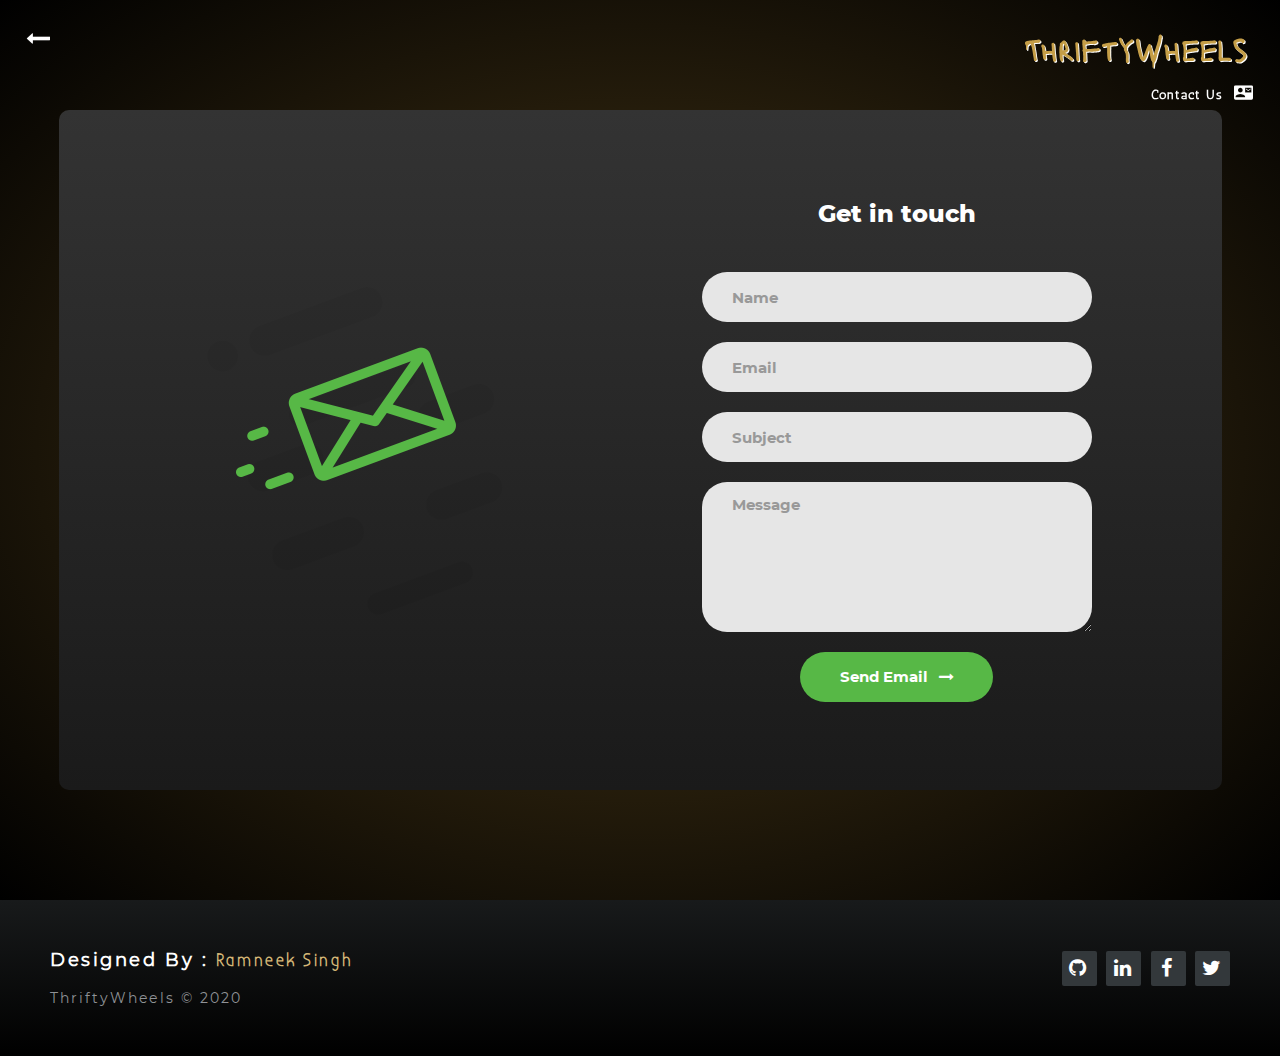
<file: contact.html>
<!DOCTYPE html>
<html lang="en">
<head>
	<title>Contact us</title>
	<meta charset="UTF-8">
	<meta name="viewport" content="width=device-width, initial-scale=1">
	<link rel="icon" type="image/png" href="image/logo.png">
	<link rel="stylesheet" type="text/css" href="vendor/bootstrap/css/bootstrap.min.css">
	<link rel="stylesheet" type="text/css" href="fonts/font-awesome-4.7.0/css/font-awesome.min.css">
	<link rel="stylesheet" type="text/css" href="vendor/animate/animate.css">
	<link rel="stylesheet" type="text/css" href="vendor/css-hamburgers/hamburgers.min.css">
	<link rel="stylesheet" type="text/css" href="vendor/select2/select2.min.css">
	<link rel="stylesheet" type="text/css" href="css/util.css">
	<link rel="stylesheet" type="text/css" href="css/main.css">
	<link rel="stylesheet" type="text/css" href="css/mystyle.css">
		<link rel="stylesheet" type="text/css" href="css/base.css" />
		<link rel="stylesheet" type="text/css" href="css/animation.css" />
		<link href='https://fonts.googleapis.com/css?family=Bubbler One' rel='stylesheet'>
	<link href='https://fonts.googleapis.com/css?family=Alegreya Sans SC' rel='stylesheet'>
	<link href='https://fonts.googleapis.com/css?family=Antic' rel='stylesheet'>
	<link rel="stylesheet" href="https://cdnjs.cloudflare.com/ajax/libs/font-awesome/4.7.0/css/font-awesome.min.css">
	<link href='https://fonts.googleapis.com/css?family=Bilbo Swash Caps' rel='stylesheet'>
	<link href='https://fonts.googleapis.com/css?family=Lacquer' rel='stylesheet'>
	<link href="https://fonts.googleapis.com/icon?family=Material+Icons" rel="stylesheet">
</head>
<body>
<main>
			<div class="frame fadeinRight" style="position:absolute">
				<header class="co-header">
					<a href="index.html"><h1 class="co-header__title">ThriftyWheels</h1></a>
					<div class="co-links">
						<a class="contact" href="contact.html">Contact Us</a>
					
						<a class="co-icon co-icon--drop" href="contact.html">
							<i class="material-icons">contact_mail</i>
						</a>
					</div>
				</header>
			</div>
			<script>
				$(window).scroll(function() {
  if ($(this).scrollTop() > 140) {
    $('.co-header').slideUp();
  } else {
    $('.co-header').slideDown();
  }
});
			</script>
		</main>

	<div class="contact1 fadeinLeft">
		<div class="container-contact1">
			<div class="arr"><a href="index.html"><i class="fa fa-long-arrow-left" style="font-size:24px;color:white"></i></a></div>
			<div class="contact1-pic js-tilt" data-tilt>
				<img src="image/img-01.png" alt="IMG">
			</div>

			<form class="contact1-form validate-form">
				<span class="contact1-form-title">
					Get in touch
				</span>

				<div class="wrap-input1 validate-input" data-validate = "Name is required">
					<input class="input1" type="text" name="name" placeholder="Name">
					<span class="shadow-input1"></span>
				</div>

				<div class="wrap-input1 validate-input" data-validate = "Valid email is required: ex@abc.xyz">
					<input class="input1" type="text" name="email" placeholder="Email">
					<span class="shadow-input1"></span>
				</div>

				<div class="wrap-input1 validate-input" data-validate = "Subject is required">
					<input class="input1" type="text" name="subject" placeholder="Subject">
					<span class="shadow-input1"></span>
				</div>

				<div class="wrap-input1 validate-input" data-validate = "Message is required">
					<textarea class="input1" name="message" placeholder="Message"></textarea>
					<span class="shadow-input1"></span>
				</div>

				<div class="container-contact1-form-btn">
					<button class="contact1-form-btn">
						<span>
							Send Email
							<i class="fa fa-long-arrow-right" aria-hidden="true"></i>
						</span>
					</button>
				</div>
			</form>
		</div>
	</div>




	<script src="vendor/jquery/jquery-3.2.1.min.js"></script>
	<script src="vendor/bootstrap/js/popper.js"></script>
	<script src="vendor/bootstrap/js/bootstrap.min.js"></script>
	<script src="vendor/select2/select2.min.js"></script>
	<script src="vendor/tilt/tilt.jquery.min.js"></script>
	<script >
		$('.js-tilt').tilt({
			scale: 1.1
		})
	</script>

<!-- Global site tag (gtag.js) - Google Analytics -->
<script async src="https://www.googletagmanager.com/gtag/js?id=UA-23581568-13"></script>
<script>
  window.dataLayer = window.dataLayer || [];
  function gtag(){dataLayer.push(arguments);}
  gtag('js', new Date());

  gtag('config', 'UA-23581568-13');
</script>
	<script src="js/main.js"></script>


	<footer class="footer-distributed2 in-up">

			<div class="footer-right">
				<a href="https://github.com/ramneek008"><i class="fa fa-github"></i></a>
				<a href="https://www.linkedin.com/in/ramneek-singh-265765191/"><i class="fa fa-linkedin"></i></a>
				<a href="#"><i class="fa fa-facebook"></i></a>
				<a href="#"><i class="fa fa-twitter"></i></a>
				
			</div>
			
			<div class="footer-left">

				<p class="footer-links">
					Designed By : 
					<a class="link-1" href="https://www.linkedin.com/in/ramneek-singh-265765191/">Ramneek Singh</a>

					
				</p>

				<p class="cpyrt">ThriftyWheels &copy; 2020</p>
			</div>

		</footer>

</body>
</html>
</file>
<file: css/util.css>
/*[ FONT SIZE ]
///////////////////////////////////////////////////////////
*/
.fs-1 {font-size: 1px;}
.fs-2 {font-size: 2px;}
.fs-3 {font-size: 3px;}
.fs-4 {font-size: 4px;}
.fs-5 {font-size: 5px;}
.fs-6 {font-size: 6px;}
.fs-7 {font-size: 7px;}
.fs-8 {font-size: 8px;}
.fs-9 {font-size: 9px;}
.fs-10 {font-size: 10px;}
.fs-11 {font-size: 11px;}
.fs-12 {font-size: 12px;}
.fs-13 {font-size: 13px;}
.fs-14 {font-size: 14px;}
.fs-15 {font-size: 15px;}
.fs-16 {font-size: 16px;}
.fs-17 {font-size: 17px;}
.fs-18 {font-size: 18px;}
.fs-19 {font-size: 19px;}
.fs-20 {font-size: 20px;}
.fs-21 {font-size: 21px;}
.fs-22 {font-size: 22px;}
.fs-23 {font-size: 23px;}
.fs-24 {font-size: 24px;}
.fs-25 {font-size: 25px;}
.fs-26 {font-size: 26px;}
.fs-27 {font-size: 27px;}
.fs-28 {font-size: 28px;}
.fs-29 {font-size: 29px;}
.fs-30 {font-size: 30px;}
.fs-31 {font-size: 31px;}
.fs-32 {font-size: 32px;}
.fs-33 {font-size: 33px;}
.fs-34 {font-size: 34px;}
.fs-35 {font-size: 35px;}
.fs-36 {font-size: 36px;}
.fs-37 {font-size: 37px;}
.fs-38 {font-size: 38px;}
.fs-39 {font-size: 39px;}
.fs-40 {font-size: 40px;}
.fs-41 {font-size: 41px;}
.fs-42 {font-size: 42px;}
.fs-43 {font-size: 43px;}
.fs-44 {font-size: 44px;}
.fs-45 {font-size: 45px;}
.fs-46 {font-size: 46px;}
.fs-47 {font-size: 47px;}
.fs-48 {font-size: 48px;}
.fs-49 {font-size: 49px;}
.fs-50 {font-size: 50px;}
.fs-51 {font-size: 51px;}
.fs-52 {font-size: 52px;}
.fs-53 {font-size: 53px;}
.fs-54 {font-size: 54px;}
.fs-55 {font-size: 55px;}
.fs-56 {font-size: 56px;}
.fs-57 {font-size: 57px;}
.fs-58 {font-size: 58px;}
.fs-59 {font-size: 59px;}
.fs-60 {font-size: 60px;}
.fs-61 {font-size: 61px;}
.fs-62 {font-size: 62px;}
.fs-63 {font-size: 63px;}
.fs-64 {font-size: 64px;}
.fs-65 {font-size: 65px;}
.fs-66 {font-size: 66px;}
.fs-67 {font-size: 67px;}
.fs-68 {font-size: 68px;}
.fs-69 {font-size: 69px;}
.fs-70 {font-size: 70px;}
.fs-71 {font-size: 71px;}
.fs-72 {font-size: 72px;}
.fs-73 {font-size: 73px;}
.fs-74 {font-size: 74px;}
.fs-75 {font-size: 75px;}
.fs-76 {font-size: 76px;}
.fs-77 {font-size: 77px;}
.fs-78 {font-size: 78px;}
.fs-79 {font-size: 79px;}
.fs-80 {font-size: 80px;}
.fs-81 {font-size: 81px;}
.fs-82 {font-size: 82px;}
.fs-83 {font-size: 83px;}
.fs-84 {font-size: 84px;}
.fs-85 {font-size: 85px;}
.fs-86 {font-size: 86px;}
.fs-87 {font-size: 87px;}
.fs-88 {font-size: 88px;}
.fs-89 {font-size: 89px;}
.fs-90 {font-size: 90px;}
.fs-91 {font-size: 91px;}
.fs-92 {font-size: 92px;}
.fs-93 {font-size: 93px;}
.fs-94 {font-size: 94px;}
.fs-95 {font-size: 95px;}
.fs-96 {font-size: 96px;}
.fs-97 {font-size: 97px;}
.fs-98 {font-size: 98px;}
.fs-99 {font-size: 99px;}
.fs-100 {font-size: 100px;}
.fs-101 {font-size: 101px;}
.fs-102 {font-size: 102px;}
.fs-103 {font-size: 103px;}
.fs-104 {font-size: 104px;}
.fs-105 {font-size: 105px;}
.fs-106 {font-size: 106px;}
.fs-107 {font-size: 107px;}
.fs-108 {font-size: 108px;}
.fs-109 {font-size: 109px;}
.fs-110 {font-size: 110px;}
.fs-111 {font-size: 111px;}
.fs-112 {font-size: 112px;}
.fs-113 {font-size: 113px;}
.fs-114 {font-size: 114px;}
.fs-115 {font-size: 115px;}
.fs-116 {font-size: 116px;}
.fs-117 {font-size: 117px;}
.fs-118 {font-size: 118px;}
.fs-119 {font-size: 119px;}
.fs-120 {font-size: 120px;}
.fs-121 {font-size: 121px;}
.fs-122 {font-size: 122px;}
.fs-123 {font-size: 123px;}
.fs-124 {font-size: 124px;}
.fs-125 {font-size: 125px;}
.fs-126 {font-size: 126px;}
.fs-127 {font-size: 127px;}
.fs-128 {font-size: 128px;}
.fs-129 {font-size: 129px;}
.fs-130 {font-size: 130px;}
.fs-131 {font-size: 131px;}
.fs-132 {font-size: 132px;}
.fs-133 {font-size: 133px;}
.fs-134 {font-size: 134px;}
.fs-135 {font-size: 135px;}
.fs-136 {font-size: 136px;}
.fs-137 {font-size: 137px;}
.fs-138 {font-size: 138px;}
.fs-139 {font-size: 139px;}
.fs-140 {font-size: 140px;}
.fs-141 {font-size: 141px;}
.fs-142 {font-size: 142px;}
.fs-143 {font-size: 143px;}
.fs-144 {font-size: 144px;}
.fs-145 {font-size: 145px;}
.fs-146 {font-size: 146px;}
.fs-147 {font-size: 147px;}
.fs-148 {font-size: 148px;}
.fs-149 {font-size: 149px;}
.fs-150 {font-size: 150px;}
.fs-151 {font-size: 151px;}
.fs-152 {font-size: 152px;}
.fs-153 {font-size: 153px;}
.fs-154 {font-size: 154px;}
.fs-155 {font-size: 155px;}
.fs-156 {font-size: 156px;}
.fs-157 {font-size: 157px;}
.fs-158 {font-size: 158px;}
.fs-159 {font-size: 159px;}
.fs-160 {font-size: 160px;}
.fs-161 {font-size: 161px;}
.fs-162 {font-size: 162px;}
.fs-163 {font-size: 163px;}
.fs-164 {font-size: 164px;}
.fs-165 {font-size: 165px;}
.fs-166 {font-size: 166px;}
.fs-167 {font-size: 167px;}
.fs-168 {font-size: 168px;}
.fs-169 {font-size: 169px;}
.fs-170 {font-size: 170px;}
.fs-171 {font-size: 171px;}
.fs-172 {font-size: 172px;}
.fs-173 {font-size: 173px;}
.fs-174 {font-size: 174px;}
.fs-175 {font-size: 175px;}
.fs-176 {font-size: 176px;}
.fs-177 {font-size: 177px;}
.fs-178 {font-size: 178px;}
.fs-179 {font-size: 179px;}
.fs-180 {font-size: 180px;}
.fs-181 {font-size: 181px;}
.fs-182 {font-size: 182px;}
.fs-183 {font-size: 183px;}
.fs-184 {font-size: 184px;}
.fs-185 {font-size: 185px;}
.fs-186 {font-size: 186px;}
.fs-187 {font-size: 187px;}
.fs-188 {font-size: 188px;}
.fs-189 {font-size: 189px;}
.fs-190 {font-size: 190px;}
.fs-191 {font-size: 191px;}
.fs-192 {font-size: 192px;}
.fs-193 {font-size: 193px;}
.fs-194 {font-size: 194px;}
.fs-195 {font-size: 195px;}
.fs-196 {font-size: 196px;}
.fs-197 {font-size: 197px;}
.fs-198 {font-size: 198px;}
.fs-199 {font-size: 199px;}
.fs-200 {font-size: 200px;}

/*[ PADDING ]
///////////////////////////////////////////////////////////
*/
.p-t-0 {padding-top: 0px;}
.p-t-1 {padding-top: 1px;}
.p-t-2 {padding-top: 2px;}
.p-t-3 {padding-top: 3px;}
.p-t-4 {padding-top: 4px;}
.p-t-5 {padding-top: 5px;}
.p-t-6 {padding-top: 6px;}
.p-t-7 {padding-top: 7px;}
.p-t-8 {padding-top: 8px;}
.p-t-9 {padding-top: 9px;}
.p-t-10 {padding-top: 10px;}
.p-t-11 {padding-top: 11px;}
.p-t-12 {padding-top: 12px;}
.p-t-13 {padding-top: 13px;}
.p-t-14 {padding-top: 14px;}
.p-t-15 {padding-top: 15px;}
.p-t-16 {padding-top: 16px;}
.p-t-17 {padding-top: 17px;}
.p-t-18 {padding-top: 18px;}
.p-t-19 {padding-top: 19px;}
.p-t-20 {padding-top: 20px;}
.p-t-21 {padding-top: 21px;}
.p-t-22 {padding-top: 22px;}
.p-t-23 {padding-top: 23px;}
.p-t-24 {padding-top: 24px;}
.p-t-25 {padding-top: 25px;}
.p-t-26 {padding-top: 26px;}
.p-t-27 {padding-top: 27px;}
.p-t-28 {padding-top: 28px;}
.p-t-29 {padding-top: 29px;}
.p-t-30 {padding-top: 30px;}
.p-t-31 {padding-top: 31px;}
.p-t-32 {padding-top: 32px;}
.p-t-33 {padding-top: 33px;}
.p-t-34 {padding-top: 34px;}
.p-t-35 {padding-top: 35px;}
.p-t-36 {padding-top: 36px;}
.p-t-37 {padding-top: 37px;}
.p-t-38 {padding-top: 38px;}
.p-t-39 {padding-top: 39px;}
.p-t-40 {padding-top: 40px;}
.p-t-41 {padding-top: 41px;}
.p-t-42 {padding-top: 42px;}
.p-t-43 {padding-top: 43px;}
.p-t-44 {padding-top: 44px;}
.p-t-45 {padding-top: 45px;}
.p-t-46 {padding-top: 46px;}
.p-t-47 {padding-top: 47px;}
.p-t-48 {padding-top: 48px;}
.p-t-49 {padding-top: 49px;}
.p-t-50 {padding-top: 50px;}
.p-t-51 {padding-top: 51px;}
.p-t-52 {padding-top: 52px;}
.p-t-53 {padding-top: 53px;}
.p-t-54 {padding-top: 54px;}
.p-t-55 {padding-top: 55px;}
.p-t-56 {padding-top: 56px;}
.p-t-57 {padding-top: 57px;}
.p-t-58 {padding-top: 58px;}
.p-t-59 {padding-top: 59px;}
.p-t-60 {padding-top: 60px;}
.p-t-61 {padding-top: 61px;}
.p-t-62 {padding-top: 62px;}
.p-t-63 {padding-top: 63px;}
.p-t-64 {padding-top: 64px;}
.p-t-65 {padding-top: 65px;}
.p-t-66 {padding-top: 66px;}
.p-t-67 {padding-top: 67px;}
.p-t-68 {padding-top: 68px;}
.p-t-69 {padding-top: 69px;}
.p-t-70 {padding-top: 70px;}
.p-t-71 {padding-top: 71px;}
.p-t-72 {padding-top: 72px;}
.p-t-73 {padding-top: 73px;}
.p-t-74 {padding-top: 74px;}
.p-t-75 {padding-top: 75px;}
.p-t-76 {padding-top: 76px;}
.p-t-77 {padding-top: 77px;}
.p-t-78 {padding-top: 78px;}
.p-t-79 {padding-top: 79px;}
.p-t-80 {padding-top: 80px;}
.p-t-81 {padding-top: 81px;}
.p-t-82 {padding-top: 82px;}
.p-t-83 {padding-top: 83px;}
.p-t-84 {padding-top: 84px;}
.p-t-85 {padding-top: 85px;}
.p-t-86 {padding-top: 86px;}
.p-t-87 {padding-top: 87px;}
.p-t-88 {padding-top: 88px;}
.p-t-89 {padding-top: 89px;}
.p-t-90 {padding-top: 90px;}
.p-t-91 {padding-top: 91px;}
.p-t-92 {padding-top: 92px;}
.p-t-93 {padding-top: 93px;}
.p-t-94 {padding-top: 94px;}
.p-t-95 {padding-top: 95px;}
.p-t-96 {padding-top: 96px;}
.p-t-97 {padding-top: 97px;}
.p-t-98 {padding-top: 98px;}
.p-t-99 {padding-top: 99px;}
.p-t-100 {padding-top: 100px;}
.p-t-101 {padding-top: 101px;}
.p-t-102 {padding-top: 102px;}
.p-t-103 {padding-top: 103px;}
.p-t-104 {padding-top: 104px;}
.p-t-105 {padding-top: 105px;}
.p-t-106 {padding-top: 106px;}
.p-t-107 {padding-top: 107px;}
.p-t-108 {padding-top: 108px;}
.p-t-109 {padding-top: 109px;}
.p-t-110 {padding-top: 110px;}
.p-t-111 {padding-top: 111px;}
.p-t-112 {padding-top: 112px;}
.p-t-113 {padding-top: 113px;}
.p-t-114 {padding-top: 114px;}
.p-t-115 {padding-top: 115px;}
.p-t-116 {padding-top: 116px;}
.p-t-117 {padding-top: 117px;}
.p-t-118 {padding-top: 118px;}
.p-t-119 {padding-top: 119px;}
.p-t-120 {padding-top: 120px;}
.p-t-121 {padding-top: 121px;}
.p-t-122 {padding-top: 122px;}
.p-t-123 {padding-top: 123px;}
.p-t-124 {padding-top: 124px;}
.p-t-125 {padding-top: 125px;}
.p-t-126 {padding-top: 126px;}
.p-t-127 {padding-top: 127px;}
.p-t-128 {padding-top: 128px;}
.p-t-129 {padding-top: 129px;}
.p-t-130 {padding-top: 130px;}
.p-t-131 {padding-top: 131px;}
.p-t-132 {padding-top: 132px;}
.p-t-133 {padding-top: 133px;}
.p-t-134 {padding-top: 134px;}
.p-t-135 {padding-top: 135px;}
.p-t-136 {padding-top: 136px;}
.p-t-137 {padding-top: 137px;}
.p-t-138 {padding-top: 138px;}
.p-t-139 {padding-top: 139px;}
.p-t-140 {padding-top: 140px;}
.p-t-141 {padding-top: 141px;}
.p-t-142 {padding-top: 142px;}
.p-t-143 {padding-top: 143px;}
.p-t-144 {padding-top: 144px;}
.p-t-145 {padding-top: 145px;}
.p-t-146 {padding-top: 146px;}
.p-t-147 {padding-top: 147px;}
.p-t-148 {padding-top: 148px;}
.p-t-149 {padding-top: 149px;}
.p-t-150 {padding-top: 150px;}
.p-t-151 {padding-top: 151px;}
.p-t-152 {padding-top: 152px;}
.p-t-153 {padding-top: 153px;}
.p-t-154 {padding-top: 154px;}
.p-t-155 {padding-top: 155px;}
.p-t-156 {padding-top: 156px;}
.p-t-157 {padding-top: 157px;}
.p-t-158 {padding-top: 158px;}
.p-t-159 {padding-top: 159px;}
.p-t-160 {padding-top: 160px;}
.p-t-161 {padding-top: 161px;}
.p-t-162 {padding-top: 162px;}
.p-t-163 {padding-top: 163px;}
.p-t-164 {padding-top: 164px;}
.p-t-165 {padding-top: 165px;}
.p-t-166 {padding-top: 166px;}
.p-t-167 {padding-top: 167px;}
.p-t-168 {padding-top: 168px;}
.p-t-169 {padding-top: 169px;}
.p-t-170 {padding-top: 170px;}
.p-t-171 {padding-top: 171px;}
.p-t-172 {padding-top: 172px;}
.p-t-173 {padding-top: 173px;}
.p-t-174 {padding-top: 174px;}
.p-t-175 {padding-top: 175px;}
.p-t-176 {padding-top: 176px;}
.p-t-177 {padding-top: 177px;}
.p-t-178 {padding-top: 178px;}
.p-t-179 {padding-top: 179px;}
.p-t-180 {padding-top: 180px;}
.p-t-181 {padding-top: 181px;}
.p-t-182 {padding-top: 182px;}
.p-t-183 {padding-top: 183px;}
.p-t-184 {padding-top: 184px;}
.p-t-185 {padding-top: 185px;}
.p-t-186 {padding-top: 186px;}
.p-t-187 {padding-top: 187px;}
.p-t-188 {padding-top: 188px;}
.p-t-189 {padding-top: 189px;}
.p-t-190 {padding-top: 190px;}
.p-t-191 {padding-top: 191px;}
.p-t-192 {padding-top: 192px;}
.p-t-193 {padding-top: 193px;}
.p-t-194 {padding-top: 194px;}
.p-t-195 {padding-top: 195px;}
.p-t-196 {padding-top: 196px;}
.p-t-197 {padding-top: 197px;}
.p-t-198 {padding-top: 198px;}
.p-t-199 {padding-top: 199px;}
.p-t-200 {padding-top: 200px;}
.p-t-201 {padding-top: 201px;}
.p-t-202 {padding-top: 202px;}
.p-t-203 {padding-top: 203px;}
.p-t-204 {padding-top: 204px;}
.p-t-205 {padding-top: 205px;}
.p-t-206 {padding-top: 206px;}
.p-t-207 {padding-top: 207px;}
.p-t-208 {padding-top: 208px;}
.p-t-209 {padding-top: 209px;}
.p-t-210 {padding-top: 210px;}
.p-t-211 {padding-top: 211px;}
.p-t-212 {padding-top: 212px;}
.p-t-213 {padding-top: 213px;}
.p-t-214 {padding-top: 214px;}
.p-t-215 {padding-top: 215px;}
.p-t-216 {padding-top: 216px;}
.p-t-217 {padding-top: 217px;}
.p-t-218 {padding-top: 218px;}
.p-t-219 {padding-top: 219px;}
.p-t-220 {padding-top: 220px;}
.p-t-221 {padding-top: 221px;}
.p-t-222 {padding-top: 222px;}
.p-t-223 {padding-top: 223px;}
.p-t-224 {padding-top: 224px;}
.p-t-225 {padding-top: 225px;}
.p-t-226 {padding-top: 226px;}
.p-t-227 {padding-top: 227px;}
.p-t-228 {padding-top: 228px;}
.p-t-229 {padding-top: 229px;}
.p-t-230 {padding-top: 230px;}
.p-t-231 {padding-top: 231px;}
.p-t-232 {padding-top: 232px;}
.p-t-233 {padding-top: 233px;}
.p-t-234 {padding-top: 234px;}
.p-t-235 {padding-top: 235px;}
.p-t-236 {padding-top: 236px;}
.p-t-237 {padding-top: 237px;}
.p-t-238 {padding-top: 238px;}
.p-t-239 {padding-top: 239px;}
.p-t-240 {padding-top: 240px;}
.p-t-241 {padding-top: 241px;}
.p-t-242 {padding-top: 242px;}
.p-t-243 {padding-top: 243px;}
.p-t-244 {padding-top: 244px;}
.p-t-245 {padding-top: 245px;}
.p-t-246 {padding-top: 246px;}
.p-t-247 {padding-top: 247px;}
.p-t-248 {padding-top: 248px;}
.p-t-249 {padding-top: 249px;}
.p-t-250 {padding-top: 250px;}
.p-b-0 {padding-bottom: 0px;}
.p-b-1 {padding-bottom: 1px;}
.p-b-2 {padding-bottom: 2px;}
.p-b-3 {padding-bottom: 3px;}
.p-b-4 {padding-bottom: 4px;}
.p-b-5 {padding-bottom: 5px;}
.p-b-6 {padding-bottom: 6px;}
.p-b-7 {padding-bottom: 7px;}
.p-b-8 {padding-bottom: 8px;}
.p-b-9 {padding-bottom: 9px;}
.p-b-10 {padding-bottom: 10px;}
.p-b-11 {padding-bottom: 11px;}
.p-b-12 {padding-bottom: 12px;}
.p-b-13 {padding-bottom: 13px;}
.p-b-14 {padding-bottom: 14px;}
.p-b-15 {padding-bottom: 15px;}
.p-b-16 {padding-bottom: 16px;}
.p-b-17 {padding-bottom: 17px;}
.p-b-18 {padding-bottom: 18px;}
.p-b-19 {padding-bottom: 19px;}
.p-b-20 {padding-bottom: 20px;}
.p-b-21 {padding-bottom: 21px;}
.p-b-22 {padding-bottom: 22px;}
.p-b-23 {padding-bottom: 23px;}
.p-b-24 {padding-bottom: 24px;}
.p-b-25 {padding-bottom: 25px;}
.p-b-26 {padding-bottom: 26px;}
.p-b-27 {padding-bottom: 27px;}
.p-b-28 {padding-bottom: 28px;}
.p-b-29 {padding-bottom: 29px;}
.p-b-30 {padding-bottom: 30px;}
.p-b-31 {padding-bottom: 31px;}
.p-b-32 {padding-bottom: 32px;}
.p-b-33 {padding-bottom: 33px;}
.p-b-34 {padding-bottom: 34px;}
.p-b-35 {padding-bottom: 35px;}
.p-b-36 {padding-bottom: 36px;}
.p-b-37 {padding-bottom: 37px;}
.p-b-38 {padding-bottom: 38px;}
.p-b-39 {padding-bottom: 39px;}
.p-b-40 {padding-bottom: 40px;}
.p-b-41 {padding-bottom: 41px;}
.p-b-42 {padding-bottom: 42px;}
.p-b-43 {padding-bottom: 43px;}
.p-b-44 {padding-bottom: 44px;}
.p-b-45 {padding-bottom: 45px;}
.p-b-46 {padding-bottom: 46px;}
.p-b-47 {padding-bottom: 47px;}
.p-b-48 {padding-bottom: 48px;}
.p-b-49 {padding-bottom: 49px;}
.p-b-50 {padding-bottom: 50px;}
.p-b-51 {padding-bottom: 51px;}
.p-b-52 {padding-bottom: 52px;}
.p-b-53 {padding-bottom: 53px;}
.p-b-54 {padding-bottom: 54px;}
.p-b-55 {padding-bottom: 55px;}
.p-b-56 {padding-bottom: 56px;}
.p-b-57 {padding-bottom: 57px;}
.p-b-58 {padding-bottom: 58px;}
.p-b-59 {padding-bottom: 59px;}
.p-b-60 {padding-bottom: 60px;}
.p-b-61 {padding-bottom: 61px;}
.p-b-62 {padding-bottom: 62px;}
.p-b-63 {padding-bottom: 63px;}
.p-b-64 {padding-bottom: 64px;}
.p-b-65 {padding-bottom: 65px;}
.p-b-66 {padding-bottom: 66px;}
.p-b-67 {padding-bottom: 67px;}
.p-b-68 {padding-bottom: 68px;}
.p-b-69 {padding-bottom: 69px;}
.p-b-70 {padding-bottom: 70px;}
.p-b-71 {padding-bottom: 71px;}
.p-b-72 {padding-bottom: 72px;}
.p-b-73 {padding-bottom: 73px;}
.p-b-74 {padding-bottom: 74px;}
.p-b-75 {padding-bottom: 75px;}
.p-b-76 {padding-bottom: 76px;}
.p-b-77 {padding-bottom: 77px;}
.p-b-78 {padding-bottom: 78px;}
.p-b-79 {padding-bottom: 79px;}
.p-b-80 {padding-bottom: 80px;}
.p-b-81 {padding-bottom: 81px;}
.p-b-82 {padding-bottom: 82px;}
.p-b-83 {padding-bottom: 83px;}
.p-b-84 {padding-bottom: 84px;}
.p-b-85 {padding-bottom: 85px;}
.p-b-86 {padding-bottom: 86px;}
.p-b-87 {padding-bottom: 87px;}
.p-b-88 {padding-bottom: 88px;}
.p-b-89 {padding-bottom: 89px;}
.p-b-90 {padding-bottom: 90px;}
.p-b-91 {padding-bottom: 91px;}
.p-b-92 {padding-bottom: 92px;}
.p-b-93 {padding-bottom: 93px;}
.p-b-94 {padding-bottom: 94px;}
.p-b-95 {padding-bottom: 95px;}
.p-b-96 {padding-bottom: 96px;}
.p-b-97 {padding-bottom: 97px;}
.p-b-98 {padding-bottom: 98px;}
.p-b-99 {padding-bottom: 99px;}
.p-b-100 {padding-bottom: 100px;}
.p-b-101 {padding-bottom: 101px;}
.p-b-102 {padding-bottom: 102px;}
.p-b-103 {padding-bottom: 103px;}
.p-b-104 {padding-bottom: 104px;}
.p-b-105 {padding-bottom: 105px;}
.p-b-106 {padding-bottom: 106px;}
.p-b-107 {padding-bottom: 107px;}
.p-b-108 {padding-bottom: 108px;}
.p-b-109 {padding-bottom: 109px;}
.p-b-110 {padding-bottom: 110px;}
.p-b-111 {padding-bottom: 111px;}
.p-b-112 {padding-bottom: 112px;}
.p-b-113 {padding-bottom: 113px;}
.p-b-114 {padding-bottom: 114px;}
.p-b-115 {padding-bottom: 115px;}
.p-b-116 {padding-bottom: 116px;}
.p-b-117 {padding-bottom: 117px;}
.p-b-118 {padding-bottom: 118px;}
.p-b-119 {padding-bottom: 119px;}
.p-b-120 {padding-bottom: 120px;}
.p-b-121 {padding-bottom: 121px;}
.p-b-122 {padding-bottom: 122px;}
.p-b-123 {padding-bottom: 123px;}
.p-b-124 {padding-bottom: 124px;}
.p-b-125 {padding-bottom: 125px;}
.p-b-126 {padding-bottom: 126px;}
.p-b-127 {padding-bottom: 127px;}
.p-b-128 {padding-bottom: 128px;}
.p-b-129 {padding-bottom: 129px;}
.p-b-130 {padding-bottom: 130px;}
.p-b-131 {padding-bottom: 131px;}
.p-b-132 {padding-bottom: 132px;}
.p-b-133 {padding-bottom: 133px;}
.p-b-134 {padding-bottom: 134px;}
.p-b-135 {padding-bottom: 135px;}
.p-b-136 {padding-bottom: 136px;}
.p-b-137 {padding-bottom: 137px;}
.p-b-138 {padding-bottom: 138px;}
.p-b-139 {padding-bottom: 139px;}
.p-b-140 {padding-bottom: 140px;}
.p-b-141 {padding-bottom: 141px;}
.p-b-142 {padding-bottom: 142px;}
.p-b-143 {padding-bottom: 143px;}
.p-b-144 {padding-bottom: 144px;}
.p-b-145 {padding-bottom: 145px;}
.p-b-146 {padding-bottom: 146px;}
.p-b-147 {padding-bottom: 147px;}
.p-b-148 {padding-bottom: 148px;}
.p-b-149 {padding-bottom: 149px;}
.p-b-150 {padding-bottom: 150px;}
.p-b-151 {padding-bottom: 151px;}
.p-b-152 {padding-bottom: 152px;}
.p-b-153 {padding-bottom: 153px;}
.p-b-154 {padding-bottom: 154px;}
.p-b-155 {padding-bottom: 155px;}
.p-b-156 {padding-bottom: 156px;}
.p-b-157 {padding-bottom: 157px;}
.p-b-158 {padding-bottom: 158px;}
.p-b-159 {padding-bottom: 159px;}
.p-b-160 {padding-bottom: 160px;}
.p-b-161 {padding-bottom: 161px;}
.p-b-162 {padding-bottom: 162px;}
.p-b-163 {padding-bottom: 163px;}
.p-b-164 {padding-bottom: 164px;}
.p-b-165 {padding-bottom: 165px;}
.p-b-166 {padding-bottom: 166px;}
.p-b-167 {padding-bottom: 167px;}
.p-b-168 {padding-bottom: 168px;}
.p-b-169 {padding-bottom: 169px;}
.p-b-170 {padding-bottom: 170px;}
.p-b-171 {padding-bottom: 171px;}
.p-b-172 {padding-bottom: 172px;}
.p-b-173 {padding-bottom: 173px;}
.p-b-174 {padding-bottom: 174px;}
.p-b-175 {padding-bottom: 175px;}
.p-b-176 {padding-bottom: 176px;}
.p-b-177 {padding-bottom: 177px;}
.p-b-178 {padding-bottom: 178px;}
.p-b-179 {padding-bottom: 179px;}
.p-b-180 {padding-bottom: 180px;}
.p-b-181 {padding-bottom: 181px;}
.p-b-182 {padding-bottom: 182px;}
.p-b-183 {padding-bottom: 183px;}
.p-b-184 {padding-bottom: 184px;}
.p-b-185 {padding-bottom: 185px;}
.p-b-186 {padding-bottom: 186px;}
.p-b-187 {padding-bottom: 187px;}
.p-b-188 {padding-bottom: 188px;}
.p-b-189 {padding-bottom: 189px;}
.p-b-190 {padding-bottom: 190px;}
.p-b-191 {padding-bottom: 191px;}
.p-b-192 {padding-bottom: 192px;}
.p-b-193 {padding-bottom: 193px;}
.p-b-194 {padding-bottom: 194px;}
.p-b-195 {padding-bottom: 195px;}
.p-b-196 {padding-bottom: 196px;}
.p-b-197 {padding-bottom: 197px;}
.p-b-198 {padding-bottom: 198px;}
.p-b-199 {padding-bottom: 199px;}
.p-b-200 {padding-bottom: 200px;}
.p-b-201 {padding-bottom: 201px;}
.p-b-202 {padding-bottom: 202px;}
.p-b-203 {padding-bottom: 203px;}
.p-b-204 {padding-bottom: 204px;}
.p-b-205 {padding-bottom: 205px;}
.p-b-206 {padding-bottom: 206px;}
.p-b-207 {padding-bottom: 207px;}
.p-b-208 {padding-bottom: 208px;}
.p-b-209 {padding-bottom: 209px;}
.p-b-210 {padding-bottom: 210px;}
.p-b-211 {padding-bottom: 211px;}
.p-b-212 {padding-bottom: 212px;}
.p-b-213 {padding-bottom: 213px;}
.p-b-214 {padding-bottom: 214px;}
.p-b-215 {padding-bottom: 215px;}
.p-b-216 {padding-bottom: 216px;}
.p-b-217 {padding-bottom: 217px;}
.p-b-218 {padding-bottom: 218px;}
.p-b-219 {padding-bottom: 219px;}
.p-b-220 {padding-bottom: 220px;}
.p-b-221 {padding-bottom: 221px;}
.p-b-222 {padding-bottom: 222px;}
.p-b-223 {padding-bottom: 223px;}
.p-b-224 {padding-bottom: 224px;}
.p-b-225 {padding-bottom: 225px;}
.p-b-226 {padding-bottom: 226px;}
.p-b-227 {padding-bottom: 227px;}
.p-b-228 {padding-bottom: 228px;}
.p-b-229 {padding-bottom: 229px;}
.p-b-230 {padding-bottom: 230px;}
.p-b-231 {padding-bottom: 231px;}
.p-b-232 {padding-bottom: 232px;}
.p-b-233 {padding-bottom: 233px;}
.p-b-234 {padding-bottom: 234px;}
.p-b-235 {padding-bottom: 235px;}
.p-b-236 {padding-bottom: 236px;}
.p-b-237 {padding-bottom: 237px;}
.p-b-238 {padding-bottom: 238px;}
.p-b-239 {padding-bottom: 239px;}
.p-b-240 {padding-bottom: 240px;}
.p-b-241 {padding-bottom: 241px;}
.p-b-242 {padding-bottom: 242px;}
.p-b-243 {padding-bottom: 243px;}
.p-b-244 {padding-bottom: 244px;}
.p-b-245 {padding-bottom: 245px;}
.p-b-246 {padding-bottom: 246px;}
.p-b-247 {padding-bottom: 247px;}
.p-b-248 {padding-bottom: 248px;}
.p-b-249 {padding-bottom: 249px;}
.p-b-250 {padding-bottom: 250px;}
.p-l-0 {padding-left: 0px;}
.p-l-1 {padding-left: 1px;}
.p-l-2 {padding-left: 2px;}
.p-l-3 {padding-left: 3px;}
.p-l-4 {padding-left: 4px;}
.p-l-5 {padding-left: 5px;}
.p-l-6 {padding-left: 6px;}
.p-l-7 {padding-left: 7px;}
.p-l-8 {padding-left: 8px;}
.p-l-9 {padding-left: 9px;}
.p-l-10 {padding-left: 10px;}
.p-l-11 {padding-left: 11px;}
.p-l-12 {padding-left: 12px;}
.p-l-13 {padding-left: 13px;}
.p-l-14 {padding-left: 14px;}
.p-l-15 {padding-left: 15px;}
.p-l-16 {padding-left: 16px;}
.p-l-17 {padding-left: 17px;}
.p-l-18 {padding-left: 18px;}
.p-l-19 {padding-left: 19px;}
.p-l-20 {padding-left: 20px;}
.p-l-21 {padding-left: 21px;}
.p-l-22 {padding-left: 22px;}
.p-l-23 {padding-left: 23px;}
.p-l-24 {padding-left: 24px;}
.p-l-25 {padding-left: 25px;}
.p-l-26 {padding-left: 26px;}
.p-l-27 {padding-left: 27px;}
.p-l-28 {padding-left: 28px;}
.p-l-29 {padding-left: 29px;}
.p-l-30 {padding-left: 30px;}
.p-l-31 {padding-left: 31px;}
.p-l-32 {padding-left: 32px;}
.p-l-33 {padding-left: 33px;}
.p-l-34 {padding-left: 34px;}
.p-l-35 {padding-left: 35px;}
.p-l-36 {padding-left: 36px;}
.p-l-37 {padding-left: 37px;}
.p-l-38 {padding-left: 38px;}
.p-l-39 {padding-left: 39px;}
.p-l-40 {padding-left: 40px;}
.p-l-41 {padding-left: 41px;}
.p-l-42 {padding-left: 42px;}
.p-l-43 {padding-left: 43px;}
.p-l-44 {padding-left: 44px;}
.p-l-45 {padding-left: 45px;}
.p-l-46 {padding-left: 46px;}
.p-l-47 {padding-left: 47px;}
.p-l-48 {padding-left: 48px;}
.p-l-49 {padding-left: 49px;}
.p-l-50 {padding-left: 50px;}
.p-l-51 {padding-left: 51px;}
.p-l-52 {padding-left: 52px;}
.p-l-53 {padding-left: 53px;}
.p-l-54 {padding-left: 54px;}
.p-l-55 {padding-left: 55px;}
.p-l-56 {padding-left: 56px;}
.p-l-57 {padding-left: 57px;}
.p-l-58 {padding-left: 58px;}
.p-l-59 {padding-left: 59px;}
.p-l-60 {padding-left: 60px;}
.p-l-61 {padding-left: 61px;}
.p-l-62 {padding-left: 62px;}
.p-l-63 {padding-left: 63px;}
.p-l-64 {padding-left: 64px;}
.p-l-65 {padding-left: 65px;}
.p-l-66 {padding-left: 66px;}
.p-l-67 {padding-left: 67px;}
.p-l-68 {padding-left: 68px;}
.p-l-69 {padding-left: 69px;}
.p-l-70 {padding-left: 70px;}
.p-l-71 {padding-left: 71px;}
.p-l-72 {padding-left: 72px;}
.p-l-73 {padding-left: 73px;}
.p-l-74 {padding-left: 74px;}
.p-l-75 {padding-left: 75px;}
.p-l-76 {padding-left: 76px;}
.p-l-77 {padding-left: 77px;}
.p-l-78 {padding-left: 78px;}
.p-l-79 {padding-left: 79px;}
.p-l-80 {padding-left: 80px;}
.p-l-81 {padding-left: 81px;}
.p-l-82 {padding-left: 82px;}
.p-l-83 {padding-left: 83px;}
.p-l-84 {padding-left: 84px;}
.p-l-85 {padding-left: 85px;}
.p-l-86 {padding-left: 86px;}
.p-l-87 {padding-left: 87px;}
.p-l-88 {padding-left: 88px;}
.p-l-89 {padding-left: 89px;}
.p-l-90 {padding-left: 90px;}
.p-l-91 {padding-left: 91px;}
.p-l-92 {padding-left: 92px;}
.p-l-93 {padding-left: 93px;}
.p-l-94 {padding-left: 94px;}
.p-l-95 {padding-left: 95px;}
.p-l-96 {padding-left: 96px;}
.p-l-97 {padding-left: 97px;}
.p-l-98 {padding-left: 98px;}
.p-l-99 {padding-left: 99px;}
.p-l-100 {padding-left: 100px;}
.p-l-101 {padding-left: 101px;}
.p-l-102 {padding-left: 102px;}
.p-l-103 {padding-left: 103px;}
.p-l-104 {padding-left: 104px;}
.p-l-105 {padding-left: 105px;}
.p-l-106 {padding-left: 106px;}
.p-l-107 {padding-left: 107px;}
.p-l-108 {padding-left: 108px;}
.p-l-109 {padding-left: 109px;}
.p-l-110 {padding-left: 110px;}
.p-l-111 {padding-left: 111px;}
.p-l-112 {padding-left: 112px;}
.p-l-113 {padding-left: 113px;}
.p-l-114 {padding-left: 114px;}
.p-l-115 {padding-left: 115px;}
.p-l-116 {padding-left: 116px;}
.p-l-117 {padding-left: 117px;}
.p-l-118 {padding-left: 118px;}
.p-l-119 {padding-left: 119px;}
.p-l-120 {padding-left: 120px;}
.p-l-121 {padding-left: 121px;}
.p-l-122 {padding-left: 122px;}
.p-l-123 {padding-left: 123px;}
.p-l-124 {padding-left: 124px;}
.p-l-125 {padding-left: 125px;}
.p-l-126 {padding-left: 126px;}
.p-l-127 {padding-left: 127px;}
.p-l-128 {padding-left: 128px;}
.p-l-129 {padding-left: 129px;}
.p-l-130 {padding-left: 130px;}
.p-l-131 {padding-left: 131px;}
.p-l-132 {padding-left: 132px;}
.p-l-133 {padding-left: 133px;}
.p-l-134 {padding-left: 134px;}
.p-l-135 {padding-left: 135px;}
.p-l-136 {padding-left: 136px;}
.p-l-137 {padding-left: 137px;}
.p-l-138 {padding-left: 138px;}
.p-l-139 {padding-left: 139px;}
.p-l-140 {padding-left: 140px;}
.p-l-141 {padding-left: 141px;}
.p-l-142 {padding-left: 142px;}
.p-l-143 {padding-left: 143px;}
.p-l-144 {padding-left: 144px;}
.p-l-145 {padding-left: 145px;}
.p-l-146 {padding-left: 146px;}
.p-l-147 {padding-left: 147px;}
.p-l-148 {padding-left: 148px;}
.p-l-149 {padding-left: 149px;}
.p-l-150 {padding-left: 150px;}
.p-l-151 {padding-left: 151px;}
.p-l-152 {padding-left: 152px;}
.p-l-153 {padding-left: 153px;}
.p-l-154 {padding-left: 154px;}
.p-l-155 {padding-left: 155px;}
.p-l-156 {padding-left: 156px;}
.p-l-157 {padding-left: 157px;}
.p-l-158 {padding-left: 158px;}
.p-l-159 {padding-left: 159px;}
.p-l-160 {padding-left: 160px;}
.p-l-161 {padding-left: 161px;}
.p-l-162 {padding-left: 162px;}
.p-l-163 {padding-left: 163px;}
.p-l-164 {padding-left: 164px;}
.p-l-165 {padding-left: 165px;}
.p-l-166 {padding-left: 166px;}
.p-l-167 {padding-left: 167px;}
.p-l-168 {padding-left: 168px;}
.p-l-169 {padding-left: 169px;}
.p-l-170 {padding-left: 170px;}
.p-l-171 {padding-left: 171px;}
.p-l-172 {padding-left: 172px;}
.p-l-173 {padding-left: 173px;}
.p-l-174 {padding-left: 174px;}
.p-l-175 {padding-left: 175px;}
.p-l-176 {padding-left: 176px;}
.p-l-177 {padding-left: 177px;}
.p-l-178 {padding-left: 178px;}
.p-l-179 {padding-left: 179px;}
.p-l-180 {padding-left: 180px;}
.p-l-181 {padding-left: 181px;}
.p-l-182 {padding-left: 182px;}
.p-l-183 {padding-left: 183px;}
.p-l-184 {padding-left: 184px;}
.p-l-185 {padding-left: 185px;}
.p-l-186 {padding-left: 186px;}
.p-l-187 {padding-left: 187px;}
.p-l-188 {padding-left: 188px;}
.p-l-189 {padding-left: 189px;}
.p-l-190 {padding-left: 190px;}
.p-l-191 {padding-left: 191px;}
.p-l-192 {padding-left: 192px;}
.p-l-193 {padding-left: 193px;}
.p-l-194 {padding-left: 194px;}
.p-l-195 {padding-left: 195px;}
.p-l-196 {padding-left: 196px;}
.p-l-197 {padding-left: 197px;}
.p-l-198 {padding-left: 198px;}
.p-l-199 {padding-left: 199px;}
.p-l-200 {padding-left: 200px;}
.p-l-201 {padding-left: 201px;}
.p-l-202 {padding-left: 202px;}
.p-l-203 {padding-left: 203px;}
.p-l-204 {padding-left: 204px;}
.p-l-205 {padding-left: 205px;}
.p-l-206 {padding-left: 206px;}
.p-l-207 {padding-left: 207px;}
.p-l-208 {padding-left: 208px;}
.p-l-209 {padding-left: 209px;}
.p-l-210 {padding-left: 210px;}
.p-l-211 {padding-left: 211px;}
.p-l-212 {padding-left: 212px;}
.p-l-213 {padding-left: 213px;}
.p-l-214 {padding-left: 214px;}
.p-l-215 {padding-left: 215px;}
.p-l-216 {padding-left: 216px;}
.p-l-217 {padding-left: 217px;}
.p-l-218 {padding-left: 218px;}
.p-l-219 {padding-left: 219px;}
.p-l-220 {padding-left: 220px;}
.p-l-221 {padding-left: 221px;}
.p-l-222 {padding-left: 222px;}
.p-l-223 {padding-left: 223px;}
.p-l-224 {padding-left: 224px;}
.p-l-225 {padding-left: 225px;}
.p-l-226 {padding-left: 226px;}
.p-l-227 {padding-left: 227px;}
.p-l-228 {padding-left: 228px;}
.p-l-229 {padding-left: 229px;}
.p-l-230 {padding-left: 230px;}
.p-l-231 {padding-left: 231px;}
.p-l-232 {padding-left: 232px;}
.p-l-233 {padding-left: 233px;}
.p-l-234 {padding-left: 234px;}
.p-l-235 {padding-left: 235px;}
.p-l-236 {padding-left: 236px;}
.p-l-237 {padding-left: 237px;}
.p-l-238 {padding-left: 238px;}
.p-l-239 {padding-left: 239px;}
.p-l-240 {padding-left: 240px;}
.p-l-241 {padding-left: 241px;}
.p-l-242 {padding-left: 242px;}
.p-l-243 {padding-left: 243px;}
.p-l-244 {padding-left: 244px;}
.p-l-245 {padding-left: 245px;}
.p-l-246 {padding-left: 246px;}
.p-l-247 {padding-left: 247px;}
.p-l-248 {padding-left: 248px;}
.p-l-249 {padding-left: 249px;}
.p-l-250 {padding-left: 250px;}
.p-r-0 {padding-right: 0px;}
.p-r-1 {padding-right: 1px;}
.p-r-2 {padding-right: 2px;}
.p-r-3 {padding-right: 3px;}
.p-r-4 {padding-right: 4px;}
.p-r-5 {padding-right: 5px;}
.p-r-6 {padding-right: 6px;}
.p-r-7 {padding-right: 7px;}
.p-r-8 {padding-right: 8px;}
.p-r-9 {padding-right: 9px;}
.p-r-10 {padding-right: 10px;}
.p-r-11 {padding-right: 11px;}
.p-r-12 {padding-right: 12px;}
.p-r-13 {padding-right: 13px;}
.p-r-14 {padding-right: 14px;}
.p-r-15 {padding-right: 15px;}
.p-r-16 {padding-right: 16px;}
.p-r-17 {padding-right: 17px;}
.p-r-18 {padding-right: 18px;}
.p-r-19 {padding-right: 19px;}
.p-r-20 {padding-right: 20px;}
.p-r-21 {padding-right: 21px;}
.p-r-22 {padding-right: 22px;}
.p-r-23 {padding-right: 23px;}
.p-r-24 {padding-right: 24px;}
.p-r-25 {padding-right: 25px;}
.p-r-26 {padding-right: 26px;}
.p-r-27 {padding-right: 27px;}
.p-r-28 {padding-right: 28px;}
.p-r-29 {padding-right: 29px;}
.p-r-30 {padding-right: 30px;}
.p-r-31 {padding-right: 31px;}
.p-r-32 {padding-right: 32px;}
.p-r-33 {padding-right: 33px;}
.p-r-34 {padding-right: 34px;}
.p-r-35 {padding-right: 35px;}
.p-r-36 {padding-right: 36px;}
.p-r-37 {padding-right: 37px;}
.p-r-38 {padding-right: 38px;}
.p-r-39 {padding-right: 39px;}
.p-r-40 {padding-right: 40px;}
.p-r-41 {padding-right: 41px;}
.p-r-42 {padding-right: 42px;}
.p-r-43 {padding-right: 43px;}
.p-r-44 {padding-right: 44px;}
.p-r-45 {padding-right: 45px;}
.p-r-46 {padding-right: 46px;}
.p-r-47 {padding-right: 47px;}
.p-r-48 {padding-right: 48px;}
.p-r-49 {padding-right: 49px;}
.p-r-50 {padding-right: 50px;}
.p-r-51 {padding-right: 51px;}
.p-r-52 {padding-right: 52px;}
.p-r-53 {padding-right: 53px;}
.p-r-54 {padding-right: 54px;}
.p-r-55 {padding-right: 55px;}
.p-r-56 {padding-right: 56px;}
.p-r-57 {padding-right: 57px;}
.p-r-58 {padding-right: 58px;}
.p-r-59 {padding-right: 59px;}
.p-r-60 {padding-right: 60px;}
.p-r-61 {padding-right: 61px;}
.p-r-62 {padding-right: 62px;}
.p-r-63 {padding-right: 63px;}
.p-r-64 {padding-right: 64px;}
.p-r-65 {padding-right: 65px;}
.p-r-66 {padding-right: 66px;}
.p-r-67 {padding-right: 67px;}
.p-r-68 {padding-right: 68px;}
.p-r-69 {padding-right: 69px;}
.p-r-70 {padding-right: 70px;}
.p-r-71 {padding-right: 71px;}
.p-r-72 {padding-right: 72px;}
.p-r-73 {padding-right: 73px;}
.p-r-74 {padding-right: 74px;}
.p-r-75 {padding-right: 75px;}
.p-r-76 {padding-right: 76px;}
.p-r-77 {padding-right: 77px;}
.p-r-78 {padding-right: 78px;}
.p-r-79 {padding-right: 79px;}
.p-r-80 {padding-right: 80px;}
.p-r-81 {padding-right: 81px;}
.p-r-82 {padding-right: 82px;}
.p-r-83 {padding-right: 83px;}
.p-r-84 {padding-right: 84px;}
.p-r-85 {padding-right: 85px;}
.p-r-86 {padding-right: 86px;}
.p-r-87 {padding-right: 87px;}
.p-r-88 {padding-right: 88px;}
.p-r-89 {padding-right: 89px;}
.p-r-90 {padding-right: 90px;}
.p-r-91 {padding-right: 91px;}
.p-r-92 {padding-right: 92px;}
.p-r-93 {padding-right: 93px;}
.p-r-94 {padding-right: 94px;}
.p-r-95 {padding-right: 95px;}
.p-r-96 {padding-right: 96px;}
.p-r-97 {padding-right: 97px;}
.p-r-98 {padding-right: 98px;}
.p-r-99 {padding-right: 99px;}
.p-r-100 {padding-right: 100px;}
.p-r-101 {padding-right: 101px;}
.p-r-102 {padding-right: 102px;}
.p-r-103 {padding-right: 103px;}
.p-r-104 {padding-right: 104px;}
.p-r-105 {padding-right: 105px;}
.p-r-106 {padding-right: 106px;}
.p-r-107 {padding-right: 107px;}
.p-r-108 {padding-right: 108px;}
.p-r-109 {padding-right: 109px;}
.p-r-110 {padding-right: 110px;}
.p-r-111 {padding-right: 111px;}
.p-r-112 {padding-right: 112px;}
.p-r-113 {padding-right: 113px;}
.p-r-114 {padding-right: 114px;}
.p-r-115 {padding-right: 115px;}
.p-r-116 {padding-right: 116px;}
.p-r-117 {padding-right: 117px;}
.p-r-118 {padding-right: 118px;}
.p-r-119 {padding-right: 119px;}
.p-r-120 {padding-right: 120px;}
.p-r-121 {padding-right: 121px;}
.p-r-122 {padding-right: 122px;}
.p-r-123 {padding-right: 123px;}
.p-r-124 {padding-right: 124px;}
.p-r-125 {padding-right: 125px;}
.p-r-126 {padding-right: 126px;}
.p-r-127 {padding-right: 127px;}
.p-r-128 {padding-right: 128px;}
.p-r-129 {padding-right: 129px;}
.p-r-130 {padding-right: 130px;}
.p-r-131 {padding-right: 131px;}
.p-r-132 {padding-right: 132px;}
.p-r-133 {padding-right: 133px;}
.p-r-134 {padding-right: 134px;}
.p-r-135 {padding-right: 135px;}
.p-r-136 {padding-right: 136px;}
.p-r-137 {padding-right: 137px;}
.p-r-138 {padding-right: 138px;}
.p-r-139 {padding-right: 139px;}
.p-r-140 {padding-right: 140px;}
.p-r-141 {padding-right: 141px;}
.p-r-142 {padding-right: 142px;}
.p-r-143 {padding-right: 143px;}
.p-r-144 {padding-right: 144px;}
.p-r-145 {padding-right: 145px;}
.p-r-146 {padding-right: 146px;}
.p-r-147 {padding-right: 147px;}
.p-r-148 {padding-right: 148px;}
.p-r-149 {padding-right: 149px;}
.p-r-150 {padding-right: 150px;}
.p-r-151 {padding-right: 151px;}
.p-r-152 {padding-right: 152px;}
.p-r-153 {padding-right: 153px;}
.p-r-154 {padding-right: 154px;}
.p-r-155 {padding-right: 155px;}
.p-r-156 {padding-right: 156px;}
.p-r-157 {padding-right: 157px;}
.p-r-158 {padding-right: 158px;}
.p-r-159 {padding-right: 159px;}
.p-r-160 {padding-right: 160px;}
.p-r-161 {padding-right: 161px;}
.p-r-162 {padding-right: 162px;}
.p-r-163 {padding-right: 163px;}
.p-r-164 {padding-right: 164px;}
.p-r-165 {padding-right: 165px;}
.p-r-166 {padding-right: 166px;}
.p-r-167 {padding-right: 167px;}
.p-r-168 {padding-right: 168px;}
.p-r-169 {padding-right: 169px;}
.p-r-170 {padding-right: 170px;}
.p-r-171 {padding-right: 171px;}
.p-r-172 {padding-right: 172px;}
.p-r-173 {padding-right: 173px;}
.p-r-174 {padding-right: 174px;}
.p-r-175 {padding-right: 175px;}
.p-r-176 {padding-right: 176px;}
.p-r-177 {padding-right: 177px;}
.p-r-178 {padding-right: 178px;}
.p-r-179 {padding-right: 179px;}
.p-r-180 {padding-right: 180px;}
.p-r-181 {padding-right: 181px;}
.p-r-182 {padding-right: 182px;}
.p-r-183 {padding-right: 183px;}
.p-r-184 {padding-right: 184px;}
.p-r-185 {padding-right: 185px;}
.p-r-186 {padding-right: 186px;}
.p-r-187 {padding-right: 187px;}
.p-r-188 {padding-right: 188px;}
.p-r-189 {padding-right: 189px;}
.p-r-190 {padding-right: 190px;}
.p-r-191 {padding-right: 191px;}
.p-r-192 {padding-right: 192px;}
.p-r-193 {padding-right: 193px;}
.p-r-194 {padding-right: 194px;}
.p-r-195 {padding-right: 195px;}
.p-r-196 {padding-right: 196px;}
.p-r-197 {padding-right: 197px;}
.p-r-198 {padding-right: 198px;}
.p-r-199 {padding-right: 199px;}
.p-r-200 {padding-right: 200px;}
.p-r-201 {padding-right: 201px;}
.p-r-202 {padding-right: 202px;}
.p-r-203 {padding-right: 203px;}
.p-r-204 {padding-right: 204px;}
.p-r-205 {padding-right: 205px;}
.p-r-206 {padding-right: 206px;}
.p-r-207 {padding-right: 207px;}
.p-r-208 {padding-right: 208px;}
.p-r-209 {padding-right: 209px;}
.p-r-210 {padding-right: 210px;}
.p-r-211 {padding-right: 211px;}
.p-r-212 {padding-right: 212px;}
.p-r-213 {padding-right: 213px;}
.p-r-214 {padding-right: 214px;}
.p-r-215 {padding-right: 215px;}
.p-r-216 {padding-right: 216px;}
.p-r-217 {padding-right: 217px;}
.p-r-218 {padding-right: 218px;}
.p-r-219 {padding-right: 219px;}
.p-r-220 {padding-right: 220px;}
.p-r-221 {padding-right: 221px;}
.p-r-222 {padding-right: 222px;}
.p-r-223 {padding-right: 223px;}
.p-r-224 {padding-right: 224px;}
.p-r-225 {padding-right: 225px;}
.p-r-226 {padding-right: 226px;}
.p-r-227 {padding-right: 227px;}
.p-r-228 {padding-right: 228px;}
.p-r-229 {padding-right: 229px;}
.p-r-230 {padding-right: 230px;}
.p-r-231 {padding-right: 231px;}
.p-r-232 {padding-right: 232px;}
.p-r-233 {padding-right: 233px;}
.p-r-234 {padding-right: 234px;}
.p-r-235 {padding-right: 235px;}
.p-r-236 {padding-right: 236px;}
.p-r-237 {padding-right: 237px;}
.p-r-238 {padding-right: 238px;}
.p-r-239 {padding-right: 239px;}
.p-r-240 {padding-right: 240px;}
.p-r-241 {padding-right: 241px;}
.p-r-242 {padding-right: 242px;}
.p-r-243 {padding-right: 243px;}
.p-r-244 {padding-right: 244px;}
.p-r-245 {padding-right: 245px;}
.p-r-246 {padding-right: 246px;}
.p-r-247 {padding-right: 247px;}
.p-r-248 {padding-right: 248px;}
.p-r-249 {padding-right: 249px;}
.p-r-250 {padding-right: 250px;}

/*[ MARGIN ]
///////////////////////////////////////////////////////////
*/
.m-t-0 {margin-top: 0px;}
.m-t-1 {margin-top: 1px;}
.m-t-2 {margin-top: 2px;}
.m-t-3 {margin-top: 3px;}
.m-t-4 {margin-top: 4px;}
.m-t-5 {margin-top: 5px;}
.m-t-6 {margin-top: 6px;}
.m-t-7 {margin-top: 7px;}
.m-t-8 {margin-top: 8px;}
.m-t-9 {margin-top: 9px;}
.m-t-10 {margin-top: 10px;}
.m-t-11 {margin-top: 11px;}
.m-t-12 {margin-top: 12px;}
.m-t-13 {margin-top: 13px;}
.m-t-14 {margin-top: 14px;}
.m-t-15 {margin-top: 15px;}
.m-t-16 {margin-top: 16px;}
.m-t-17 {margin-top: 17px;}
.m-t-18 {margin-top: 18px;}
.m-t-19 {margin-top: 19px;}
.m-t-20 {margin-top: 20px;}
.m-t-21 {margin-top: 21px;}
.m-t-22 {margin-top: 22px;}
.m-t-23 {margin-top: 23px;}
.m-t-24 {margin-top: 24px;}
.m-t-25 {margin-top: 25px;}
.m-t-26 {margin-top: 26px;}
.m-t-27 {margin-top: 27px;}
.m-t-28 {margin-top: 28px;}
.m-t-29 {margin-top: 29px;}
.m-t-30 {margin-top: 30px;}
.m-t-31 {margin-top: 31px;}
.m-t-32 {margin-top: 32px;}
.m-t-33 {margin-top: 33px;}
.m-t-34 {margin-top: 34px;}
.m-t-35 {margin-top: 35px;}
.m-t-36 {margin-top: 36px;}
.m-t-37 {margin-top: 37px;}
.m-t-38 {margin-top: 38px;}
.m-t-39 {margin-top: 39px;}
.m-t-40 {margin-top: 40px;}
.m-t-41 {margin-top: 41px;}
.m-t-42 {margin-top: 42px;}
.m-t-43 {margin-top: 43px;}
.m-t-44 {margin-top: 44px;}
.m-t-45 {margin-top: 45px;}
.m-t-46 {margin-top: 46px;}
.m-t-47 {margin-top: 47px;}
.m-t-48 {margin-top: 48px;}
.m-t-49 {margin-top: 49px;}
.m-t-50 {margin-top: 50px;}
.m-t-51 {margin-top: 51px;}
.m-t-52 {margin-top: 52px;}
.m-t-53 {margin-top: 53px;}
.m-t-54 {margin-top: 54px;}
.m-t-55 {margin-top: 55px;}
.m-t-56 {margin-top: 56px;}
.m-t-57 {margin-top: 57px;}
.m-t-58 {margin-top: 58px;}
.m-t-59 {margin-top: 59px;}
.m-t-60 {margin-top: 60px;}
.m-t-61 {margin-top: 61px;}
.m-t-62 {margin-top: 62px;}
.m-t-63 {margin-top: 63px;}
.m-t-64 {margin-top: 64px;}
.m-t-65 {margin-top: 65px;}
.m-t-66 {margin-top: 66px;}
.m-t-67 {margin-top: 67px;}
.m-t-68 {margin-top: 68px;}
.m-t-69 {margin-top: 69px;}
.m-t-70 {margin-top: 70px;}
.m-t-71 {margin-top: 71px;}
.m-t-72 {margin-top: 72px;}
.m-t-73 {margin-top: 73px;}
.m-t-74 {margin-top: 74px;}
.m-t-75 {margin-top: 75px;}
.m-t-76 {margin-top: 76px;}
.m-t-77 {margin-top: 77px;}
.m-t-78 {margin-top: 78px;}
.m-t-79 {margin-top: 79px;}
.m-t-80 {margin-top: 80px;}
.m-t-81 {margin-top: 81px;}
.m-t-82 {margin-top: 82px;}
.m-t-83 {margin-top: 83px;}
.m-t-84 {margin-top: 84px;}
.m-t-85 {margin-top: 85px;}
.m-t-86 {margin-top: 86px;}
.m-t-87 {margin-top: 87px;}
.m-t-88 {margin-top: 88px;}
.m-t-89 {margin-top: 89px;}
.m-t-90 {margin-top: 90px;}
.m-t-91 {margin-top: 91px;}
.m-t-92 {margin-top: 92px;}
.m-t-93 {margin-top: 93px;}
.m-t-94 {margin-top: 94px;}
.m-t-95 {margin-top: 95px;}
.m-t-96 {margin-top: 96px;}
.m-t-97 {margin-top: 97px;}
.m-t-98 {margin-top: 98px;}
.m-t-99 {margin-top: 99px;}
.m-t-100 {margin-top: 100px;}
.m-t-101 {margin-top: 101px;}
.m-t-102 {margin-top: 102px;}
.m-t-103 {margin-top: 103px;}
.m-t-104 {margin-top: 104px;}
.m-t-105 {margin-top: 105px;}
.m-t-106 {margin-top: 106px;}
.m-t-107 {margin-top: 107px;}
.m-t-108 {margin-top: 108px;}
.m-t-109 {margin-top: 109px;}
.m-t-110 {margin-top: 110px;}
.m-t-111 {margin-top: 111px;}
.m-t-112 {margin-top: 112px;}
.m-t-113 {margin-top: 113px;}
.m-t-114 {margin-top: 114px;}
.m-t-115 {margin-top: 115px;}
.m-t-116 {margin-top: 116px;}
.m-t-117 {margin-top: 117px;}
.m-t-118 {margin-top: 118px;}
.m-t-119 {margin-top: 119px;}
.m-t-120 {margin-top: 120px;}
.m-t-121 {margin-top: 121px;}
.m-t-122 {margin-top: 122px;}
.m-t-123 {margin-top: 123px;}
.m-t-124 {margin-top: 124px;}
.m-t-125 {margin-top: 125px;}
.m-t-126 {margin-top: 126px;}
.m-t-127 {margin-top: 127px;}
.m-t-128 {margin-top: 128px;}
.m-t-129 {margin-top: 129px;}
.m-t-130 {margin-top: 130px;}
.m-t-131 {margin-top: 131px;}
.m-t-132 {margin-top: 132px;}
.m-t-133 {margin-top: 133px;}
.m-t-134 {margin-top: 134px;}
.m-t-135 {margin-top: 135px;}
.m-t-136 {margin-top: 136px;}
.m-t-137 {margin-top: 137px;}
.m-t-138 {margin-top: 138px;}
.m-t-139 {margin-top: 139px;}
.m-t-140 {margin-top: 140px;}
.m-t-141 {margin-top: 141px;}
.m-t-142 {margin-top: 142px;}
.m-t-143 {margin-top: 143px;}
.m-t-144 {margin-top: 144px;}
.m-t-145 {margin-top: 145px;}
.m-t-146 {margin-top: 146px;}
.m-t-147 {margin-top: 147px;}
.m-t-148 {margin-top: 148px;}
.m-t-149 {margin-top: 149px;}
.m-t-150 {margin-top: 150px;}
.m-t-151 {margin-top: 151px;}
.m-t-152 {margin-top: 152px;}
.m-t-153 {margin-top: 153px;}
.m-t-154 {margin-top: 154px;}
.m-t-155 {margin-top: 155px;}
.m-t-156 {margin-top: 156px;}
.m-t-157 {margin-top: 157px;}
.m-t-158 {margin-top: 158px;}
.m-t-159 {margin-top: 159px;}
.m-t-160 {margin-top: 160px;}
.m-t-161 {margin-top: 161px;}
.m-t-162 {margin-top: 162px;}
.m-t-163 {margin-top: 163px;}
.m-t-164 {margin-top: 164px;}
.m-t-165 {margin-top: 165px;}
.m-t-166 {margin-top: 166px;}
.m-t-167 {margin-top: 167px;}
.m-t-168 {margin-top: 168px;}
.m-t-169 {margin-top: 169px;}
.m-t-170 {margin-top: 170px;}
.m-t-171 {margin-top: 171px;}
.m-t-172 {margin-top: 172px;}
.m-t-173 {margin-top: 173px;}
.m-t-174 {margin-top: 174px;}
.m-t-175 {margin-top: 175px;}
.m-t-176 {margin-top: 176px;}
.m-t-177 {margin-top: 177px;}
.m-t-178 {margin-top: 178px;}
.m-t-179 {margin-top: 179px;}
.m-t-180 {margin-top: 180px;}
.m-t-181 {margin-top: 181px;}
.m-t-182 {margin-top: 182px;}
.m-t-183 {margin-top: 183px;}
.m-t-184 {margin-top: 184px;}
.m-t-185 {margin-top: 185px;}
.m-t-186 {margin-top: 186px;}
.m-t-187 {margin-top: 187px;}
.m-t-188 {margin-top: 188px;}
.m-t-189 {margin-top: 189px;}
.m-t-190 {margin-top: 190px;}
.m-t-191 {margin-top: 191px;}
.m-t-192 {margin-top: 192px;}
.m-t-193 {margin-top: 193px;}
.m-t-194 {margin-top: 194px;}
.m-t-195 {margin-top: 195px;}
.m-t-196 {margin-top: 196px;}
.m-t-197 {margin-top: 197px;}
.m-t-198 {margin-top: 198px;}
.m-t-199 {margin-top: 199px;}
.m-t-200 {margin-top: 200px;}
.m-t-201 {margin-top: 201px;}
.m-t-202 {margin-top: 202px;}
.m-t-203 {margin-top: 203px;}
.m-t-204 {margin-top: 204px;}
.m-t-205 {margin-top: 205px;}
.m-t-206 {margin-top: 206px;}
.m-t-207 {margin-top: 207px;}
.m-t-208 {margin-top: 208px;}
.m-t-209 {margin-top: 209px;}
.m-t-210 {margin-top: 210px;}
.m-t-211 {margin-top: 211px;}
.m-t-212 {margin-top: 212px;}
.m-t-213 {margin-top: 213px;}
.m-t-214 {margin-top: 214px;}
.m-t-215 {margin-top: 215px;}
.m-t-216 {margin-top: 216px;}
.m-t-217 {margin-top: 217px;}
.m-t-218 {margin-top: 218px;}
.m-t-219 {margin-top: 219px;}
.m-t-220 {margin-top: 220px;}
.m-t-221 {margin-top: 221px;}
.m-t-222 {margin-top: 222px;}
.m-t-223 {margin-top: 223px;}
.m-t-224 {margin-top: 224px;}
.m-t-225 {margin-top: 225px;}
.m-t-226 {margin-top: 226px;}
.m-t-227 {margin-top: 227px;}
.m-t-228 {margin-top: 228px;}
.m-t-229 {margin-top: 229px;}
.m-t-230 {margin-top: 230px;}
.m-t-231 {margin-top: 231px;}
.m-t-232 {margin-top: 232px;}
.m-t-233 {margin-top: 233px;}
.m-t-234 {margin-top: 234px;}
.m-t-235 {margin-top: 235px;}
.m-t-236 {margin-top: 236px;}
.m-t-237 {margin-top: 237px;}
.m-t-238 {margin-top: 238px;}
.m-t-239 {margin-top: 239px;}
.m-t-240 {margin-top: 240px;}
.m-t-241 {margin-top: 241px;}
.m-t-242 {margin-top: 242px;}
.m-t-243 {margin-top: 243px;}
.m-t-244 {margin-top: 244px;}
.m-t-245 {margin-top: 245px;}
.m-t-246 {margin-top: 246px;}
.m-t-247 {margin-top: 247px;}
.m-t-248 {margin-top: 248px;}
.m-t-249 {margin-top: 249px;}
.m-t-250 {margin-top: 250px;}
.m-b-0 {margin-bottom: 0px;}
.m-b-1 {margin-bottom: 1px;}
.m-b-2 {margin-bottom: 2px;}
.m-b-3 {margin-bottom: 3px;}
.m-b-4 {margin-bottom: 4px;}
.m-b-5 {margin-bottom: 5px;}
.m-b-6 {margin-bottom: 6px;}
.m-b-7 {margin-bottom: 7px;}
.m-b-8 {margin-bottom: 8px;}
.m-b-9 {margin-bottom: 9px;}
.m-b-10 {margin-bottom: 10px;}
.m-b-11 {margin-bottom: 11px;}
.m-b-12 {margin-bottom: 12px;}
.m-b-13 {margin-bottom: 13px;}
.m-b-14 {margin-bottom: 14px;}
.m-b-15 {margin-bottom: 15px;}
.m-b-16 {margin-bottom: 16px;}
.m-b-17 {margin-bottom: 17px;}
.m-b-18 {margin-bottom: 18px;}
.m-b-19 {margin-bottom: 19px;}
.m-b-20 {margin-bottom: 20px;}
.m-b-21 {margin-bottom: 21px;}
.m-b-22 {margin-bottom: 22px;}
.m-b-23 {margin-bottom: 23px;}
.m-b-24 {margin-bottom: 24px;}
.m-b-25 {margin-bottom: 25px;}
.m-b-26 {margin-bottom: 26px;}
.m-b-27 {margin-bottom: 27px;}
.m-b-28 {margin-bottom: 28px;}
.m-b-29 {margin-bottom: 29px;}
.m-b-30 {margin-bottom: 30px;}
.m-b-31 {margin-bottom: 31px;}
.m-b-32 {margin-bottom: 32px;}
.m-b-33 {margin-bottom: 33px;}
.m-b-34 {margin-bottom: 34px;}
.m-b-35 {margin-bottom: 35px;}
.m-b-36 {margin-bottom: 36px;}
.m-b-37 {margin-bottom: 37px;}
.m-b-38 {margin-bottom: 38px;}
.m-b-39 {margin-bottom: 39px;}
.m-b-40 {margin-bottom: 40px;}
.m-b-41 {margin-bottom: 41px;}
.m-b-42 {margin-bottom: 42px;}
.m-b-43 {margin-bottom: 43px;}
.m-b-44 {margin-bottom: 44px;}
.m-b-45 {margin-bottom: 45px;}
.m-b-46 {margin-bottom: 46px;}
.m-b-47 {margin-bottom: 47px;}
.m-b-48 {margin-bottom: 48px;}
.m-b-49 {margin-bottom: 49px;}
.m-b-50 {margin-bottom: 50px;}
.m-b-51 {margin-bottom: 51px;}
.m-b-52 {margin-bottom: 52px;}
.m-b-53 {margin-bottom: 53px;}
.m-b-54 {margin-bottom: 54px;}
.m-b-55 {margin-bottom: 55px;}
.m-b-56 {margin-bottom: 56px;}
.m-b-57 {margin-bottom: 57px;}
.m-b-58 {margin-bottom: 58px;}
.m-b-59 {margin-bottom: 59px;}
.m-b-60 {margin-bottom: 60px;}
.m-b-61 {margin-bottom: 61px;}
.m-b-62 {margin-bottom: 62px;}
.m-b-63 {margin-bottom: 63px;}
.m-b-64 {margin-bottom: 64px;}
.m-b-65 {margin-bottom: 65px;}
.m-b-66 {margin-bottom: 66px;}
.m-b-67 {margin-bottom: 67px;}
.m-b-68 {margin-bottom: 68px;}
.m-b-69 {margin-bottom: 69px;}
.m-b-70 {margin-bottom: 70px;}
.m-b-71 {margin-bottom: 71px;}
.m-b-72 {margin-bottom: 72px;}
.m-b-73 {margin-bottom: 73px;}
.m-b-74 {margin-bottom: 74px;}
.m-b-75 {margin-bottom: 75px;}
.m-b-76 {margin-bottom: 76px;}
.m-b-77 {margin-bottom: 77px;}
.m-b-78 {margin-bottom: 78px;}
.m-b-79 {margin-bottom: 79px;}
.m-b-80 {margin-bottom: 80px;}
.m-b-81 {margin-bottom: 81px;}
.m-b-82 {margin-bottom: 82px;}
.m-b-83 {margin-bottom: 83px;}
.m-b-84 {margin-bottom: 84px;}
.m-b-85 {margin-bottom: 85px;}
.m-b-86 {margin-bottom: 86px;}
.m-b-87 {margin-bottom: 87px;}
.m-b-88 {margin-bottom: 88px;}
.m-b-89 {margin-bottom: 89px;}
.m-b-90 {margin-bottom: 90px;}
.m-b-91 {margin-bottom: 91px;}
.m-b-92 {margin-bottom: 92px;}
.m-b-93 {margin-bottom: 93px;}
.m-b-94 {margin-bottom: 94px;}
.m-b-95 {margin-bottom: 95px;}
.m-b-96 {margin-bottom: 96px;}
.m-b-97 {margin-bottom: 97px;}
.m-b-98 {margin-bottom: 98px;}
.m-b-99 {margin-bottom: 99px;}
.m-b-100 {margin-bottom: 100px;}
.m-b-101 {margin-bottom: 101px;}
.m-b-102 {margin-bottom: 102px;}
.m-b-103 {margin-bottom: 103px;}
.m-b-104 {margin-bottom: 104px;}
.m-b-105 {margin-bottom: 105px;}
.m-b-106 {margin-bottom: 106px;}
.m-b-107 {margin-bottom: 107px;}
.m-b-108 {margin-bottom: 108px;}
.m-b-109 {margin-bottom: 109px;}
.m-b-110 {margin-bottom: 110px;}
.m-b-111 {margin-bottom: 111px;}
.m-b-112 {margin-bottom: 112px;}
.m-b-113 {margin-bottom: 113px;}
.m-b-114 {margin-bottom: 114px;}
.m-b-115 {margin-bottom: 115px;}
.m-b-116 {margin-bottom: 116px;}
.m-b-117 {margin-bottom: 117px;}
.m-b-118 {margin-bottom: 118px;}
.m-b-119 {margin-bottom: 119px;}
.m-b-120 {margin-bottom: 120px;}
.m-b-121 {margin-bottom: 121px;}
.m-b-122 {margin-bottom: 122px;}
.m-b-123 {margin-bottom: 123px;}
.m-b-124 {margin-bottom: 124px;}
.m-b-125 {margin-bottom: 125px;}
.m-b-126 {margin-bottom: 126px;}
.m-b-127 {margin-bottom: 127px;}
.m-b-128 {margin-bottom: 128px;}
.m-b-129 {margin-bottom: 129px;}
.m-b-130 {margin-bottom: 130px;}
.m-b-131 {margin-bottom: 131px;}
.m-b-132 {margin-bottom: 132px;}
.m-b-133 {margin-bottom: 133px;}
.m-b-134 {margin-bottom: 134px;}
.m-b-135 {margin-bottom: 135px;}
.m-b-136 {margin-bottom: 136px;}
.m-b-137 {margin-bottom: 137px;}
.m-b-138 {margin-bottom: 138px;}
.m-b-139 {margin-bottom: 139px;}
.m-b-140 {margin-bottom: 140px;}
.m-b-141 {margin-bottom: 141px;}
.m-b-142 {margin-bottom: 142px;}
.m-b-143 {margin-bottom: 143px;}
.m-b-144 {margin-bottom: 144px;}
.m-b-145 {margin-bottom: 145px;}
.m-b-146 {margin-bottom: 146px;}
.m-b-147 {margin-bottom: 147px;}
.m-b-148 {margin-bottom: 148px;}
.m-b-149 {margin-bottom: 149px;}
.m-b-150 {margin-bottom: 150px;}
.m-b-151 {margin-bottom: 151px;}
.m-b-152 {margin-bottom: 152px;}
.m-b-153 {margin-bottom: 153px;}
.m-b-154 {margin-bottom: 154px;}
.m-b-155 {margin-bottom: 155px;}
.m-b-156 {margin-bottom: 156px;}
.m-b-157 {margin-bottom: 157px;}
.m-b-158 {margin-bottom: 158px;}
.m-b-159 {margin-bottom: 159px;}
.m-b-160 {margin-bottom: 160px;}
.m-b-161 {margin-bottom: 161px;}
.m-b-162 {margin-bottom: 162px;}
.m-b-163 {margin-bottom: 163px;}
.m-b-164 {margin-bottom: 164px;}
.m-b-165 {margin-bottom: 165px;}
.m-b-166 {margin-bottom: 166px;}
.m-b-167 {margin-bottom: 167px;}
.m-b-168 {margin-bottom: 168px;}
.m-b-169 {margin-bottom: 169px;}
.m-b-170 {margin-bottom: 170px;}
.m-b-171 {margin-bottom: 171px;}
.m-b-172 {margin-bottom: 172px;}
.m-b-173 {margin-bottom: 173px;}
.m-b-174 {margin-bottom: 174px;}
.m-b-175 {margin-bottom: 175px;}
.m-b-176 {margin-bottom: 176px;}
.m-b-177 {margin-bottom: 177px;}
.m-b-178 {margin-bottom: 178px;}
.m-b-179 {margin-bottom: 179px;}
.m-b-180 {margin-bottom: 180px;}
.m-b-181 {margin-bottom: 181px;}
.m-b-182 {margin-bottom: 182px;}
.m-b-183 {margin-bottom: 183px;}
.m-b-184 {margin-bottom: 184px;}
.m-b-185 {margin-bottom: 185px;}
.m-b-186 {margin-bottom: 186px;}
.m-b-187 {margin-bottom: 187px;}
.m-b-188 {margin-bottom: 188px;}
.m-b-189 {margin-bottom: 189px;}
.m-b-190 {margin-bottom: 190px;}
.m-b-191 {margin-bottom: 191px;}
.m-b-192 {margin-bottom: 192px;}
.m-b-193 {margin-bottom: 193px;}
.m-b-194 {margin-bottom: 194px;}
.m-b-195 {margin-bottom: 195px;}
.m-b-196 {margin-bottom: 196px;}
.m-b-197 {margin-bottom: 197px;}
.m-b-198 {margin-bottom: 198px;}
.m-b-199 {margin-bottom: 199px;}
.m-b-200 {margin-bottom: 200px;}
.m-b-201 {margin-bottom: 201px;}
.m-b-202 {margin-bottom: 202px;}
.m-b-203 {margin-bottom: 203px;}
.m-b-204 {margin-bottom: 204px;}
.m-b-205 {margin-bottom: 205px;}
.m-b-206 {margin-bottom: 206px;}
.m-b-207 {margin-bottom: 207px;}
.m-b-208 {margin-bottom: 208px;}
.m-b-209 {margin-bottom: 209px;}
.m-b-210 {margin-bottom: 210px;}
.m-b-211 {margin-bottom: 211px;}
.m-b-212 {margin-bottom: 212px;}
.m-b-213 {margin-bottom: 213px;}
.m-b-214 {margin-bottom: 214px;}
.m-b-215 {margin-bottom: 215px;}
.m-b-216 {margin-bottom: 216px;}
.m-b-217 {margin-bottom: 217px;}
.m-b-218 {margin-bottom: 218px;}
.m-b-219 {margin-bottom: 219px;}
.m-b-220 {margin-bottom: 220px;}
.m-b-221 {margin-bottom: 221px;}
.m-b-222 {margin-bottom: 222px;}
.m-b-223 {margin-bottom: 223px;}
.m-b-224 {margin-bottom: 224px;}
.m-b-225 {margin-bottom: 225px;}
.m-b-226 {margin-bottom: 226px;}
.m-b-227 {margin-bottom: 227px;}
.m-b-228 {margin-bottom: 228px;}
.m-b-229 {margin-bottom: 229px;}
.m-b-230 {margin-bottom: 230px;}
.m-b-231 {margin-bottom: 231px;}
.m-b-232 {margin-bottom: 232px;}
.m-b-233 {margin-bottom: 233px;}
.m-b-234 {margin-bottom: 234px;}
.m-b-235 {margin-bottom: 235px;}
.m-b-236 {margin-bottom: 236px;}
.m-b-237 {margin-bottom: 237px;}
.m-b-238 {margin-bottom: 238px;}
.m-b-239 {margin-bottom: 239px;}
.m-b-240 {margin-bottom: 240px;}
.m-b-241 {margin-bottom: 241px;}
.m-b-242 {margin-bottom: 242px;}
.m-b-243 {margin-bottom: 243px;}
.m-b-244 {margin-bottom: 244px;}
.m-b-245 {margin-bottom: 245px;}
.m-b-246 {margin-bottom: 246px;}
.m-b-247 {margin-bottom: 247px;}
.m-b-248 {margin-bottom: 248px;}
.m-b-249 {margin-bottom: 249px;}
.m-b-250 {margin-bottom: 250px;}
.m-l-0 {margin-left: 0px;}
.m-l-1 {margin-left: 1px;}
.m-l-2 {margin-left: 2px;}
.m-l-3 {margin-left: 3px;}
.m-l-4 {margin-left: 4px;}
.m-l-5 {margin-left: 5px;}
.m-l-6 {margin-left: 6px;}
.m-l-7 {margin-left: 7px;}
.m-l-8 {margin-left: 8px;}
.m-l-9 {margin-left: 9px;}
.m-l-10 {margin-left: 10px;}
.m-l-11 {margin-left: 11px;}
.m-l-12 {margin-left: 12px;}
.m-l-13 {margin-left: 13px;}
.m-l-14 {margin-left: 14px;}
.m-l-15 {margin-left: 15px;}
.m-l-16 {margin-left: 16px;}
.m-l-17 {margin-left: 17px;}
.m-l-18 {margin-left: 18px;}
.m-l-19 {margin-left: 19px;}
.m-l-20 {margin-left: 20px;}
.m-l-21 {margin-left: 21px;}
.m-l-22 {margin-left: 22px;}
.m-l-23 {margin-left: 23px;}
.m-l-24 {margin-left: 24px;}
.m-l-25 {margin-left: 25px;}
.m-l-26 {margin-left: 26px;}
.m-l-27 {margin-left: 27px;}
.m-l-28 {margin-left: 28px;}
.m-l-29 {margin-left: 29px;}
.m-l-30 {margin-left: 30px;}
.m-l-31 {margin-left: 31px;}
.m-l-32 {margin-left: 32px;}
.m-l-33 {margin-left: 33px;}
.m-l-34 {margin-left: 34px;}
.m-l-35 {margin-left: 35px;}
.m-l-36 {margin-left: 36px;}
.m-l-37 {margin-left: 37px;}
.m-l-38 {margin-left: 38px;}
.m-l-39 {margin-left: 39px;}
.m-l-40 {margin-left: 40px;}
.m-l-41 {margin-left: 41px;}
.m-l-42 {margin-left: 42px;}
.m-l-43 {margin-left: 43px;}
.m-l-44 {margin-left: 44px;}
.m-l-45 {margin-left: 45px;}
.m-l-46 {margin-left: 46px;}
.m-l-47 {margin-left: 47px;}
.m-l-48 {margin-left: 48px;}
.m-l-49 {margin-left: 49px;}
.m-l-50 {margin-left: 50px;}
.m-l-51 {margin-left: 51px;}
.m-l-52 {margin-left: 52px;}
.m-l-53 {margin-left: 53px;}
.m-l-54 {margin-left: 54px;}
.m-l-55 {margin-left: 55px;}
.m-l-56 {margin-left: 56px;}
.m-l-57 {margin-left: 57px;}
.m-l-58 {margin-left: 58px;}
.m-l-59 {margin-left: 59px;}
.m-l-60 {margin-left: 60px;}
.m-l-61 {margin-left: 61px;}
.m-l-62 {margin-left: 62px;}
.m-l-63 {margin-left: 63px;}
.m-l-64 {margin-left: 64px;}
.m-l-65 {margin-left: 65px;}
.m-l-66 {margin-left: 66px;}
.m-l-67 {margin-left: 67px;}
.m-l-68 {margin-left: 68px;}
.m-l-69 {margin-left: 69px;}
.m-l-70 {margin-left: 70px;}
.m-l-71 {margin-left: 71px;}
.m-l-72 {margin-left: 72px;}
.m-l-73 {margin-left: 73px;}
.m-l-74 {margin-left: 74px;}
.m-l-75 {margin-left: 75px;}
.m-l-76 {margin-left: 76px;}
.m-l-77 {margin-left: 77px;}
.m-l-78 {margin-left: 78px;}
.m-l-79 {margin-left: 79px;}
.m-l-80 {margin-left: 80px;}
.m-l-81 {margin-left: 81px;}
.m-l-82 {margin-left: 82px;}
.m-l-83 {margin-left: 83px;}
.m-l-84 {margin-left: 84px;}
.m-l-85 {margin-left: 85px;}
.m-l-86 {margin-left: 86px;}
.m-l-87 {margin-left: 87px;}
.m-l-88 {margin-left: 88px;}
.m-l-89 {margin-left: 89px;}
.m-l-90 {margin-left: 90px;}
.m-l-91 {margin-left: 91px;}
.m-l-92 {margin-left: 92px;}
.m-l-93 {margin-left: 93px;}
.m-l-94 {margin-left: 94px;}
.m-l-95 {margin-left: 95px;}
.m-l-96 {margin-left: 96px;}
.m-l-97 {margin-left: 97px;}
.m-l-98 {margin-left: 98px;}
.m-l-99 {margin-left: 99px;}
.m-l-100 {margin-left: 100px;}
.m-l-101 {margin-left: 101px;}
.m-l-102 {margin-left: 102px;}
.m-l-103 {margin-left: 103px;}
.m-l-104 {margin-left: 104px;}
.m-l-105 {margin-left: 105px;}
.m-l-106 {margin-left: 106px;}
.m-l-107 {margin-left: 107px;}
.m-l-108 {margin-left: 108px;}
.m-l-109 {margin-left: 109px;}
.m-l-110 {margin-left: 110px;}
.m-l-111 {margin-left: 111px;}
.m-l-112 {margin-left: 112px;}
.m-l-113 {margin-left: 113px;}
.m-l-114 {margin-left: 114px;}
.m-l-115 {margin-left: 115px;}
.m-l-116 {margin-left: 116px;}
.m-l-117 {margin-left: 117px;}
.m-l-118 {margin-left: 118px;}
.m-l-119 {margin-left: 119px;}
.m-l-120 {margin-left: 120px;}
.m-l-121 {margin-left: 121px;}
.m-l-122 {margin-left: 122px;}
.m-l-123 {margin-left: 123px;}
.m-l-124 {margin-left: 124px;}
.m-l-125 {margin-left: 125px;}
.m-l-126 {margin-left: 126px;}
.m-l-127 {margin-left: 127px;}
.m-l-128 {margin-left: 128px;}
.m-l-129 {margin-left: 129px;}
.m-l-130 {margin-left: 130px;}
.m-l-131 {margin-left: 131px;}
.m-l-132 {margin-left: 132px;}
.m-l-133 {margin-left: 133px;}
.m-l-134 {margin-left: 134px;}
.m-l-135 {margin-left: 135px;}
.m-l-136 {margin-left: 136px;}
.m-l-137 {margin-left: 137px;}
.m-l-138 {margin-left: 138px;}
.m-l-139 {margin-left: 139px;}
.m-l-140 {margin-left: 140px;}
.m-l-141 {margin-left: 141px;}
.m-l-142 {margin-left: 142px;}
.m-l-143 {margin-left: 143px;}
.m-l-144 {margin-left: 144px;}
.m-l-145 {margin-left: 145px;}
.m-l-146 {margin-left: 146px;}
.m-l-147 {margin-left: 147px;}
.m-l-148 {margin-left: 148px;}
.m-l-149 {margin-left: 149px;}
.m-l-150 {margin-left: 150px;}
.m-l-151 {margin-left: 151px;}
.m-l-152 {margin-left: 152px;}
.m-l-153 {margin-left: 153px;}
.m-l-154 {margin-left: 154px;}
.m-l-155 {margin-left: 155px;}
.m-l-156 {margin-left: 156px;}
.m-l-157 {margin-left: 157px;}
.m-l-158 {margin-left: 158px;}
.m-l-159 {margin-left: 159px;}
.m-l-160 {margin-left: 160px;}
.m-l-161 {margin-left: 161px;}
.m-l-162 {margin-left: 162px;}
.m-l-163 {margin-left: 163px;}
.m-l-164 {margin-left: 164px;}
.m-l-165 {margin-left: 165px;}
.m-l-166 {margin-left: 166px;}
.m-l-167 {margin-left: 167px;}
.m-l-168 {margin-left: 168px;}
.m-l-169 {margin-left: 169px;}
.m-l-170 {margin-left: 170px;}
.m-l-171 {margin-left: 171px;}
.m-l-172 {margin-left: 172px;}
.m-l-173 {margin-left: 173px;}
.m-l-174 {margin-left: 174px;}
.m-l-175 {margin-left: 175px;}
.m-l-176 {margin-left: 176px;}
.m-l-177 {margin-left: 177px;}
.m-l-178 {margin-left: 178px;}
.m-l-179 {margin-left: 179px;}
.m-l-180 {margin-left: 180px;}
.m-l-181 {margin-left: 181px;}
.m-l-182 {margin-left: 182px;}
.m-l-183 {margin-left: 183px;}
.m-l-184 {margin-left: 184px;}
.m-l-185 {margin-left: 185px;}
.m-l-186 {margin-left: 186px;}
.m-l-187 {margin-left: 187px;}
.m-l-188 {margin-left: 188px;}
.m-l-189 {margin-left: 189px;}
.m-l-190 {margin-left: 190px;}
.m-l-191 {margin-left: 191px;}
.m-l-192 {margin-left: 192px;}
.m-l-193 {margin-left: 193px;}
.m-l-194 {margin-left: 194px;}
.m-l-195 {margin-left: 195px;}
.m-l-196 {margin-left: 196px;}
.m-l-197 {margin-left: 197px;}
.m-l-198 {margin-left: 198px;}
.m-l-199 {margin-left: 199px;}
.m-l-200 {margin-left: 200px;}
.m-l-201 {margin-left: 201px;}
.m-l-202 {margin-left: 202px;}
.m-l-203 {margin-left: 203px;}
.m-l-204 {margin-left: 204px;}
.m-l-205 {margin-left: 205px;}
.m-l-206 {margin-left: 206px;}
.m-l-207 {margin-left: 207px;}
.m-l-208 {margin-left: 208px;}
.m-l-209 {margin-left: 209px;}
.m-l-210 {margin-left: 210px;}
.m-l-211 {margin-left: 211px;}
.m-l-212 {margin-left: 212px;}
.m-l-213 {margin-left: 213px;}
.m-l-214 {margin-left: 214px;}
.m-l-215 {margin-left: 215px;}
.m-l-216 {margin-left: 216px;}
.m-l-217 {margin-left: 217px;}
.m-l-218 {margin-left: 218px;}
.m-l-219 {margin-left: 219px;}
.m-l-220 {margin-left: 220px;}
.m-l-221 {margin-left: 221px;}
.m-l-222 {margin-left: 222px;}
.m-l-223 {margin-left: 223px;}
.m-l-224 {margin-left: 224px;}
.m-l-225 {margin-left: 225px;}
.m-l-226 {margin-left: 226px;}
.m-l-227 {margin-left: 227px;}
.m-l-228 {margin-left: 228px;}
.m-l-229 {margin-left: 229px;}
.m-l-230 {margin-left: 230px;}
.m-l-231 {margin-left: 231px;}
.m-l-232 {margin-left: 232px;}
.m-l-233 {margin-left: 233px;}
.m-l-234 {margin-left: 234px;}
.m-l-235 {margin-left: 235px;}
.m-l-236 {margin-left: 236px;}
.m-l-237 {margin-left: 237px;}
.m-l-238 {margin-left: 238px;}
.m-l-239 {margin-left: 239px;}
.m-l-240 {margin-left: 240px;}
.m-l-241 {margin-left: 241px;}
.m-l-242 {margin-left: 242px;}
.m-l-243 {margin-left: 243px;}
.m-l-244 {margin-left: 244px;}
.m-l-245 {margin-left: 245px;}
.m-l-246 {margin-left: 246px;}
.m-l-247 {margin-left: 247px;}
.m-l-248 {margin-left: 248px;}
.m-l-249 {margin-left: 249px;}
.m-l-250 {margin-left: 250px;}
.m-r-0 {margin-right: 0px;}
.m-r-1 {margin-right: 1px;}
.m-r-2 {margin-right: 2px;}
.m-r-3 {margin-right: 3px;}
.m-r-4 {margin-right: 4px;}
.m-r-5 {margin-right: 5px;}
.m-r-6 {margin-right: 6px;}
.m-r-7 {margin-right: 7px;}
.m-r-8 {margin-right: 8px;}
.m-r-9 {margin-right: 9px;}
.m-r-10 {margin-right: 10px;}
.m-r-11 {margin-right: 11px;}
.m-r-12 {margin-right: 12px;}
.m-r-13 {margin-right: 13px;}
.m-r-14 {margin-right: 14px;}
.m-r-15 {margin-right: 15px;}
.m-r-16 {margin-right: 16px;}
.m-r-17 {margin-right: 17px;}
.m-r-18 {margin-right: 18px;}
.m-r-19 {margin-right: 19px;}
.m-r-20 {margin-right: 20px;}
.m-r-21 {margin-right: 21px;}
.m-r-22 {margin-right: 22px;}
.m-r-23 {margin-right: 23px;}
.m-r-24 {margin-right: 24px;}
.m-r-25 {margin-right: 25px;}
.m-r-26 {margin-right: 26px;}
.m-r-27 {margin-right: 27px;}
.m-r-28 {margin-right: 28px;}
.m-r-29 {margin-right: 29px;}
.m-r-30 {margin-right: 30px;}
.m-r-31 {margin-right: 31px;}
.m-r-32 {margin-right: 32px;}
.m-r-33 {margin-right: 33px;}
.m-r-34 {margin-right: 34px;}
.m-r-35 {margin-right: 35px;}
.m-r-36 {margin-right: 36px;}
.m-r-37 {margin-right: 37px;}
.m-r-38 {margin-right: 38px;}
.m-r-39 {margin-right: 39px;}
.m-r-40 {margin-right: 40px;}
.m-r-41 {margin-right: 41px;}
.m-r-42 {margin-right: 42px;}
.m-r-43 {margin-right: 43px;}
.m-r-44 {margin-right: 44px;}
.m-r-45 {margin-right: 45px;}
.m-r-46 {margin-right: 46px;}
.m-r-47 {margin-right: 47px;}
.m-r-48 {margin-right: 48px;}
.m-r-49 {margin-right: 49px;}
.m-r-50 {margin-right: 50px;}
.m-r-51 {margin-right: 51px;}
.m-r-52 {margin-right: 52px;}
.m-r-53 {margin-right: 53px;}
.m-r-54 {margin-right: 54px;}
.m-r-55 {margin-right: 55px;}
.m-r-56 {margin-right: 56px;}
.m-r-57 {margin-right: 57px;}
.m-r-58 {margin-right: 58px;}
.m-r-59 {margin-right: 59px;}
.m-r-60 {margin-right: 60px;}
.m-r-61 {margin-right: 61px;}
.m-r-62 {margin-right: 62px;}
.m-r-63 {margin-right: 63px;}
.m-r-64 {margin-right: 64px;}
.m-r-65 {margin-right: 65px;}
.m-r-66 {margin-right: 66px;}
.m-r-67 {margin-right: 67px;}
.m-r-68 {margin-right: 68px;}
.m-r-69 {margin-right: 69px;}
.m-r-70 {margin-right: 70px;}
.m-r-71 {margin-right: 71px;}
.m-r-72 {margin-right: 72px;}
.m-r-73 {margin-right: 73px;}
.m-r-74 {margin-right: 74px;}
.m-r-75 {margin-right: 75px;}
.m-r-76 {margin-right: 76px;}
.m-r-77 {margin-right: 77px;}
.m-r-78 {margin-right: 78px;}
.m-r-79 {margin-right: 79px;}
.m-r-80 {margin-right: 80px;}
.m-r-81 {margin-right: 81px;}
.m-r-82 {margin-right: 82px;}
.m-r-83 {margin-right: 83px;}
.m-r-84 {margin-right: 84px;}
.m-r-85 {margin-right: 85px;}
.m-r-86 {margin-right: 86px;}
.m-r-87 {margin-right: 87px;}
.m-r-88 {margin-right: 88px;}
.m-r-89 {margin-right: 89px;}
.m-r-90 {margin-right: 90px;}
.m-r-91 {margin-right: 91px;}
.m-r-92 {margin-right: 92px;}
.m-r-93 {margin-right: 93px;}
.m-r-94 {margin-right: 94px;}
.m-r-95 {margin-right: 95px;}
.m-r-96 {margin-right: 96px;}
.m-r-97 {margin-right: 97px;}
.m-r-98 {margin-right: 98px;}
.m-r-99 {margin-right: 99px;}
.m-r-100 {margin-right: 100px;}
.m-r-101 {margin-right: 101px;}
.m-r-102 {margin-right: 102px;}
.m-r-103 {margin-right: 103px;}
.m-r-104 {margin-right: 104px;}
.m-r-105 {margin-right: 105px;}
.m-r-106 {margin-right: 106px;}
.m-r-107 {margin-right: 107px;}
.m-r-108 {margin-right: 108px;}
.m-r-109 {margin-right: 109px;}
.m-r-110 {margin-right: 110px;}
.m-r-111 {margin-right: 111px;}
.m-r-112 {margin-right: 112px;}
.m-r-113 {margin-right: 113px;}
.m-r-114 {margin-right: 114px;}
.m-r-115 {margin-right: 115px;}
.m-r-116 {margin-right: 116px;}
.m-r-117 {margin-right: 117px;}
.m-r-118 {margin-right: 118px;}
.m-r-119 {margin-right: 119px;}
.m-r-120 {margin-right: 120px;}
.m-r-121 {margin-right: 121px;}
.m-r-122 {margin-right: 122px;}
.m-r-123 {margin-right: 123px;}
.m-r-124 {margin-right: 124px;}
.m-r-125 {margin-right: 125px;}
.m-r-126 {margin-right: 126px;}
.m-r-127 {margin-right: 127px;}
.m-r-128 {margin-right: 128px;}
.m-r-129 {margin-right: 129px;}
.m-r-130 {margin-right: 130px;}
.m-r-131 {margin-right: 131px;}
.m-r-132 {margin-right: 132px;}
.m-r-133 {margin-right: 133px;}
.m-r-134 {margin-right: 134px;}
.m-r-135 {margin-right: 135px;}
.m-r-136 {margin-right: 136px;}
.m-r-137 {margin-right: 137px;}
.m-r-138 {margin-right: 138px;}
.m-r-139 {margin-right: 139px;}
.m-r-140 {margin-right: 140px;}
.m-r-141 {margin-right: 141px;}
.m-r-142 {margin-right: 142px;}
.m-r-143 {margin-right: 143px;}
.m-r-144 {margin-right: 144px;}
.m-r-145 {margin-right: 145px;}
.m-r-146 {margin-right: 146px;}
.m-r-147 {margin-right: 147px;}
.m-r-148 {margin-right: 148px;}
.m-r-149 {margin-right: 149px;}
.m-r-150 {margin-right: 150px;}
.m-r-151 {margin-right: 151px;}
.m-r-152 {margin-right: 152px;}
.m-r-153 {margin-right: 153px;}
.m-r-154 {margin-right: 154px;}
.m-r-155 {margin-right: 155px;}
.m-r-156 {margin-right: 156px;}
.m-r-157 {margin-right: 157px;}
.m-r-158 {margin-right: 158px;}
.m-r-159 {margin-right: 159px;}
.m-r-160 {margin-right: 160px;}
.m-r-161 {margin-right: 161px;}
.m-r-162 {margin-right: 162px;}
.m-r-163 {margin-right: 163px;}
.m-r-164 {margin-right: 164px;}
.m-r-165 {margin-right: 165px;}
.m-r-166 {margin-right: 166px;}
.m-r-167 {margin-right: 167px;}
.m-r-168 {margin-right: 168px;}
.m-r-169 {margin-right: 169px;}
.m-r-170 {margin-right: 170px;}
.m-r-171 {margin-right: 171px;}
.m-r-172 {margin-right: 172px;}
.m-r-173 {margin-right: 173px;}
.m-r-174 {margin-right: 174px;}
.m-r-175 {margin-right: 175px;}
.m-r-176 {margin-right: 176px;}
.m-r-177 {margin-right: 177px;}
.m-r-178 {margin-right: 178px;}
.m-r-179 {margin-right: 179px;}
.m-r-180 {margin-right: 180px;}
.m-r-181 {margin-right: 181px;}
.m-r-182 {margin-right: 182px;}
.m-r-183 {margin-right: 183px;}
.m-r-184 {margin-right: 184px;}
.m-r-185 {margin-right: 185px;}
.m-r-186 {margin-right: 186px;}
.m-r-187 {margin-right: 187px;}
.m-r-188 {margin-right: 188px;}
.m-r-189 {margin-right: 189px;}
.m-r-190 {margin-right: 190px;}
.m-r-191 {margin-right: 191px;}
.m-r-192 {margin-right: 192px;}
.m-r-193 {margin-right: 193px;}
.m-r-194 {margin-right: 194px;}
.m-r-195 {margin-right: 195px;}
.m-r-196 {margin-right: 196px;}
.m-r-197 {margin-right: 197px;}
.m-r-198 {margin-right: 198px;}
.m-r-199 {margin-right: 199px;}
.m-r-200 {margin-right: 200px;}
.m-r-201 {margin-right: 201px;}
.m-r-202 {margin-right: 202px;}
.m-r-203 {margin-right: 203px;}
.m-r-204 {margin-right: 204px;}
.m-r-205 {margin-right: 205px;}
.m-r-206 {margin-right: 206px;}
.m-r-207 {margin-right: 207px;}
.m-r-208 {margin-right: 208px;}
.m-r-209 {margin-right: 209px;}
.m-r-210 {margin-right: 210px;}
.m-r-211 {margin-right: 211px;}
.m-r-212 {margin-right: 212px;}
.m-r-213 {margin-right: 213px;}
.m-r-214 {margin-right: 214px;}
.m-r-215 {margin-right: 215px;}
.m-r-216 {margin-right: 216px;}
.m-r-217 {margin-right: 217px;}
.m-r-218 {margin-right: 218px;}
.m-r-219 {margin-right: 219px;}
.m-r-220 {margin-right: 220px;}
.m-r-221 {margin-right: 221px;}
.m-r-222 {margin-right: 222px;}
.m-r-223 {margin-right: 223px;}
.m-r-224 {margin-right: 224px;}
.m-r-225 {margin-right: 225px;}
.m-r-226 {margin-right: 226px;}
.m-r-227 {margin-right: 227px;}
.m-r-228 {margin-right: 228px;}
.m-r-229 {margin-right: 229px;}
.m-r-230 {margin-right: 230px;}
.m-r-231 {margin-right: 231px;}
.m-r-232 {margin-right: 232px;}
.m-r-233 {margin-right: 233px;}
.m-r-234 {margin-right: 234px;}
.m-r-235 {margin-right: 235px;}
.m-r-236 {margin-right: 236px;}
.m-r-237 {margin-right: 237px;}
.m-r-238 {margin-right: 238px;}
.m-r-239 {margin-right: 239px;}
.m-r-240 {margin-right: 240px;}
.m-r-241 {margin-right: 241px;}
.m-r-242 {margin-right: 242px;}
.m-r-243 {margin-right: 243px;}
.m-r-244 {margin-right: 244px;}
.m-r-245 {margin-right: 245px;}
.m-r-246 {margin-right: 246px;}
.m-r-247 {margin-right: 247px;}
.m-r-248 {margin-right: 248px;}
.m-r-249 {margin-right: 249px;}
.m-r-250 {margin-right: 250px;}
.m-l-r-auto {margin-left: auto;	margin-right: auto;}
.m-l-auto {margin-left: auto;}
.m-r-auto {margin-right: auto;}



/*[ TEXT ]
///////////////////////////////////////////////////////////
*/
/* ------------------------------------ */
.text-white {color: white;}
.text-black {color: black;}

.text-hov-white:hover {color: white;}

/* ------------------------------------ */
.text-up {text-transform: uppercase;}

/* ------------------------------------ */
.text-center {text-align: center;}
.text-left {text-align: left;}
.text-right {text-align: right;}
.text-middle {vertical-align: middle;}

/* ------------------------------------ */
.lh-1-0 {line-height: 1.0;}
.lh-1-1 {line-height: 1.1;}
.lh-1-2 {line-height: 1.2;}
.lh-1-3 {line-height: 1.3;}
.lh-1-4 {line-height: 1.4;}
.lh-1-5 {line-height: 1.5;}
.lh-1-6 {line-height: 1.6;}
.lh-1-7 {line-height: 1.7;}
.lh-1-8 {line-height: 1.8;}
.lh-1-9 {line-height: 1.9;}
.lh-2-0 {line-height: 2.0;}
.lh-2-1 {line-height: 2.1;}
.lh-2-2 {line-height: 2.2;}
.lh-2-3 {line-height: 2.3;}
.lh-2-4 {line-height: 2.4;}
.lh-2-5 {line-height: 2.5;}
.lh-2-6 {line-height: 2.6;}
.lh-2-7 {line-height: 2.7;}
.lh-2-8 {line-height: 2.8;}
.lh-2-9 {line-height: 2.9;}





/*[ SHAPE ]
///////////////////////////////////////////////////////////
*/

/*[ Display ]
-----------------------------------------------------------
*/
.dis-none {display: none;}
.dis-block {display: block;}
.dis-inline {display: inline;}
.dis-inline-block {display: inline-block;}
.dis-flex {
	display: -webkit-box;
	display: -webkit-flex;
	display: -moz-box;
	display: -ms-flexbox;
	display: flex;
}

/*[ Position ]
-----------------------------------------------------------
*/
.pos-relative {position: relative;}
.pos-absolute {position: absolute;}
.pos-fixed {position: fixed;}

/*[ float ]
-----------------------------------------------------------
*/
.float-l {float: left;}
.float-r {float: right;}


/*[ Width & Height ]
-----------------------------------------------------------
*/
.sizefull {
	width: 100%;
	height: 100%;
}
.w-full {width: 100%;}
.h-full {height: 100%;}
.max-w-full {max-width: 100%;}
.max-h-full {max-height: 100%;}
.min-w-full {min-width: 100%;}
.min-h-full {min-height: 100%;}

/*[ Top Bottom Left Right ]
-----------------------------------------------------------
*/
.top-0 {top: 0;}
.bottom-0 {bottom: 0;}
.left-0 {left: 0;}
.right-0 {right: 0;}

.top-auto {top: auto;}
.bottom-auto {bottom: auto;}
.left-auto {left: auto;}
.right-auto {right: auto;}


/*[ Opacity ]
-----------------------------------------------------------
*/
.op-0-0 {opacity: 0;}
.op-0-1 {opacity: 0.1;}
.op-0-2 {opacity: 0.2;}
.op-0-3 {opacity: 0.3;}
.op-0-4 {opacity: 0.4;}
.op-0-5 {opacity: 0.5;}
.op-0-6 {opacity: 0.6;}
.op-0-7 {opacity: 0.7;}
.op-0-8 {opacity: 0.8;}
.op-0-9 {opacity: 0.9;}
.op-1-0 {opacity: 1;}

/*[ Background ]
-----------------------------------------------------------
*/
.bgwhite {background-color: white;}
.bgblack {background-color: black;}



/*[ Wrap Picture ]
-----------------------------------------------------------
*/
.wrap-pic-w img {width: 100%;}
.wrap-pic-max-w img {max-width: 100%;}

/* ------------------------------------ */
.wrap-pic-h img {height: 100%;}
.wrap-pic-max-h img {max-height: 100%;}

/* ------------------------------------ */
.wrap-pic-cir {
	border-radius: 50%;
	overflow: hidden;
}
.wrap-pic-cir img {
	width: 100%;
}



/*[ Hover ]
-----------------------------------------------------------
*/
.hov-pointer:hover {cursor: pointer;}

/* ------------------------------------ */
.hov-img-zoom {
	display: block;
	overflow: hidden;
}
.hov-img-zoom img{
	width: 100%;
	-webkit-transition: all 0.6s;
    -o-transition: all 0.6s;
    -moz-transition: all 0.6s;
    transition: all 0.6s;
}
.hov-img-zoom:hover img {
	-webkit-transform: scale(1.1);
  	-moz-transform: scale(1.1);
  	-ms-transform: scale(1.1);
  	-o-transform: scale(1.1);
	transform: scale(1.1);
}



/*[  ]
-----------------------------------------------------------
*/
.bo-cir {border-radius: 50%;}

.of-hidden {overflow: hidden;}

.visible-false {visibility: hidden;}
.visible-true {visibility: visible;}




/*[ Transition ]
-----------------------------------------------------------
*/
.trans-0-1 {
	-webkit-transition: all 0.1s;
    -o-transition: all 0.1s;
    -moz-transition: all 0.1s;
    transition: all 0.1s;
}
.trans-0-2 {
	-webkit-transition: all 0.2s;
    -o-transition: all 0.2s;
    -moz-transition: all 0.2s;
    transition: all 0.2s;
}
.trans-0-3 {
	-webkit-transition: all 0.3s;
    -o-transition: all 0.3s;
    -moz-transition: all 0.3s;
    transition: all 0.3s;
}
.trans-0-4 {
	-webkit-transition: all 0.4s;
    -o-transition: all 0.4s;
    -moz-transition: all 0.4s;
    transition: all 0.4s;
}
.trans-0-5 {
	-webkit-transition: all 0.5s;
    -o-transition: all 0.5s;
    -moz-transition: all 0.5s;
    transition: all 0.5s;
}
.trans-0-6 {
	-webkit-transition: all 0.6s;
    -o-transition: all 0.6s;
    -moz-transition: all 0.6s;
    transition: all 0.6s;
}
.trans-0-9 {
	-webkit-transition: all 0.9s;
    -o-transition: all 0.9s;
    -moz-transition: all 0.9s;
    transition: all 0.9s;
}
.trans-1-0 {
	-webkit-transition: all 1s;
    -o-transition: all 1s;
    -moz-transition: all 1s;
    transition: all 1s;
}



/*[ Layout ]
///////////////////////////////////////////////////////////
*/

/*[ Flex ]
-----------------------------------------------------------
*/
/* ------------------------------------ */
.flex-w {
	display: -webkit-box;
	display: -webkit-flex;
	display: -moz-box;
	display: -ms-flexbox;
	display: flex;
	-webkit-flex-wrap: wrap;
	-moz-flex-wrap: wrap;
	-ms-flex-wrap: wrap;
	-o-flex-wrap: wrap;
	flex-wrap: wrap;
}

/* ------------------------------------ */
.flex-l {
	display: -webkit-box;
	display: -webkit-flex;
	display: -moz-box;
	display: -ms-flexbox;
	display: flex;
	justify-content: flex-start;
}

.flex-r {
	display: -webkit-box;
	display: -webkit-flex;
	display: -moz-box;
	display: -ms-flexbox;
	display: flex;
	justify-content: flex-end;
}

.flex-c {
	display: -webkit-box;
	display: -webkit-flex;
	display: -moz-box;
	display: -ms-flexbox;
	display: flex;
	justify-content: center;
}

.flex-sa {
	display: -webkit-box;
	display: -webkit-flex;
	display: -moz-box;
	display: -ms-flexbox;
	display: flex;
	justify-content: space-around;
}

.flex-sb {
	display: -webkit-box;
	display: -webkit-flex;
	display: -moz-box;
	display: -ms-flexbox;
	display: flex;
	justify-content: space-between;
}

/* ------------------------------------ */
.flex-t {
	display: -webkit-box;
	display: -webkit-flex;
	display: -moz-box;
	display: -ms-flexbox;
	display: flex;
	-ms-align-items: flex-start;
	align-items: flex-start;
}

.flex-b {
	display: -webkit-box;
	display: -webkit-flex;
	display: -moz-box;
	display: -ms-flexbox;
	display: flex;
	-ms-align-items: flex-end;
	align-items: flex-end;
}

.flex-m {
	display: -webkit-box;
	display: -webkit-flex;
	display: -moz-box;
	display: -ms-flexbox;
	display: flex;
	-ms-align-items: center;
	align-items: center;
}

.flex-str {
	display: -webkit-box;
	display: -webkit-flex;
	display: -moz-box;
	display: -ms-flexbox;
	display: flex;
	-ms-align-items: stretch;
	align-items: stretch;
}

/* ------------------------------------ */
.flex-row {
	display: -webkit-box;
	display: -webkit-flex;
	display: -moz-box;
	display: -ms-flexbox;
	display: flex;
	-webkit-flex-direction: row;
	-moz-flex-direction: row;
	-ms-flex-direction: row;
	-o-flex-direction: row;
	flex-direction: row;
}

.flex-row-rev {
	display: -webkit-box;
	display: -webkit-flex;
	display: -moz-box;
	display: -ms-flexbox;
	display: flex;
	-webkit-flex-direction: row-reverse;
	-moz-flex-direction: row-reverse;
	-ms-flex-direction: row-reverse;
	-o-flex-direction: row-reverse;
	flex-direction: row-reverse;
}

.flex-col {
	display: -webkit-box;
	display: -webkit-flex;
	display: -moz-box;
	display: -ms-flexbox;
	display: flex;
	-webkit-flex-direction: column;
	-moz-flex-direction: column;
	-ms-flex-direction: column;
	-o-flex-direction: column;
	flex-direction: column;
}

.flex-col-rev {
	display: -webkit-box;
	display: -webkit-flex;
	display: -moz-box;
	display: -ms-flexbox;
	display: flex;
	-webkit-flex-direction: column-reverse;
	-moz-flex-direction: column-reverse;
	-ms-flex-direction: column-reverse;
	-o-flex-direction: column-reverse;
	flex-direction: column-reverse;
}

/* ------------------------------------ */
.flex-c-m {
	display: -webkit-box;
	display: -webkit-flex;
	display: -moz-box;
	display: -ms-flexbox;
	display: flex;
	justify-content: center;
	-ms-align-items: center;
	align-items: center;
}

.flex-c-t {
	display: -webkit-box;
	display: -webkit-flex;
	display: -moz-box;
	display: -ms-flexbox;
	display: flex;
	justify-content: center;
	-ms-align-items: flex-start;
	align-items: flex-start;
}

.flex-c-b {
	display: -webkit-box;
	display: -webkit-flex;
	display: -moz-box;
	display: -ms-flexbox;
	display: flex;
	justify-content: center;
	-ms-align-items: flex-end;
	align-items: flex-end;
}

.flex-c-str {
	display: -webkit-box;
	display: -webkit-flex;
	display: -moz-box;
	display: -ms-flexbox;
	display: flex;
	justify-content: center;
	-ms-align-items: stretch;
	align-items: stretch;
}

.flex-l-m {
	display: -webkit-box;
	display: -webkit-flex;
	display: -moz-box;
	display: -ms-flexbox;
	display: flex;
	justify-content: flex-start;
	-ms-align-items: center;
	align-items: center;
}

.flex-r-m {
	display: -webkit-box;
	display: -webkit-flex;
	display: -moz-box;
	display: -ms-flexbox;
	display: flex;
	justify-content: flex-end;
	-ms-align-items: center;
	align-items: center;
}

.flex-sa-m {
	display: -webkit-box;
	display: -webkit-flex;
	display: -moz-box;
	display: -ms-flexbox;
	display: flex;
	justify-content: space-around;
	-ms-align-items: center;
	align-items: center;
}

.flex-sb-m {
	display: -webkit-box;
	display: -webkit-flex;
	display: -moz-box;
	display: -ms-flexbox;
	display: flex;
	justify-content: space-between;
	-ms-align-items: center;
	align-items: center;
}

/* ------------------------------------ */
.flex-col-l {
	display: -webkit-box;
	display: -webkit-flex;
	display: -moz-box;
	display: -ms-flexbox;
	display: flex;
	-webkit-flex-direction: column;
	-moz-flex-direction: column;
	-ms-flex-direction: column;
	-o-flex-direction: column;
	flex-direction: column;
	-ms-align-items: flex-start;
	align-items: flex-start;
}

.flex-col-r {
	display: -webkit-box;
	display: -webkit-flex;
	display: -moz-box;
	display: -ms-flexbox;
	display: flex;
	-webkit-flex-direction: column;
	-moz-flex-direction: column;
	-ms-flex-direction: column;
	-o-flex-direction: column;
	flex-direction: column;
	-ms-align-items: flex-end;
	align-items: flex-end;
}

.flex-col-c {
	display: -webkit-box;
	display: -webkit-flex;
	display: -moz-box;
	display: -ms-flexbox;
	display: flex;
	-webkit-flex-direction: column;
	-moz-flex-direction: column;
	-ms-flex-direction: column;
	-o-flex-direction: column;
	flex-direction: column;
	-ms-align-items: center;
	align-items: center;
}

.flex-col-l-m {
	display: -webkit-box;
	display: -webkit-flex;
	display: -moz-box;
	display: -ms-flexbox;
	display: flex;
	-webkit-flex-direction: column;
	-moz-flex-direction: column;
	-ms-flex-direction: column;
	-o-flex-direction: column;
	flex-direction: column;
	-ms-align-items: flex-start;
	align-items: flex-start;
	justify-content: center;
}

.flex-col-r-m {
	display: -webkit-box;
	display: -webkit-flex;
	display: -moz-box;
	display: -ms-flexbox;
	display: flex;
	-webkit-flex-direction: column;
	-moz-flex-direction: column;
	-ms-flex-direction: column;
	-o-flex-direction: column;
	flex-direction: column;
	-ms-align-items: flex-end;
	align-items: flex-end;
	justify-content: center;
}

.flex-col-c-m {
	display: -webkit-box;
	display: -webkit-flex;
	display: -moz-box;
	display: -ms-flexbox;
	display: flex;
	-webkit-flex-direction: column;
	-moz-flex-direction: column;
	-ms-flex-direction: column;
	-o-flex-direction: column;
	flex-direction: column;
	-ms-align-items: center;
	align-items: center;
	justify-content: center;
}

.flex-col-str {
	display: -webkit-box;
	display: -webkit-flex;
	display: -moz-box;
	display: -ms-flexbox;
	display: flex;
	-webkit-flex-direction: column;
	-moz-flex-direction: column;
	-ms-flex-direction: column;
	-o-flex-direction: column;
	flex-direction: column;
	-ms-align-items: stretch;
	align-items: stretch;
}

.flex-col-sb {
	display: -webkit-box;
	display: -webkit-flex;
	display: -moz-box;
	display: -ms-flexbox;
	display: flex;
	-webkit-flex-direction: column;
	-moz-flex-direction: column;
	-ms-flex-direction: column;
	-o-flex-direction: column;
	flex-direction: column;
	justify-content: space-between;
}

/* ------------------------------------ */
.flex-col-rev-l {
	display: -webkit-box;
	display: -webkit-flex;
	display: -moz-box;
	display: -ms-flexbox;
	display: flex;
	-webkit-flex-direction: column-reverse;
	-moz-flex-direction: column-reverse;
	-ms-flex-direction: column-reverse;
	-o-flex-direction: column-reverse;
	flex-direction: column-reverse;
	-ms-align-items: flex-start;
	align-items: flex-start;
}

.flex-col-rev-r {
	display: -webkit-box;
	display: -webkit-flex;
	display: -moz-box;
	display: -ms-flexbox;
	display: flex;
	-webkit-flex-direction: column-reverse;
	-moz-flex-direction: column-reverse;
	-ms-flex-direction: column-reverse;
	-o-flex-direction: column-reverse;
	flex-direction: column-reverse;
	-ms-align-items: flex-end;
	align-items: flex-end;
}

.flex-col-rev-c {
	display: -webkit-box;
	display: -webkit-flex;
	display: -moz-box;
	display: -ms-flexbox;
	display: flex;
	-webkit-flex-direction: column-reverse;
	-moz-flex-direction: column-reverse;
	-ms-flex-direction: column-reverse;
	-o-flex-direction: column-reverse;
	flex-direction: column-reverse;
	-ms-align-items: center;
	align-items: center;
}

.flex-col-rev-str {
	display: -webkit-box;
	display: -webkit-flex;
	display: -moz-box;
	display: -ms-flexbox;
	display: flex;
	-webkit-flex-direction: column-reverse;
	-moz-flex-direction: column-reverse;
	-ms-flex-direction: column-reverse;
	-o-flex-direction: column-reverse;
	flex-direction: column-reverse;
	-ms-align-items: stretch;
	align-items: stretch;
}


/*[ Absolute ]
-----------------------------------------------------------
*/
.ab-c-m {
	position: absolute;
	top: 50%;
	left: 50%;
	-webkit-transform: translate(-50%, -50%);
  	-moz-transform: translate(-50%, -50%);
  	-ms-transform: translate(-50%, -50%);
  	-o-transform: translate(-50%, -50%);
	transform: translate(-50%, -50%);
}

.ab-c-t {
	position: absolute;
	top: 0px;
	left: 50%;
	-webkit-transform: translateX(-50%);
  	-moz-transform: translateX(-50%);
  	-ms-transform: translateX(-50%);
  	-o-transform: translateX(-50%);
	transform: translateX(-50%);
}

.ab-c-b {
	position: absolute;
	bottom: 0px;
	left: 50%;
	-webkit-transform: translateX(-50%);
  	-moz-transform: translateX(-50%);
  	-ms-transform: translateX(-50%);
  	-o-transform: translateX(-50%);
	transform: translateX(-50%);
}

.ab-l-m {
	position: absolute;
	left: 0px;
	top: 50%;
	-webkit-transform: translateY(-50%);
  	-moz-transform: translateY(-50%);
  	-ms-transform: translateY(-50%);
  	-o-transform: translateY(-50%);
	transform: translateY(-50%);
}

.ab-r-m {
	position: absolute;
	right: 0px;
	top: 50%;
	-webkit-transform: translateY(-50%);
  	-moz-transform: translateY(-50%);
  	-ms-transform: translateY(-50%);
  	-o-transform: translateY(-50%);
	transform: translateY(-50%);
}

.ab-t-l {
	position: absolute;
	left: 0px;
	top: 0px;
}

.ab-t-r {
	position: absolute;
	right: 0px;
	top: 0px;
}

.ab-b-l {
	position: absolute;
	left: 0px;
	bottom: 0px;
}

.ab-b-r {
	position: absolute;
	right: 0px;
	bottom: 0px;
}
</file>
<file: css/main.css>
/*//////////////////////////////////////////////////////////////////
[ FONT ]*/

@font-face {
  font-family: Montserrat-Regular;
  src: url('../fonts/montserrat/Montserrat-Regular.ttf'); 
}

@font-face {
  font-family: Montserrat-Bold;
  src: url('../fonts/montserrat/Montserrat-Bold.ttf'); 
}

@font-face {
  font-family: Montserrat-ExtraBold;
  src: url('../fonts/montserrat/Montserrat-ExtraBold.ttf'); 
}

@font-face {
  font-family: Montserrat-Medium;
  src: url('../fonts/montserrat/Montserrat-Medium.ttf'); 
}



/*//////////////////////////////////////////////////////////////////
[ RESTYLE TAG ]*/

* {
	margin: 0px; 
	padding: 0px; 
	box-sizing: border-box;
}

body, html {
	height: 100%;
	font-family: Montserrat-Regular, sans-serif;
}

/*---------------------------------------------*/
a {
	font-family: Montserrat-Regular;
	font-size: 14px;
	line-height: 1.7;
	color: #666666;
	margin: 0px;
	transition: all 0.4s;
	-webkit-transition: all 0.4s;
  -o-transition: all 0.4s;
  -moz-transition: all 0.4s;
}

a:focus {
	outline: none !important;
}

a:hover {
	text-decoration: none;
	color: #57b846;
}

/*---------------------------------------------*/
h1,h2,h3,h4,h5,h6 {
	margin: 0px;
}

p {
	font-family: Montserrat-Regular;
	font-size: 14px;
	line-height: 1.7;
	color: #666666;
	margin: 0px;
}

ul, li {
	margin: 0px;
	list-style-type: none;
}


/*---------------------------------------------*/
input {
	outline: none;
	border: none;
}

textarea {
  outline: none;
  border: none;
}

textarea:focus, input:focus {
  border-color: transparent !important;
}

input::-webkit-input-placeholder { color: #999999; }
input:-moz-placeholder { color: #999999; }
input::-moz-placeholder { color: #999999; }
input:-ms-input-placeholder { color: #999999; }

textarea::-webkit-input-placeholder { color: #999999; }
textarea:-moz-placeholder { color: #999999; }
textarea::-moz-placeholder { color: #999999; }
textarea:-ms-input-placeholder { color: #999999; }

/*---------------------------------------------*/
button {
	outline: none !important;
	border: none;
	background: transparent;
}

button:hover {
	cursor: pointer;
}

iframe {
	border: none !important;
}




/*//////////////////////////////////////////////////////////////////
[ Contact 1 ]*/

.contact1 {
  width: 100%;
  min-height: 100%;
  padding: 15px;

  background: #009bff;
  background-image: radial-gradient(#d4b777,#271e0c,black);
  
  display: -webkit-box;
  display: -webkit-flex;
  display: -moz-box;
  display: -ms-flexbox;
  display: flex;
  flex-wrap: wrap;
  justify-content: center;
  align-items: center;
}

.arr{
  position: fixed;
  top:2vw;
  left:2vw;
}

.container-contact1 {
  width: 1163px;
  background:linear-gradient( #333333,#1a1a1a);
  border-radius: 10px;
  overflow: hidden;

  display: -webkit-box;
  display: -webkit-flex;
  display: -moz-box;
  display: -ms-flexbox;
  display: flex;
  flex-wrap: wrap;
  justify-content: space-between;
  align-items: center;

  padding: 90px 130px 88px 148px;
}

/*------------------------------------------------------------------
[  ]*/
.contact1-pic {
  width: 296px;
}

.contact1-pic img {
  max-width: 100%;
}


/*------------------------------------------------------------------
[  ]*/
.contact1-form {
  width: 390px;
}

.contact1-form-title {
  display: block;
  font-family: Montserrat-ExtraBold;
  font-size: 24px;
  color: white;
  line-height: 1.2;
  text-align: center;
  padding-bottom: 44px;
}

input.input1 {
  height: 50px;
  border-radius: 25px;
  padding: 0 30px;
}
input.input1 + .shadow-input1 {
  border-radius: 25px;
}

textarea.input1 {
  min-height: 150px;
  border-radius: 25px;
  padding: 12px 30px;
}
textarea.input1 + .shadow-input1 {
  border-radius: 25px;
}

/*---------------------------------------------*/
.wrap-input1 {
  position: relative;
  width: 100%;
  z-index: 1;
  margin-bottom: 20px;
}

.input1 {
  display: block;
  width: 100%;
  background: #e6e6e6;
  font-family: Montserrat-Bold;
  font-size: 15px;
  line-height: 1.5;
  color: #666666;
}

.shadow-input1 {
  content: '';
  display: block;
  position: absolute;
  bottom: 0;
  left: 0;
  z-index: -1;
  width: 100%;
  height: 100%;
  box-shadow: 0px 0px 0px 0px;
  color: rgba(87,184,70, 0.5);
}

.input1:focus + .shadow-input1 {
  -webkit-animation: anim-shadow 0.5s ease-in-out forwards;
  animation: anim-shadow 0.5s ease-in-out forwards;
}

@-webkit-keyframes anim-shadow {
  to {
    box-shadow: 0px 0px 80px 30px;
    opacity: 0;
  }
}

@keyframes anim-shadow {
  to {
    box-shadow: 0px 0px 80px 30px;
    opacity: 0;
  }
}

/*---------------------------------------------*/
.container-contact1-form-btn {
  display: -webkit-box;
  display: -webkit-flex;
  display: -moz-box;
  display: -ms-flexbox;
  display: flex;
  flex-wrap: wrap;
  justify-content: center;
}

.contact1-form-btn {
  min-width: 193px;
  height: 50px;
  border-radius: 25px;
  background: #57b846;
  font-family: Montserrat-Bold;
  font-size: 15px;
  line-height: 1.5;
  color: #fff;
  display: -webkit-box;
  display: -webkit-flex;
  display: -moz-box;
  display: -ms-flexbox;
  display: flex;
  justify-content: center;
  align-items: center;
  padding: 0 25px;

  -webkit-transition: all 0.4s;
  -o-transition: all 0.4s;
  -moz-transition: all 0.4s;
  transition: all 0.4s;
}

.contact1-form-btn i {
  margin-left: 7px;

  -webkit-transition: all 0.4s;
  -o-transition: all 0.4s;
  -moz-transition: all 0.4s;
  transition: all 0.4s;
}

.contact1-form-btn:hover {
  background: #333333;
}

.contact1-form-btn:hover i {
  -webkit-transform: translateX(10px);
  -moz-transform: translateX(10px);
  -ms-transform: translateX(10px);
  -o-transform: translateX(10px);
  transform: translateX(10px);
}




/*------------------------------------------------------------------
[ Responsive ]*/

@media (max-width: 1200px) {
  .contact1-pic {
    width: 33.5%;
  }

  .contact1-form {
    width: 44%;
  }
}

@media (max-width: 992px) {
  .container-contact1 {
    padding: 90px 80px 88px 90px;
  }

  .contact1-pic {
    width: 35%;
  }

  .contact1-form {
    width: 55%;
  }
}

@media (max-width: 768px) {
  .container-contact1 {
    padding: 90px 80px 88px 80px;
  }

  .contact1-pic {
    display: none;
  }

  .contact1-form {
    width: 100%;
  }
}

@media (max-width: 576px) {
  .container-contact1 {
    padding: 90px 15px 88px 15px;
  }
}


/*------------------------------------------------------------------
[ Alert validate ]*/

.validate-input {
  position: relative;
}

.alert-validate::before {
  content: attr(data-validate);
  position: absolute;
  max-width: 70%;
  background-color: white;
  border: 1px solid #c80000;
  border-radius: 13px;
  padding: 4px 25px 4px 10px;
  top: 50%;
  -webkit-transform: translateY(-50%);
  -moz-transform: translateY(-50%);
  -ms-transform: translateY(-50%);
  -o-transform: translateY(-50%);
  transform: translateY(-50%);
  right: 8px;
  pointer-events: none;

  font-family: Montserrat-Medium;
  color: #c80000;
  font-size: 13px;
  line-height: 1.4;
  text-align: left;

  visibility: hidden;
  opacity: 0;

  -webkit-transition: opacity 0.4s;
  -o-transition: opacity 0.4s;
  -moz-transition: opacity 0.4s;
  transition: opacity 0.4s;
}

.alert-validate::after {
  content: "\f06a";
  font-family: FontAwesome;
  display: block;
  position: absolute;
  color: #c80000;
  font-size: 15px;
  top: 50%;
  -webkit-transform: translateY(-50%);
  -moz-transform: translateY(-50%);
  -ms-transform: translateY(-50%);
  -o-transform: translateY(-50%);
  transform: translateY(-50%);
  right: 13px;
}

.alert-validate:hover:before {
  visibility: visible;
  opacity: 1;
}

@media (max-width: 992px) {
  .alert-validate::before {
    visibility: visible;
    opacity: 1;
  }
}
</file>
<file: css/base.css>
article,aside,details,figcaption,figure,footer,header,hgroup,main,nav,section,summary{display:block;}audio,canvas,video{display:inline-block;}audio:not([controls]){display:none;height:0;}[hidden]{display:none;}html{font-family:sans-serif;-ms-text-size-adjust:100%;-webkit-text-size-adjust:100%;}body{margin:0;}a:focus{outline:thin dotted;}a:active,a:hover{outline:0;}h1{font-size:2em;margin:0.67em 0;}abbr[title]{border-bottom:1px dotted;}b,strong{font-weight:bold;}dfn{font-style:italic;}hr{-moz-box-sizing:content-box;box-sizing:content-box;height:0;}mark{background:#ff0;color:#000;}code,kbd,pre,samp{font-family:monospace,serif;font-size:1em;}pre{white-space:pre-wrap;}q{quotes:"\201C" "\201D" "\2018" "\2019";}small{font-size:80%;}sub,sup{font-size:75%;line-height:0;position:relative;vertical-align:baseline;}sup{top:-0.5em;}sub{bottom:-0.25em;}img{border:0;}svg:not(:root){overflow:hidden;}figure{margin:0;}fieldset{border:1px solid #c0c0c0;margin:0 2px;padding:0.35em 0.625em 0.75em;}legend{border:0;padding:0;}button,input,select,textarea{font-family:inherit;font-size:100%;margin:0;}button,input{line-height:normal;}button,select{text-transform:none;}button,html input[type="button"],input[type="reset"],input[type="submit"]{-webkit-appearance:button;cursor:pointer;}button[disabled],html input[disabled]{cursor:default;}input[type="checkbox"],input[type="radio"]{box-sizing:border-box;padding:0;}input[type="search"]{-webkit-appearance:textfield;-moz-box-sizing:content-box;-webkit-box-sizing:content-box;box-sizing:content-box;}input[type="search"]::-webkit-search-cancel-button,input[type="search"]::-webkit-search-decoration{-webkit-appearance:none;}button::-moz-focus-inner,input::-moz-focus-inner{border:0;padding:0;}textarea{overflow:auto;vertical-align:top;}table{border-collapse:collapse;border-spacing:0;}
*,
*::after,
*::before {
	box-sizing: border-box;
}

body {
	--color-text: #f1f1f1;
    --color-bg: #0c0c0c;
    --color-link: #1ab3de;
    --color-link-hover: #f1f1f1;
	--color-deco: #141414;
	--color-side: #353535;
	font-family: Futura, "futura-pt", sans-serif;
	min-height: 100vh;
	color: #57585c;
	color: var(--color-text);
	background-color: var(--color-bg);
	-webkit-font-smoothing: antialiased;
	-moz-osx-font-smoothing: grayscale;
	padding-top: 10rem;
}

/* Page Loader */
.js .loading::before {
	content: '';
	position: fixed;
	z-index: 100000;
	top: 0;
	left: 0;
	width: 100%;
	height: 100%;
	background: var(--color-bg);
}

.js .loading::after {
	content: '';
	position: fixed;
	z-index: 100000;
	top: 50%;
	left: 50%;
	width: 60px;
	height: 60px;
	margin: -30px 0 0 -30px;
	pointer-events: none;
	border-radius: 50%;
	opacity: 0.4;
	background: var(--color-link);
	animation: loaderAnim 0.7s infinite ease-in-out;
}

/*@keyframes loaderAnim {
	to {
		opacity: 1;
		transform: scale3d(0.5,0.5,1);
	}
}*/

@keyframes loaderAnim {
  0%, 100% { 
    transform: scale(0.3);
    -webkit-transform: scale(0.3);
  } 50% { 
    transform: scale(1.0);
    -webkit-transform: scale(1.0);
  }
}


a {
	text-decoration: none;
	color: var(--color-link);
	outline: none;
}

a:hover,
a:focus {
	color: var(--color-link-hover);
	outline: none;
}

.hidden {
	position: absolute;
	overflow: hidden;
	width: 0;
	height: 0;
	pointer-events: none;
}

.message {
	position: relative;
	z-index: 100;
	display: none;
	padding: 1em;
	text-align: center;
	color: var(--color-bg);
	background: var(--color-text);
}

/* Icons */
.icon {
	display: block;
	width: 1.5em;
	height: 1.5em;
	margin: 0 auto;
	fill: currentColor;
}

.frame {
	position: fixed;
	z-index: 10000;
	top: 5rem;
	left: 0;
	width: 100%;
	max-width: none;
	min-height: 0;
	height: 100vh;
	padding: 1rem;
	pointer-events: none;
}

.frame a {
	pointer-events: auto;
}	

/* Header */
.co-header {
	position: relative;
	z-index: 100;
	display: flex;
	align-items: center;
	justify-content: space-between;
}
.co-header a:hover{
	text-decoration: none;
	font-size:2.7vw;
}

.co-header__title:hover{
	font-size:2.6vw;
}

.co-header__title {
	font-size: 2.5vw;
	color:#C59E47;
	font-family: 'Lacquer';
	text-shadow: 0.1vw 0.1vw white;
	font-weight: 0;
	line-height: 1;
	margin: 0 0 1vw 0;
}

/* Top Navigation Style */
.co-links {
	position: relative;
	display: flex;
	justify-content: flex-end;
	align-items: center;
	white-space: nowrap;
}

.co-links a{
	color:white;
	font-family:'Antic';
	font-size:1vw;
	font-weight:700;
	letter-spacing: 0.1vw;
	  animation: shake-animation 4.72s ease infinite;
  transform-origin: 50% 50%;
}


@keyframes shake-animation {
   0% { transform:translate(0,0) }
  1.78571% { transform:translate(5px,0) }
  3.57143% { transform:translate(0,0) }
  5.35714% { transform:translate(5px,0) }
  7.14286% { transform:translate(0,0) }
  8.92857% { transform:translate(5px,0) }
  10.71429% { transform:translate(0,0) }
  100% { transform:translate(0,0) }
}

.co-links a:hover{
	color:#C59E47;
	font-family:'Antic';
	font-size:1.1vw;
	text-decoration: none;
}

.contact {
	display: block;
	padding: 0.25em;
	margin: 0 0.25rem;
}

.co-icon {
	display: inline-block;
	padding: 0.25em;
	margin: 0.25em 0 0 0;
}

.co-icon i{
font-size: 1.5vw;
}
.co-icon i:hover{
	font-size:1.6vw;
}

.slideshow {
	position: relative;
	overflow: hidden;
	margin: 0;
	height: 100vh;
	width: 100%;
	height: calc(100vh - 10rem);
	display: grid;
	color:white;
	grid-template-columns: 33% 33% 33%;
	grid-column-gap: 0.5%;
	grid-template-rows: 100%;
	grid-template-areas: '... slide ...';
}

.slide {
	width: 100%;
	display: flex;
	pointer-events: none;
	cursor: pointer;
	position: relative;
	height: 100%;
	grid-area: slide;
}

.slideshow--previewopen .slide {
	cursor: default;
}

.slide--current {
	pointer-events: auto;
}

.slide__img-wrap {
	width: 100%;
	overflow: hidden;
	z-index: 100;
	height: 80%;
	top: 10%;
	position: absolute;
}

.slideshow__deco {
	grid-area: slide;
	background: var(--color-deco);
	width: 100%;
	height: 80%;
	align-self: center;
	position: relative;
	margin: -40px 0 0 0;
	right: -20px;
}

.nav {
	position: absolute;
	background: none;
	width: 3rem;
	height: 3rem;
	z-index: 1000;
	border: 0;
	padding: 0;
	margin: 0;
	pointer-events: none;
	transition: transform 0.8s, opacity 0.8s;
	transition-timing-function: cubic-bezier(0.7,0,0.3,1);
}

.nav--next {
	bottom: 1rem;
	right: 1rem;
}

.icon--navarrow-next {
	transform: rotate(45deg);
}

.nav--prev {
	top: 1rem;
	left: 1rem;
}

.icon--navarrow-prev {
	transform: rotate(-135deg);
}

.slideshow--previewopen .nav {
	opacity: 0;
	transition-duration: 0.4s;
}

.slideshow--previewopen .nav--next {
	transform: translate3d(100%, 100%, 0);
}

.slideshow--previewopen .nav--prev {
	transform: translate3d(-100%, -100%, 0);
}

.slide__img {
	width: 100%;
	height: 100%;
	left: 0;
	top: 0;
	background-size: cover;
	background-position: 50% 50%;
	position: absolute;
	pointer-events: none;
	transform: scale3d(1.01,1.01,1);
}

.js .slide__img-wrap, 
.js .slide__title-wrap,
.js .slide__side {
	opacity: 0;
	pointer-events: none;
}

.js .slide--current .slide__img-wrap {
	opacity: 1;
	pointer-events: auto;
}

.slide--visible .slide__img-wrap {
	pointer-events: auto;
}

.slide__title-wrap {
	justify-self: flex-end;
	width: 100%;
	position: relative;
	z-index: 1000;
}

.slide__number {
	display: block;
	font-size: 2rem;
	font-weight: bold;
}

.slide__number::before {
	content: "\2014";
	display: inline-block;
	margin: 0 1rem 0 0;
}

.slide__title,
.slide__subtitle,
.slide__side {
	display: none;
}

.content {
	position: absolute;
	top: 10rem;
	left: 0;
	width: 100%;
	color:white;
	height: calc(100% - 10rem);
	pointer-events: none;
	z-index: 100;
}

.content__item {
	position: absolute;
	top: 0;
	right: 0;
	width: 100%;
	height: 100%;
	padding: 10vh 5vw;
	overflow: auto;
}

.content__item--current,
.content__item--current ~ .content__close {
	pointer-events: auto;
}

.content__close {
	position: absolute;
	top: 1rem;
	left: 1rem;
	background: none;
	color: currentColor;
	border: 0;
	margin: 0;
	padding: 0;
}

.icon--longarrow {
	width: 2.5vw;
}

.content__close:focus {
	outline: none;
}

.content__number {
	font-weight: bold;
}

.content__number::before {
	content: "\2014";
	display: inline-block;
	margin: 0 1rem 0 0;
}

.content__title {
	margin: 0.5rem 0;
	font-size: 2rem;
}

.content__subtitle {
	margin: 0 0 0.5rem;
	font-size: 5rem;
	font-weight: normal;
}

.content__text {
	font-size: 0.85rem;
}

.js .content__title,
.js .content__subtitle,
.js .content__number,
.js .content__text,
.js .content__close {
	opacity: 0;
}

@media (min-width: 768px) {
	body {
		padding: 0;
	}
	.frame {
		top: 0;
		display: grid;
		align-items: start;
		justify-items: end;
		grid-template-columns: 50% 50%;
		grid-template-rows: 100%;
		grid-template-areas: '... header';
	}
	.co-header {
		grid-area: header;
		padding: 1rem 0.5rem;
		display: block;
	}
	.co-header__title {
		padding: 0 0.5rem;
	}
	.co-links {
		margin: 0.25rem auto 0 0.25rem;
	}
	.slideshow {
		height: 100vh;
		grid-template-columns: 27% 27% 27%;
		grid-column-gap: 9.5%;
	}
	.slide {
		padding: 10vh 0 7vh;
		flex-direction: column;
		justify-content: space-between;
	}
	.slide__side {
		margin: 0 0 0 -1.85rem;
	}
	.slide__title-wrap {
		margin: 0 0 0 -1.85rem;
	}
	.slide__title,
	.slide__subtitle,
	.slide__side {
		display: block;
	}
	.slide__title {
		font-size: 2.2vw;
		margin: 0.4vw 0 1vw 0;
	}
	.slide__subtitle {
		font-weight: normal;
		margin: 0;
		font-size: 1.2vw;
		min-height: 50px;
	}
	.slide__side {
		color: white;
		position: relative;
		-webkit-writing-mode: vertical-rl;
		writing-mode: vertical-rl;
		transform: rotate(180deg);
		z-index: 1000;
	}
	.content {
		top: 0;
		height: 100%;
	}
	.content__item {
		padding: calc(10vh + 5rem) 0 7vh;
		width: 50.5%;
		right: 7.5%;
		overflow: visible;
	}
	.content__close {
		left: 42%;
		top: calc(10vh + 1rem);
	}
	.content__number {
		position: absolute;
		bottom: 7vh;
		right: 0;
		font-size: 2rem;
	}
	.content__title {
		font-size: 7vw;
	}
	.content__subtitle {
		font-size: 1.5vw;
		font-family:'Antic';
		margin-bottom: 7.5vh;
	}
	.content__text {
		font-size: 1vw;
		column-count: 2;
		font-family:'Antic';
		column-gap: 2rem;
		max-width: 600px;
		text-align: justify;
	}
}






@media (max-width: 767px) {
	body {
		padding: 0;
	}
	.frame {
		top: 0;
		display: grid;
		align-items: start;
		justify-items: end;
		grid-template-columns: 50% 50%;
		grid-template-rows: 100%;
		grid-template-areas: '... header';
	}
	.co-header {
		grid-area: header;
		padding: 1rem 0.5rem;
		display: block;
	}
	.co-header__title {
		font-size:4vw;
		padding: 0 0.5rem;
	}
	.co-header__title:hover {
		font-size:4.3vw;
	}
	.co-links {
		margin: 0.25rem auto 0 0.25rem;
	}
	.co-links a{
	font-size:2vw;
}
.co-icon i{
font-size: 2vw;
}

.co-links a:hover{
	color:#C59E47;
	font-family:'Antic';
	font-size:2.2vw;
	text-decoration: none;
}

.co-icon i:hover{
	font-size:2.4vw;
}


	.slideshow {
		height: 100vh;
		grid-template-columns: 27% 27% 27%;
		grid-column-gap: 9.5%;
	}
	.slide {
		padding: 10vh 0 7vh;
		flex-direction: column;
		justify-content: space-between;
	}
	.slide__side {
		margin: 0 0 0 -1.85rem;
	}
	.slide__title-wrap {
		margin: 0 0 0 -1.85rem;
	}
	.slide__title,
	.slide__subtitle,
	.slide__side {
		display: block;
	}

	.slide__number {
	font-size: 2rem;
}
	.slide__title {
		font-size: 3vw;
		margin: 1vw 0 1.2vw 0;
	}
	.slide__subtitle {
		font-weight: normal;
		margin: 0;
		font-size:2vw;
		min-height: 50px;
	}
	.slide__side {
		color: white;
		position: relative;
		-webkit-writing-mode: vertical-rl;
		writing-mode: vertical-rl;
		transform: rotate(180deg);
		z-index: 1000;
	}
	.content {
		top: 0;
		height: 100%;
	}
	.content__item {
		padding: calc(10vh + 5rem) 0 7vh;
		width: 50.5%;
		right: 7.5%;
		overflow: visible;
	}
	.content__close {
		left: 42%;
		top: calc(10vh + 1rem);
	}
	.content__number {
		position: absolute;
		bottom: 7vh;
		right: 0;
		font-size: 2rem;
	}
	.content__title {
		font-size: 7vw;
	}
	.content__subtitle {
		font-size: 2.2vw;
		font-family:'Antic';
		margin-top:2vw;
		margin-bottom: 7.5vh;
	}
	.content__text {
		font-size: 1.8vw;
		column-count: 2;
		font-family:'Antic';
		column-gap: 2rem;
		max-width: 600px;
		text-align: justify;
	}
}







@media (max-width: 320px) {
	body {
		padding: 0;
	}
	.frame {
		top: 0;
		display: grid;
		align-items: start;
		justify-items: end;
		grid-template-columns: 50% 50%;
		grid-template-rows: 100%;
		grid-template-areas: '... header';
	}
	.co-header {
		grid-area: header;
		padding: 1rem 0.5rem;
		display: block;
	}
	.co-header__title {
		padding: 0 0.5rem;
		font-size:5vw;
	}

	.co-header__title:hover {
		font-size:5.5vw;
	}

	.co-links {
		margin: 0.25rem auto 0 0.25rem;
	}

	.co-links a{
		font-size:3vw;
	}
	.co-links a:hover{
	font-size:3.3vw;
}

.co-icon i{
	font-size:4vw;
}
.co-icon i:hover{
	font-size:4.6vw;
}
	.slideshow {
		height: 100vh;
		grid-template-columns: 27% 27% 27%;
		grid-column-gap: 9.5%;
	}
	.slide {
		padding: 10vh 0 7vh;
		flex-direction: column;
		justify-content: space-between;
	}
	.slide__side {
		margin: 0 0 0 -1.85rem;
	}
	.slide__title-wrap {
		margin: 0 0 0 -1.85rem;
	}
	.slide__title,
	.slide__subtitle,
	.slide__side {
		display: block;
	}

	.slide__number {
		display:block;
	font-size: 7vw;
	margin-bottom:20vw;
}
	.slide__title {
		font-size: 5vw;
		margin: 2vw 0 2.4vw 0;
		display:none;
	}
	.slide__subtitle {
		font-weight: normal;
		margin: 0;
		font-size:2.5vw;
		display:none;
		min-height: 50px;
	}
	.slide__side {
		color: white;
		position: relative;
		-webkit-writing-mode: vertical-rl;
		writing-mode: vertical-rl;
		transform: rotate(180deg);
		z-index: 1000;
	}
	.content {
		top: 0;
		height: 100%;
	}
	.content__item {
		padding: calc(10vh + 5rem) 0 7vh;
		width: 50.5%;
		right: 7.5%;
		overflow: visible;
	}
	.content__close {
		left: 42%;
		top: calc(10vh + 1rem);
	}
	.content__number {
		position: absolute;
		bottom: 7vh;
		right: 0;
		font-size: 2rem;
	}
	.content__title {
		font-size: 7.5vw;
	}
	.content__subtitle {
		font-size: 3.2vw;
		font-family:'Antic';
		margin-top:2vw;
		margin-bottom: 7.5vh;
	}
	.content__text {
		font-size: 2.8vw;
		column-count: 2;
		font-family:'Antic';
		column-gap: 2rem;
		max-width: 600px;
		text-align: justify;
	}
}
</file>
<file: css/animation.css>
.fadeinLeft {
    -webkit-animation-name: fadeInLeft;
    animation-name: fadeInLeft;
    -webkit-animation-fill-mode: both;
    animation-fill-mode: both;
    -webkit-animation-duration: 1s;
    animation-duration: 1s;
    -webkit-animation-delay: 0.5s;
    animation-delay: 0.5s;
}


@keyframes fadeInLeft {
    from {
        opacity:0;
        -webkit-transform: translatex(-100px);
        transform: translatex(-100px);
    }
    to {
        opacity:1;
        -webkit-transform: translatex(0);
        transform: translatex(0);
    }
}




.fadeinRight {
    -webkit-animation-name: fadeInRight;
    animation-name: fadeInRight;
    -webkit-animation-fill-mode: both;
    animation-fill-mode: both;
    -webkit-animation-duration: 1s;
    animation-duration: 1s;
    -webkit-animation-delay: 0.5s;
    animation-delay: 0.5s;
}


@keyframes fadeInRight {
    from {
        opacity:0;
        -webkit-transform: translatex(100px);
        transform: translatex(100px);
    }
    to {
        opacity:1;
        -webkit-transform: translatex(0);
        transform: translatex(0);
    }
}








@keyframes fadeIn { from { opacity:0; } to { opacity:1; } }

.fade-in {
  opacity:0;  /* make things invisible upon start */
  -webkit-animation:fadeIn ease-in 1;  /* call our keyframe named fadeIn, use animattion ease-in and repeat it only 1 time */
  animation:fadeIn ease-in 1;

  -webkit-animation-fill-mode:forwards;  /* this makes sure that after animation is done we remain at the last keyframe value (opacity: 1)*/
  animation-fill-mode:forwards;

  -webkit-animation-duration:1s;
  animation-duration:1s;
}



@keyframes fadeInUp {
    from {
        opacity:0;
        -webkit-transform: translatey(30%);
        transform: translatey(30%);
    }
    to {
        opacity:1;
        -webkit-transform: translatey(0);
        transform: translatey(0);
    }
}
.in-up {
    -webkit-animation-name: fadeInUp;
    animation-name: fadeInUp;
    -webkit-animation-fill-mode: both;
    animation-fill-mode: both;
    -webkit-animation-duration: 1.5s;
    animation-duration: 1.5s;
    animation-delay:0.5s;
}
</file>
<file: vendor/css-hamburgers/hamburgers.min.css>
/*!
 * Hamburgers
 * @description Tasty CSS-animated hamburgers
 * @author Jonathan Suh @jonsuh
 * @site https://jonsuh.com/hamburgers
 * @link https://github.com/jonsuh/hamburgers
 */.hamburger{font:inherit;display:inline-block;overflow:visible;margin:0;padding:15px;cursor:pointer;transition-timing-function:linear;transition-duration:.15s;transition-property:opacity,filter;text-transform:none;color:inherit;border:0;background-color:transparent}.hamburger:hover{opacity:.7}.hamburger-box{position:relative;display:inline-block;width:40px;height:24px}.hamburger-inner{top:50%;display:block;margin-top:-2px}.hamburger-inner,.hamburger-inner:after,.hamburger-inner:before{position:absolute;width:40px;height:4px;transition-timing-function:ease;transition-duration:.15s;transition-property:transform;border-radius:4px;background-color:#000}.hamburger-inner:after,.hamburger-inner:before{display:block;content:''}.hamburger-inner:before{top:-10px}.hamburger-inner:after{bottom:-10px}.hamburger--3dx .hamburger-box{perspective:80px}.hamburger--3dx .hamburger-inner{transition:transform .2s cubic-bezier(.645,.045,.355,1),background-color 0s cubic-bezier(.645,.045,.355,1) .1s}.hamburger--3dx .hamburger-inner:after,.hamburger--3dx .hamburger-inner:before{transition:transform 0s cubic-bezier(.645,.045,.355,1) .1s}.hamburger--3dx.is-active .hamburger-inner{transform:rotateY(180deg);background-color:transparent}.hamburger--3dx.is-active .hamburger-inner:before{transform:translate3d(0,10px,0) rotate(45deg)}.hamburger--3dx.is-active .hamburger-inner:after{transform:translate3d(0,-10px,0) rotate(-45deg)}.hamburger--3dx-r .hamburger-box{perspective:80px}.hamburger--3dx-r .hamburger-inner{transition:transform .2s cubic-bezier(.645,.045,.355,1),background-color 0s cubic-bezier(.645,.045,.355,1) .1s}.hamburger--3dx-r .hamburger-inner:after,.hamburger--3dx-r .hamburger-inner:before{transition:transform 0s cubic-bezier(.645,.045,.355,1) .1s}.hamburger--3dx-r.is-active .hamburger-inner{transform:rotateY(-180deg);background-color:transparent}.hamburger--3dx-r.is-active .hamburger-inner:before{transform:translate3d(0,10px,0) rotate(45deg)}.hamburger--3dx-r.is-active .hamburger-inner:after{transform:translate3d(0,-10px,0) rotate(-45deg)}.hamburger--3dy .hamburger-box{perspective:80px}.hamburger--3dy .hamburger-inner{transition:transform .2s cubic-bezier(.645,.045,.355,1),background-color 0s cubic-bezier(.645,.045,.355,1) .1s}.hamburger--3dy .hamburger-inner:after,.hamburger--3dy .hamburger-inner:before{transition:transform 0s cubic-bezier(.645,.045,.355,1) .1s}.hamburger--3dy.is-active .hamburger-inner{transform:rotateX(-180deg);background-color:transparent}.hamburger--3dy.is-active .hamburger-inner:before{transform:translate3d(0,10px,0) rotate(45deg)}.hamburger--3dy.is-active .hamburger-inner:after{transform:translate3d(0,-10px,0) rotate(-45deg)}.hamburger--3dy-r .hamburger-box{perspective:80px}.hamburger--3dy-r .hamburger-inner{transition:transform .2s cubic-bezier(.645,.045,.355,1),background-color 0s cubic-bezier(.645,.045,.355,1) .1s}.hamburger--3dy-r .hamburger-inner:after,.hamburger--3dy-r .hamburger-inner:before{transition:transform 0s cubic-bezier(.645,.045,.355,1) .1s}.hamburger--3dy-r.is-active .hamburger-inner{transform:rotateX(180deg);background-color:transparent}.hamburger--3dy-r.is-active .hamburger-inner:before{transform:translate3d(0,10px,0) rotate(45deg)}.hamburger--3dy-r.is-active .hamburger-inner:after{transform:translate3d(0,-10px,0) rotate(-45deg)}.hamburger--arrow.is-active .hamburger-inner:before{transform:translate3d(-8px,0,0) rotate(-45deg) scaleX(.7)}.hamburger--arrow.is-active .hamburger-inner:after{transform:translate3d(-8px,0,0) rotate(45deg) scaleX(.7)}.hamburger--arrow-r.is-active .hamburger-inner:before{transform:translate3d(8px,0,0) rotate(45deg) scaleX(.7)}.hamburger--arrow-r.is-active .hamburger-inner:after{transform:translate3d(8px,0,0) rotate(-45deg) scaleX(.7)}.hamburger--arrowalt .hamburger-inner:before{transition:top .1s ease .15s,transform .15s cubic-bezier(.165,.84,.44,1)}.hamburger--arrowalt .hamburger-inner:after{transition:bottom .1s ease .15s,transform .15s cubic-bezier(.165,.84,.44,1)}.hamburger--arrowalt.is-active .hamburger-inner:before{top:0;transition:top .1s ease,transform .15s cubic-bezier(.895,.03,.685,.22) .1s;transform:translate3d(-8px,-10px,0) rotate(-45deg) scaleX(.7)}.hamburger--arrowalt.is-active .hamburger-inner:after{bottom:0;transition:bottom .1s ease,transform .15s cubic-bezier(.895,.03,.685,.22) .1s;transform:translate3d(-8px,10px,0) rotate(45deg) scaleX(.7)}.hamburger--arrowalt-r .hamburger-inner:before{transition:top .1s ease .15s,transform .15s cubic-bezier(.165,.84,.44,1)}.hamburger--arrowalt-r .hamburger-inner:after{transition:bottom .1s ease .15s,transform .15s cubic-bezier(.165,.84,.44,1)}.hamburger--arrowalt-r.is-active .hamburger-inner:before{top:0;transition:top .1s ease,transform .15s cubic-bezier(.895,.03,.685,.22) .1s;transform:translate3d(8px,-10px,0) rotate(45deg) scaleX(.7)}.hamburger--arrowalt-r.is-active .hamburger-inner:after{bottom:0;transition:bottom .1s ease,transform .15s cubic-bezier(.895,.03,.685,.22) .1s;transform:translate3d(8px,10px,0) rotate(-45deg) scaleX(.7)}.hamburger--boring .hamburger-inner,.hamburger--boring .hamburger-inner:after,.hamburger--boring .hamburger-inner:before{transition-property:none}.hamburger--boring.is-active .hamburger-inner{transform:rotate(45deg)}.hamburger--boring.is-active .hamburger-inner:before{top:0;opacity:0}.hamburger--boring.is-active .hamburger-inner:after{bottom:0;transform:rotate(-90deg)}.hamburger--collapse .hamburger-inner{top:auto;bottom:0;transition-delay:.15s;transition-timing-function:cubic-bezier(.55,.055,.675,.19);transition-duration:.15s}.hamburger--collapse .hamburger-inner:after{top:-20px;transition:top .3s cubic-bezier(.33333,.66667,.66667,1) .3s,opacity .1s linear}.hamburger--collapse .hamburger-inner:before{transition:top .12s cubic-bezier(.33333,.66667,.66667,1) .3s,transform .15s cubic-bezier(.55,.055,.675,.19)}.hamburger--collapse.is-active .hamburger-inner{transition-delay:.32s;transition-timing-function:cubic-bezier(.215,.61,.355,1);transform:translate3d(0,-10px,0) rotate(-45deg)}.hamburger--collapse.is-active .hamburger-inner:after{top:0;transition:top .3s cubic-bezier(.33333,0,.66667,.33333),opacity .1s linear .27s;opacity:0}.hamburger--collapse.is-active .hamburger-inner:before{top:0;transition:top .12s cubic-bezier(.33333,0,.66667,.33333) .18s,transform .15s cubic-bezier(.215,.61,.355,1) .42s;transform:rotate(-90deg)}.hamburger--collapse-r .hamburger-inner{top:auto;bottom:0;transition-delay:.15s;transition-timing-function:cubic-bezier(.55,.055,.675,.19);transition-duration:.15s}.hamburger--collapse-r .hamburger-inner:after{top:-20px;transition:top .3s cubic-bezier(.33333,.66667,.66667,1) .3s,opacity .1s linear}.hamburger--collapse-r .hamburger-inner:before{transition:top .12s cubic-bezier(.33333,.66667,.66667,1) .3s,transform .15s cubic-bezier(.55,.055,.675,.19)}.hamburger--collapse-r.is-active .hamburger-inner{transition-delay:.32s;transition-timing-function:cubic-bezier(.215,.61,.355,1);transform:translate3d(0,-10px,0) rotate(45deg)}.hamburger--collapse-r.is-active .hamburger-inner:after{top:0;transition:top .3s cubic-bezier(.33333,0,.66667,.33333),opacity .1s linear .27s;opacity:0}.hamburger--collapse-r.is-active .hamburger-inner:before{top:0;transition:top .12s cubic-bezier(.33333,0,.66667,.33333) .18s,transform .15s cubic-bezier(.215,.61,.355,1) .42s;transform:rotate(90deg)}.hamburger--elastic .hamburger-inner{top:2px;transition-timing-function:cubic-bezier(.68,-.55,.265,1.55);transition-duration:.4s}.hamburger--elastic .hamburger-inner:before{top:10px;transition:opacity .15s ease .4s}.hamburger--elastic .hamburger-inner:after{top:20px;transition:transform .4s cubic-bezier(.68,-.55,.265,1.55)}.hamburger--elastic.is-active .hamburger-inner{transition-delay:.1s;transform:translate3d(0,10px,0) rotate(135deg)}.hamburger--elastic.is-active .hamburger-inner:before{transition-delay:0s;opacity:0}.hamburger--elastic.is-active .hamburger-inner:after{transition-delay:.1s;transform:translate3d(0,-20px,0) rotate(-270deg)}.hamburger--elastic-r .hamburger-inner{top:2px;transition-timing-function:cubic-bezier(.68,-.55,.265,1.55);transition-duration:.4s}.hamburger--elastic-r .hamburger-inner:before{top:10px;transition:opacity .15s ease .4s}.hamburger--elastic-r .hamburger-inner:after{top:20px;transition:transform .4s cubic-bezier(.68,-.55,.265,1.55)}.hamburger--elastic-r.is-active .hamburger-inner{transition-delay:.1s;transform:translate3d(0,10px,0) rotate(-135deg)}.hamburger--elastic-r.is-active .hamburger-inner:before{transition-delay:0s;opacity:0}.hamburger--elastic-r.is-active .hamburger-inner:after{transition-delay:.1s;transform:translate3d(0,-20px,0) rotate(270deg)}.hamburger--emphatic{overflow:hidden}.hamburger--emphatic .hamburger-inner{transition:background-color .2s ease-in .25s}.hamburger--emphatic .hamburger-inner:before{left:0;transition:transform .2s cubic-bezier(.6,.04,.98,.335),top .05s linear .2s,left .2s ease-in .25s}.hamburger--emphatic .hamburger-inner:after{top:10px;right:0;transition:transform .2s cubic-bezier(.6,.04,.98,.335),top .05s linear .2s,right .2s ease-in .25s}.hamburger--emphatic.is-active .hamburger-inner{transition-delay:0s;transition-timing-function:ease-out;background-color:transparent}.hamburger--emphatic.is-active .hamburger-inner:before{top:-80px;left:-80px;transition:left .2s ease-out,top .05s linear .2s,transform .2s cubic-bezier(.075,.82,.165,1) .25s;transform:translate3d(80px,80px,0) rotate(45deg)}.hamburger--emphatic.is-active .hamburger-inner:after{top:-80px;right:-80px;transition:right .2s ease-out,top .05s linear .2s,transform .2s cubic-bezier(.075,.82,.165,1) .25s;transform:translate3d(-80px,80px,0) rotate(-45deg)}.hamburger--emphatic-r{overflow:hidden}.hamburger--emphatic-r .hamburger-inner{transition:background-color .2s ease-in .25s}.hamburger--emphatic-r .hamburger-inner:before{left:0;transition:transform .2s cubic-bezier(.6,.04,.98,.335),top .05s linear .2s,left .2s ease-in .25s}.hamburger--emphatic-r .hamburger-inner:after{top:10px;right:0;transition:transform .2s cubic-bezier(.6,.04,.98,.335),top .05s linear .2s,right .2s ease-in .25s}.hamburger--emphatic-r.is-active .hamburger-inner{transition-delay:0s;transition-timing-function:ease-out;background-color:transparent}.hamburger--emphatic-r.is-active .hamburger-inner:before{top:80px;left:-80px;transition:left .2s ease-out,top .05s linear .2s,transform .2s cubic-bezier(.075,.82,.165,1) .25s;transform:translate3d(80px,-80px,0) rotate(-45deg)}.hamburger--emphatic-r.is-active .hamburger-inner:after{top:80px;right:-80px;transition:right .2s ease-out,top .05s linear .2s,transform .2s cubic-bezier(.075,.82,.165,1) .25s;transform:translate3d(-80px,-80px,0) rotate(45deg)}.hamburger--slider .hamburger-inner{top:2px}.hamburger--slider .hamburger-inner:before{top:10px;transition-timing-function:ease;transition-duration:.2s;transition-property:transform,opacity}.hamburger--slider .hamburger-inner:after{top:20px}.hamburger--slider.is-active .hamburger-inner{transform:translate3d(0,10px,0) rotate(45deg)}.hamburger--slider.is-active .hamburger-inner:before{transform:rotate(-45deg) translate3d(-5.71429px,-6px,0);opacity:0}.hamburger--slider.is-active .hamburger-inner:after{transform:translate3d(0,-20px,0) rotate(-90deg)}.hamburger--slider-r .hamburger-inner{top:2px}.hamburger--slider-r .hamburger-inner:before{top:10px;transition-timing-function:ease;transition-duration:.2s;transition-property:transform,opacity}.hamburger--slider-r .hamburger-inner:after{top:20px}.hamburger--slider-r.is-active .hamburger-inner{transform:translate3d(0,10px,0) rotate(-45deg)}.hamburger--slider-r.is-active .hamburger-inner:before{transform:rotate(45deg) translate3d(5.71429px,-6px,0);opacity:0}.hamburger--slider-r.is-active .hamburger-inner:after{transform:translate3d(0,-20px,0) rotate(90deg)}.hamburger--spring .hamburger-inner{top:2px;transition:background-color 0s linear .15s}.hamburger--spring .hamburger-inner:before{top:10px;transition:top .12s cubic-bezier(.33333,.66667,.66667,1) .3s,transform .15s cubic-bezier(.55,.055,.675,.19)}.hamburger--spring .hamburger-inner:after{top:20px;transition:top .3s cubic-bezier(.33333,.66667,.66667,1) .3s,transform .15s cubic-bezier(.55,.055,.675,.19)}.hamburger--spring.is-active .hamburger-inner{transition-delay:.32s;background-color:transparent}.hamburger--spring.is-active .hamburger-inner:before{top:0;transition:top .12s cubic-bezier(.33333,0,.66667,.33333) .18s,transform .15s cubic-bezier(.215,.61,.355,1) .32s;transform:translate3d(0,10px,0) rotate(45deg)}.hamburger--spring.is-active .hamburger-inner:after{top:0;transition:top .3s cubic-bezier(.33333,0,.66667,.33333),transform .15s cubic-bezier(.215,.61,.355,1) .32s;transform:translate3d(0,10px,0) rotate(-45deg)}.hamburger--spring-r .hamburger-inner{top:auto;bottom:0;transition-delay:0s;transition-timing-function:cubic-bezier(.55,.055,.675,.19);transition-duration:.15s}.hamburger--spring-r .hamburger-inner:after{top:-20px;transition:top .3s cubic-bezier(.33333,.66667,.66667,1) .3s,opacity 0s linear}.hamburger--spring-r .hamburger-inner:before{transition:top .12s cubic-bezier(.33333,.66667,.66667,1) .3s,transform .15s cubic-bezier(.55,.055,.675,.19)}.hamburger--spring-r.is-active .hamburger-inner{transition-delay:.32s;transition-timing-function:cubic-bezier(.215,.61,.355,1);transform:translate3d(0,-10px,0) rotate(-45deg)}.hamburger--spring-r.is-active .hamburger-inner:after{top:0;transition:top .3s cubic-bezier(.33333,0,.66667,.33333),opacity 0s linear .32s;opacity:0}.hamburger--spring-r.is-active .hamburger-inner:before{top:0;transition:top .12s cubic-bezier(.33333,0,.66667,.33333) .18s,transform .15s cubic-bezier(.215,.61,.355,1) .32s;transform:rotate(90deg)}.hamburger--stand .hamburger-inner{transition:transform .1s cubic-bezier(.55,.055,.675,.19) .22s,background-color 0s linear .1s}.hamburger--stand .hamburger-inner:before{transition:top .1s ease-in .1s,transform .1s cubic-bezier(.55,.055,.675,.19) 0s}.hamburger--stand .hamburger-inner:after{transition:bottom .1s ease-in .1s,transform .1s cubic-bezier(.55,.055,.675,.19) 0s}.hamburger--stand.is-active .hamburger-inner{transition:transform .1s cubic-bezier(.215,.61,.355,1) 0s,background-color 0s linear .22s;transform:rotate(90deg);background-color:transparent}.hamburger--stand.is-active .hamburger-inner:before{top:0;transition:top .1s ease-out .12s,transform .1s cubic-bezier(.215,.61,.355,1) .22s;transform:rotate(-45deg)}.hamburger--stand.is-active .hamburger-inner:after{bottom:0;transition:bottom .1s ease-out .12s,transform .1s cubic-bezier(.215,.61,.355,1) .22s;transform:rotate(45deg)}.hamburger--stand-r .hamburger-inner{transition:transform .1s cubic-bezier(.55,.055,.675,.19) .22s,background-color 0s linear .1s}.hamburger--stand-r .hamburger-inner:before{transition:top .1s ease-in .1s,transform .1s cubic-bezier(.55,.055,.675,.19) 0s}.hamburger--stand-r .hamburger-inner:after{transition:bottom .1s ease-in .1s,transform .1s cubic-bezier(.55,.055,.675,.19) 0s}.hamburger--stand-r.is-active .hamburger-inner{transition:transform .1s cubic-bezier(.215,.61,.355,1) 0s,background-color 0s linear .22s;transform:rotate(-90deg);background-color:transparent}.hamburger--stand-r.is-active .hamburger-inner:before{top:0;transition:top .1s ease-out .12s,transform .1s cubic-bezier(.215,.61,.355,1) .22s;transform:rotate(-45deg)}.hamburger--stand-r.is-active .hamburger-inner:after{bottom:0;transition:bottom .1s ease-out .12s,transform .1s cubic-bezier(.215,.61,.355,1) .22s;transform:rotate(45deg)}.hamburger--spin .hamburger-inner{transition-timing-function:cubic-bezier(.55,.055,.675,.19);transition-duration:.3s}.hamburger--spin .hamburger-inner:before{transition:top .1s ease-in .34s,opacity .1s ease-in}.hamburger--spin .hamburger-inner:after{transition:bottom .1s ease-in .34s,transform .3s cubic-bezier(.55,.055,.675,.19)}.hamburger--spin.is-active .hamburger-inner{transition-delay:.14s;transition-timing-function:cubic-bezier(.215,.61,.355,1);transform:rotate(225deg)}.hamburger--spin.is-active .hamburger-inner:before{top:0;transition:top .1s ease-out,opacity .1s ease-out .14s;opacity:0}.hamburger--spin.is-active .hamburger-inner:after{bottom:0;transition:bottom .1s ease-out,transform .3s cubic-bezier(.215,.61,.355,1) .14s;transform:rotate(-90deg)}.hamburger--spin-r .hamburger-inner{transition-timing-function:cubic-bezier(.55,.055,.675,.19);transition-duration:.3s}.hamburger--spin-r .hamburger-inner:before{transition:top .1s ease-in .34s,opacity .1s ease-in}.hamburger--spin-r .hamburger-inner:after{transition:bottom .1s ease-in .34s,transform .3s cubic-bezier(.55,.055,.675,.19)}.hamburger--spin-r.is-active .hamburger-inner{transition-delay:.14s;transition-timing-function:cubic-bezier(.215,.61,.355,1);transform:rotate(-225deg)}.hamburger--spin-r.is-active .hamburger-inner:before{top:0;transition:top .1s ease-out,opacity .1s ease-out .14s;opacity:0}.hamburger--spin-r.is-active .hamburger-inner:after{bottom:0;transition:bottom .1s ease-out,transform .3s cubic-bezier(.215,.61,.355,1) .14s;transform:rotate(90deg)}.hamburger--squeeze .hamburger-inner{transition-timing-function:cubic-bezier(.55,.055,.675,.19);transition-duration:.1s}.hamburger--squeeze .hamburger-inner:before{transition:top .1s ease .14s,opacity .1s ease}.hamburger--squeeze .hamburger-inner:after{transition:bottom .1s ease .14s,transform .1s cubic-bezier(.55,.055,.675,.19)}.hamburger--squeeze.is-active .hamburger-inner{transition-delay:.14s;transition-timing-function:cubic-bezier(.215,.61,.355,1);transform:rotate(45deg)}.hamburger--squeeze.is-active .hamburger-inner:before{top:0;transition:top .1s ease,opacity .1s ease .14s;opacity:0}.hamburger--squeeze.is-active .hamburger-inner:after{bottom:0;transition:bottom .1s ease,transform .1s cubic-bezier(.215,.61,.355,1) .14s;transform:rotate(-90deg)}.hamburger--vortex .hamburger-inner{transition-timing-function:cubic-bezier(.19,1,.22,1);transition-duration:.3s}.hamburger--vortex .hamburger-inner:after,.hamburger--vortex .hamburger-inner:before{transition-delay:.1s;transition-timing-function:linear;transition-duration:0s}.hamburger--vortex .hamburger-inner:before{transition-property:top,opacity}.hamburger--vortex .hamburger-inner:after{transition-property:bottom,transform}.hamburger--vortex.is-active .hamburger-inner{transition-timing-function:cubic-bezier(.19,1,.22,1);transform:rotate(765deg)}.hamburger--vortex.is-active .hamburger-inner:after,.hamburger--vortex.is-active .hamburger-inner:before{transition-delay:0s}.hamburger--vortex.is-active .hamburger-inner:before{top:0;opacity:0}.hamburger--vortex.is-active .hamburger-inner:after{bottom:0;transform:rotate(90deg)}.hamburger--vortex-r .hamburger-inner{transition-timing-function:cubic-bezier(.19,1,.22,1);transition-duration:.3s}.hamburger--vortex-r .hamburger-inner:after,.hamburger--vortex-r .hamburger-inner:before{transition-delay:.1s;transition-timing-function:linear;transition-duration:0s}.hamburger--vortex-r .hamburger-inner:before{transition-property:top,opacity}.hamburger--vortex-r .hamburger-inner:after{transition-property:bottom,transform}.hamburger--vortex-r.is-active .hamburger-inner{transition-timing-function:cubic-bezier(.19,1,.22,1);transform:rotate(-765deg)}.hamburger--vortex-r.is-active .hamburger-inner:after,.hamburger--vortex-r.is-active .hamburger-inner:before{transition-delay:0s}.hamburger--vortex-r.is-active .hamburger-inner:before{top:0;opacity:0}.hamburger--vortex-r.is-active .hamburger-inner:after{bottom:0;transform:rotate(-90deg)}
</file>
<file: css/mystyle.css>
/*
 Theme Name: GARAGE
 Author: Web Domus ITALIA
 Author URI: http://www.webdomus.net/
 Description: GARAGE a multi-purpose HTML5 template built with latest Bootstrap framework. It offers flexible solutions, responsive, well documented and comes packed with tons of feature and options which they can be easily customized! It is a perfect solution for all kinds of businesses from small businesses to startups and bloggers.
 Version: 1.0.0
 License:  GARAGE template is under Creative Commons Attribution 4.0 International License.
 Template: GARAGE
 */

body
{
	background-color:black;
}



.allcontain{
	max-width: 1366px;
	margin-left: auto;
	margin-right: auto;
	margin-top:6vw;
}
 
/*   ---------------------------   fetured cars   ---------------------------------    */


.feturedsection h1{
	font-family: "Bubbler One";
	font-size: 41px;
	text-align:center;
	color: white;
	margin-top:1vw;
	letter-spacing: 2vw;
	font-weight:600;
	background-image: radial-gradient(#4d2600,#1a0d00,black,black);
	opacity:0;
}

@media (max-width:767px){

	.feturedsection>h1{
	font-size: 5vw;
	margin-top:2vw;
}
}

@media (max-width:320px){

	.feturedsection>h1{
	font-size: 7vw;
	margin-top:3vw;
}
}

/* -----------------------Featured Cars--------------------------------------------------------*/

.row
{
	border-top: 1px solid white;
	border-bottom: 1px solid white;
	height:auto;
	margin:2vw 0 4vw 0;
}
.imco
{
	width:50%;
	height:25vw;
}
.imco img
{
	width:100%;
	height:25vw;
}
.coli
{
	padding:1vw;
}
.fcont
{
	width:45%;
	height:23vw;
	padding:1vw;
	border: 1px solid #C59E47;
	margin-top: 1vw;
	margin-right: auto;
	margin-left: auto;
	text-align:center;
}

.fcont h1{
	font-family: "Alegreya Sans SC";
	font-size: 1.5vw;
	text-align: center;
	color: #C59E47;
	margin-top:1vw;
	margin-bottom: 8px;

}

.fcont p{
	font-family: "Antic";
	font-size: 1vw;
	text-align: center;
	color: white;
	letter-spacing:0.02vw;
}
.fcont h2{
	font-family: "OpenSans Regular";
	font-size: 1vw;
	color:#4d88ff ;
	text-align: center;
	letter-spacing: 0.2vw ;
}


.fcont button{
	background: #020243;
	border: 1px solid #020243;
	font-family: "Antic";
	font-size: 1vw;
	color:#fff;
	letter-spacing: 0.4vw;
	padding:0.8vw 1.2vw 0.8vw 1.2vw;
	margin-top:1vw;
}
.fcont button:hover{
	-moz-transition: all .3s ease-in;
    -o-transition: all .3s ease-in;
    -webkit-transition: all .3s ease-in;
    transition: all .2s ease-in;
	border: 1px solid #020243;
	background-color: white;
	color: red;
	font-weight:800;
	border:1px solid red;
} 

.fcont2{
	background-color: #fff;
	width:45%;
	height:23vw;
	padding:1vw;
	border: 1px solid #C59E47;
	margin-top: 1vw;
	margin-right: auto;
	margin-left: auto;
	text-align:center;
	display:none;
}


.fcont2 p{
	
	color: black;
	padding:1vw;
	font-family: "Antic";
	font-size: 0.9vw;
	text-align: center;
	letter-spacing:0.02vw;
}
.fcont2 button{
	background: none;
	border: 1px solid #020243; 
	color:#020243;

	font-family: "Antic";
	font-size: 1vw;
	letter-spacing: 0.4vw;
	padding:0.8vw 1.2vw 0.8vw 1.2vw;
}
.fcont2 button:hover{
	background: #020243;
	color: #fff;
	-moz-transition: all .2s ease-in;
    -o-transition: all .2s ease-in;
    -webkit-transition: all .2s ease-in;
    transition: all .2s ease-in; 
} 


@media (max-width:767px)
{

.row
{
	margin:2vw 0 4vw 0;
}
.imco
{
	width:50%;
	height:50vw;
}
.imco img
{
	width:100%;
	height:50vw;
}
.coli
{
	padding:1vw;
}
.fcont
{
	width:45%;
	height:48vw;
	padding:1vw;
	margin-top: 1vw;
	margin-bottom:3vw;
}

.fcont h1{
	font-size: 3.5vw;
	margin-top:4vw;
	margin-bottom: 4vw;

}

.fcont p{
	font-size: 2vw;
}
.fcont h2{
	font-size: 2vw;
}


.fcont button{
	font-size: 2vw;
	letter-spacing: 0.4vw;
	padding:1vw 1.6vw 1vw 1.6vw;
	margin-top:3vw;
}
.fcont2{
	width:45%;
	height:48vw;
	padding:1vw;
	margin-top: 1vw;
	margin-bottom:3vw;
	display:none;
}


.fcont2 p{
	padding:1vw;
	font-size: 2vw;
	margin-top:1.5vw;
}
.fcont2 button{
	font-size: 2vw;
	letter-spacing: 0.4vw;
	padding:1vw 1.6vw 1vw 1.6vw;
	margin-top:3vw;
}

}



@media (max-width:320px)
{

.fcont
{
	width:45%;
	height:48vw;
	padding:1vw;
	margin-top: 1vw;
	margin-bottom:3vw;
}

.fcont h1{
	font-size: 3.5vw;
	margin-top:4vw;
	margin-bottom: 3vw;

}

.fcont p{
	font-size: 2.2vw;
}
.fcont h2{
	margin-top:0px;
	font-size: 2vw;
}


.fcont button{
	font-size: 2vw;
	letter-spacing: 0.4vw;
	padding:1vw 1.6vw 1vw 1.6vw;
	margin-top:1vw;
}
.fcont2{
	width:45%;
	height:48vw;
	padding:1vw;
	margin-top: 1vw;
	margin-bottom:3vw;
	display:none;
}


.fcont2 p{
	padding:1vw;
	font-size: 2vw;
	margin-top:1.5vw;
}
.fcont2 button{
	font-size: 2vw;
	letter-spacing: 0.4vw;
	padding:1vw 1.6vw 1vw 1.6vw;
	margin-top:3vw;
}

}



/*  ------------------------------------  *Latest cars *   -----------------------------------   */
.carimages{
	 max-width: 100%;
}
.grid{
	border-top: 1px solid white;
	border-bottom: 1px solid white;
	height:auto;
	margin:2vw 0 4vw 0;
}

.latestcars>h1{
	font-family: "Bubbler One";
	font-size: 41px;
	text-align:center;
	color: white;
	letter-spacing: 2vw;
	font-weight:600;
	background-image: radial-gradient(#4d2600,#1a0d00,black,black);
}

@media (max-width:767px){

	.latestcars>h1{
	font-size: 5vw;
}
}

@media (max-width:320px){

	.latestcars>h1{
	font-size: 7vw;
}
}


/*-----------------------------------Image Car Thumbnail --------------------------*/

.txthover
{
	margin:1vw;
}

.txtcontent{
	position: absolute;
	top:0px;
	left:0px;
	background-image: radial-gradient(rgba(12,12,12,.7),rgba(0,0,0,.7));
	width: 100%;
	height: 100%;
	 opacity: 0;
	-webkit-transition: opacity 500ms;
  	-moz-transition: opacity 500ms;
  	-o-transition: opacity 500ms;
  	transition: opacity 500ms;
}
 .stars{
 	font-size: 0.45vw;
	padding-top: 2vw;
	padding-bottom: 1vw;
	text-align: center;
	border-bottom: 2px solid #F6F6FB;
	margin-left:58px;
	margin-right: 58px;
	color: #F6F6FB;

}
.simpletxt{
	text-align: center;
	border-top: 1px solid #F6F6FB;
	border-bottom: 1px solid #F6F6FB;
	margin-top: 2px;
	margin-left: 58px;
	margin-right: 58px;
	padding-top: 20px;
}
.simpletxt>h3{
	font-family: "Antic";
	font-size: 1.1vw;
	color:#E7E7E7;
	margin: 0px;
}
.simpletxt>p{
	font-family: "Antic";
	font-size: 0.85vw;
	color: #E7E7E7;
	padding-top: 0.9vw;
}
.simpletxt>h4{
	font-family: "OpenSans Regular";
	font-size:1vw;
	font-weight: bold;
	text-align: center;
	color: #FFF;
	padding-bottom: 1vw;

}

.simpletxt>button{
	background: none;
	border: 1px solid #fff;
	font-family:"OpenSans Regular";
	font-size:1vw;
	color: #fff;
	margin-bottom: 1vw;
}
.wishtxt{
	padding-bottom: 3vw;
}
.wishtxt .paragraph1{
	font-family: "OpenSans Regular";
	font-size:11.32px;
	color: #fff;
	float: left;
}
.wishtxt .paragraph2{
	font-family: "OpenSans Regular";
	font-size: 11.32px;
	color: #fff;
	float: right;
}
.stars2{
 	font-size: 7px;
	padding-top: 10px;
	margin-top: 2px;
	text-align: center;
	border-top: 2px solid #F6F6FB;
	margin-left:58px;
	margin-right: 58px;
	color: #F6F6FB;
}
.txthover>img{
	width:100%;
}
.txthover:hover .txtcontent{
	opacity: 1;
}

@media (max-width: 1199px){

 .stars{
 	font-size: 0.7vw;
	padding-top: 4vw;
	padding-bottom: 0.7vw;

}
.simpletxt{
	margin-top: 2px;
	margin-left: 58px;
	margin-right: 58px;
	padding-top: 30px;
}
.simpletxt>h3{
	font-family: "Antic";
	font-size: 2vw;
	color:#E7E7E7;
	margin: 0px;
}
.simpletxt>p{
	font-size: 1.2vw;
	padding-top: 1.2vw;
}
.simpletxt>h4{
	font-size:1.2vw;
	padding-bottom: 2vw;
}

.simpletxt>button{
	font-size:1.2vw;
	margin-bottom: 2.1vw;
}
.wishtxt{
	padding-bottom: 4.5vw;
}
.stars2{
 	font-size: 0.7vw;
	padding-top: 0.7vw;
	margin-top:0.2vw;
}
.txthover>img{
	width:100%;
}


}



@media (min-width:768px) and (max-width: 991px){

 .stars{
 	font-size: 1vw;
	padding-top: 6.2vw;
	padding-bottom: 2vw;

}
.simpletxt{
	margin-top: 2px;
	margin-left: 58px;
	margin-right: 58px;
	padding-top: 30px;
}
.simpletxt>h3{
	font-family: "Antic";
	font-size: 3vw;
	color:#E7E7E7;
	margin: 0px;
}
.simpletxt>p{
	font-size: 1.7vw;
	padding-top: 2.2vw;
}
.simpletxt>h4{
	font-size:1.7vw;
	padding-bottom: 4vw;
	padding-top:2vw;
}

.simpletxt>button{
	font-size:1.7vw;
	margin-bottom: 3.1vw;
}
.wishtxt{
	padding-bottom: 5.5vw;
}
.wishtxt .paragraph1{
	font-size:1.4vw;
}
.wishtxt .paragraph2{
	font-size: 1.4vw;
}
.stars2{
 	font-size: 1vw;
	margin-top:0.3vw;
	padding-top:2vw;
}
.txthover>img{
	width:100%;
}


}




@media (max-width: 767px){

 .stars{
 	font-size: 1vw;
	padding-top: 9.2vw;
	padding-bottom: 2vw;
	border-bottom: 2px solid #F6F6FB;
	margin-left:27vw;
	margin-right: 27vw;

}
.simpletxt{
	margin-top: 0.3vw;
	margin-left: 27vw;
	margin-right: 27vw;
	padding-top: 3.6vw;
}
.simpletxt>h3{
	font-size: 3.5vw;
	margin: 0px;
}
.simpletxt>p{
	font-size: 2vw;
	padding-top: 3vw;
}
.simpletxt>h4{
	font-size:2vw;
	padding-bottom: 4vw;
	padding-top:2vw;
}

.simpletxt>button{
	font-size:2vw;
	margin-bottom: 3.1vw;
}
.wishtxt{
	padding-bottom: 5.5vw;
}
.wishtxt .paragraph1{
	font-size:1.4vw;
}
.wishtxt .paragraph2{
	font-size: 1.4vw;
}
.stars2{
 	font-size: 1vw;
	margin-top:0.3vw;
	padding-top:2vw;
	margin-left:27vw;
	margin-right: 27vw;

}
.txthover>img{
	width:100%;
}
.txthover{
	padding: 2vw 20vw;
}


}



@media (min-width:0px) and (max-width: 320px){



 .stars{
 	font-size: 1vw;
	padding-top: 6vw;
	padding-bottom: 2vw;
	border-bottom: 2px solid #F6F6FB;
	margin-left:27vw;
	margin-right: 27vw;

}
.wishtxt .paragraph2{
	font-size: 1.4vw;
	display:none;
}

}


/*  -----------------     End Latest Cars Images    ------------------------ */
/* ------------------ Newsletter Section -----------------------------------*/
.newslettercontent{
	position: relative;
	width: 100%;
	height: auto;
	color:white;
}
.leftside{
	position: relative;
}
.leftside>img{
	position: relative;
	width:51.5%;
	margin-top: 7%;
	margin-left: 8.1%;
	margin-bottom: 7%;
	z-index: 99;
}
@font-face{
  font-family: "OpenSans Bold";
  src: url(../source/fonts/OpenSans-Bold.ttf) format("truetype");
}
.leftside>h1{
	font-family: "OpenSans Bold";
	top:39%;
	left: 13.2%;
	position: absolute;
	font-size: 27px;
	letter-spacing: 8px;
	z-index: 100;
	margin: 0px;
}
.leftside>p{
	position: absolute;
	font-family: "Antic";
	top:47.5%;
	left: 13.2%;
	font-size: 20px;
	z-index: 100;
	width: 35%;
}
.rightside{
	position: absolute;
	top:0;
	left: 50%;
	z-index: 1;
}
.rightside>img{
	position: relative;
	width: 100%;
	padding-top: 4px;
	z-index: 1;
}
.rightside>input{
	position: absolute;
	top:34%;
	left:25%;
	font-family: "OpenSans-Light";
	font-size: 26.8px;
	color:#fff;
	background: none;
	background-color: none;
	border-top: none;
	border-left: none;
	border-right:none;
	border-bottom: 1px solid #fff;	
	border-radius: 0;
	width: 53%;
	padding: 0px;
	z-index: 99;
}
#subemail:focus{
	border-bottom: 1px solid #C7D7E5;
	 box-shadow: inset 0 0px;

	}
#subemail::-webkit-input-placeholder { /* WebKit, Blink, Edge */
    color:#fff;
 	line-height: 35px;
}
#subemail:-moz-placeholder { /* Mozilla Firefox 4 to 18 */
   color:#fff;
   opacity:  1;
   line-height: 35px;
}
#subemail::-moz-placeholder { /* Mozilla Firefox 19+ */
   color:#fff;
   opacity:  1;
   line-height: 35px;
}
#subemail:-ms-input-placeholder { /* Internet Explorer 10-11 */
   color:#fff;
   line-height: 35px;
}

.rightside>button{
	position: absolute;
	top:45%;
	left:25%;
	z-index: 99;
	background: none;
	border: 1px solid #fff;
	font-family: "OpenSans-Light";
	font-size: 31.5px;
	color: #fff;
	letter-spacing: 11px;
	padding-left: 26.7px;
	padding-right: 26.7px;
	width: 53%;
	height: 12%;
}
 .rightside>button:hover{
 	background:#fff;
 	color: #000;
 	-moz-transition: all .3s ease-in;
    -o-transition: all .3s ease-in;
    -webkit-transition: all .3s ease-in;
    transition: all .2s ease-in;

 }


@media (max-width:1199px){
	.leftside>h1{
		font-size: 2.5vw;
		top:35%;
	}
	.leftside>p{
		font-size: 1.5vw;
		top:47%;
		width: 30%;
	}
	.rightside>input{
		font-size: 2vw;
	}
	.rightside>button{
	 	font-size: 2.4vw;
		letter-spacing: 3px;
	}
}

 @media (max-width: 767px){

.rightside>button{
	left:0%;
	top:48%;
	font-size: 31.5px;
	margin-left: 10%;
	width: 80%;
}
 .leftside>img{
 		transform:rotate(90deg);
 		width: 80%;
 		text-align:center;
 		margin-left:10vw;
 		margin-top:20vw;
 	}

.leftside>h1{
	font-size:5.5vw;
	letter-spacing: 4px;
	text-align: center;
	top:20%;
	left: 30%;
}
.leftside>p{
	font-size: 2.2vw;
	top:35%;
	left: 25%;
	text-align:center;
	width: 50% !important;
}
.rightside{
left:0;
top:70%;
width:100%;
padding:6vw;
}
.rightside>input{
width: 80%;
font-size:4vw;
margin-left: 10%;
margin-top:10%;
left: 0%;
}
.rightside>button{
	margin-top:5%;
	}
}


 @media (max-width: 320px){

.rightside>button{
	left:0%;
	top:48%;
	font-size: 31.5px;
	margin-left: 10%;
	width: 80%;
}
 .leftside>img{
 		transform:rotate(90deg);
 		width: 80%;
 		text-align:center;
 		margin-left:10vw;
 		margin-top:20vw;
 	}

.leftside>h1{
	font-size:5.5vw;
	letter-spacing: 4px;
	text-align: center;
	top:20%;
	left: 26.5%;
}
.leftside>p{
	font-size: 3.2vw;
	top:35%;
	left: 25%;
	text-align:center;
	width: 50% !important;
}
.rightside{
left:0;
top:70%;
width:100%;
padding:6vw;
}
.rightside>input{
width: 80%;
font-size:4vw;
margin-left: 10%;
margin-top:10%;
left: 0%;
}
.rightside>button{
	font-size:3vw;
	margin-top:10%;
	}
}

/*-------------------------------------End Newsletter Section ----------------*/	
/*-------------------------------------Bottom Menu -----------------------------------------------*/


.footer-distributed {
  background-image: linear-gradient(#181a1b, black);
  box-shadow: 0 1px 1px 0 rgba(0, 0, 0, 0.12);
  box-sizing: border-box;
  font-family:'Antic';
  letter-spacing: 0.16vw;
  width: 100%;
  text-align: left;
  font: normal 16px sans-serif;
  padding: 45px 50px;
  margin-top:2vw;
}

.footer-distributed2 {
  background-image: linear-gradient(#181a1b, black);
  box-shadow: 0 1px 1px 0 rgba(0, 0, 0, 0.12);
  box-sizing: border-box;
  font-family:'Antic';
  letter-spacing: 0.16vw;
  width: 100%;
  text-align: left;
  font: normal 16px sans-serif;
  padding: 45px 50px;
}

.footer-distributed .footer-left p, .footer-distributed2 .footer-left p {
  color: #8f9296;
  font-size: 14px;
  margin: 0;
}
/* Footer links */

.footer-distributed p.footer-links, .footer-distributed2 p.footer-links {
  font-size: 18px;
  font-weight: bold;
  color: #ffffff;
  margin: 0 0 10px;
  letter-spacing: 0.2vw;
  padding: 0;
  transition: ease .25s;
}

.footer-distributed p.footer-links a, .footer-distributed2 p.footer-links a {
  display: inline-block;
  line-height: 1.8;
  text-decoration: none;
  font-size:18px;
  font-family: 'Bubbler One';
  color: #d4b777;
  transition: ease .25s;
}

.footer-distributed .footer-links a:before, .footer-distributed2 .footer-links a:before {
  content: "·";
  font-size: 20px;
  left: 0;
  color: #fff;
  display: inline-block;
  padding-right: 5px;
}

.footer-distributed .footer-links .link-1:before, .footer-distributed2 .footer-links .link-1:before {
  content: none;
}

.footer-distributed .footer-right, .footer-distributed2 .footer-right {
  float: right;
  margin-top: 6px;
  max-width: 180px;
}

.footer-distributed .footer-right a, .footer-distributed2 .footer-right a {
  display: inline-block;
  width: 35px;
  height: 35px;
  background-color: #33383b;
  border-radius: 2px;
  font-size: 20px;
  color: #ffffff;
  text-align: center;
  line-height: 35px;
  margin-left: 3px;
  transition:all .25s;
}

.footer-distributed .footer-right a:hover, .footer-distributed2 .footer-right a:hover{
	transform:scale(1.1);
	 -webkit-transform:scale(1.1);
	}

.footer-distributed p.footer-links a:hover, .footer-distributed2 p.footer-links a:hover{
	text-decoration:underline;
}

/* Media Queries */

@media (max-width: 767px) {
	.footer-distributed{
		margin-top:70vw;
	}
	.footer-distributed p.footer-links, .footer-distributed2 p.footer-links {
  font-size: 15px;
}
.footer-distributed p.footer-links a, .footer-distributed2 p.footer-links a {
  font-size:15px;
}
.footer-distributed p.cpyrt, .footer-distributed2 p.cpyrt{
  font-size: 12px;
}

}

@media (max-width: 600px) {
  .footer-distributed .footer-left, .footer-distributed .footer-right, .footer-distributed2 .footer-left, .footer-distributed2 .footer-right {
    text-align: center;
  }
  .footer-distributed .footer-right, .footer-distributed2 .footer-right {
    float: none;
    margin: 0 auto 20px;
  }
  .footer-distributed .footer-left p.footer-links, .footer-distributed2 .footer-left p.footer-links {
    line-height: 1.8;
  }
}


/* width */
::-webkit-scrollbar {
  width: 10px;
  margin-right:20px;
}

/* Track */
::-webkit-scrollbar-track {
  box-shadow: inset 0 0 5px #3e3f42; 
  border-radius: 10px;
}
 
/* Handle */
::-webkit-scrollbar-thumb {
  background: #333333; 
  border-radius: 10px;
}
</file>
